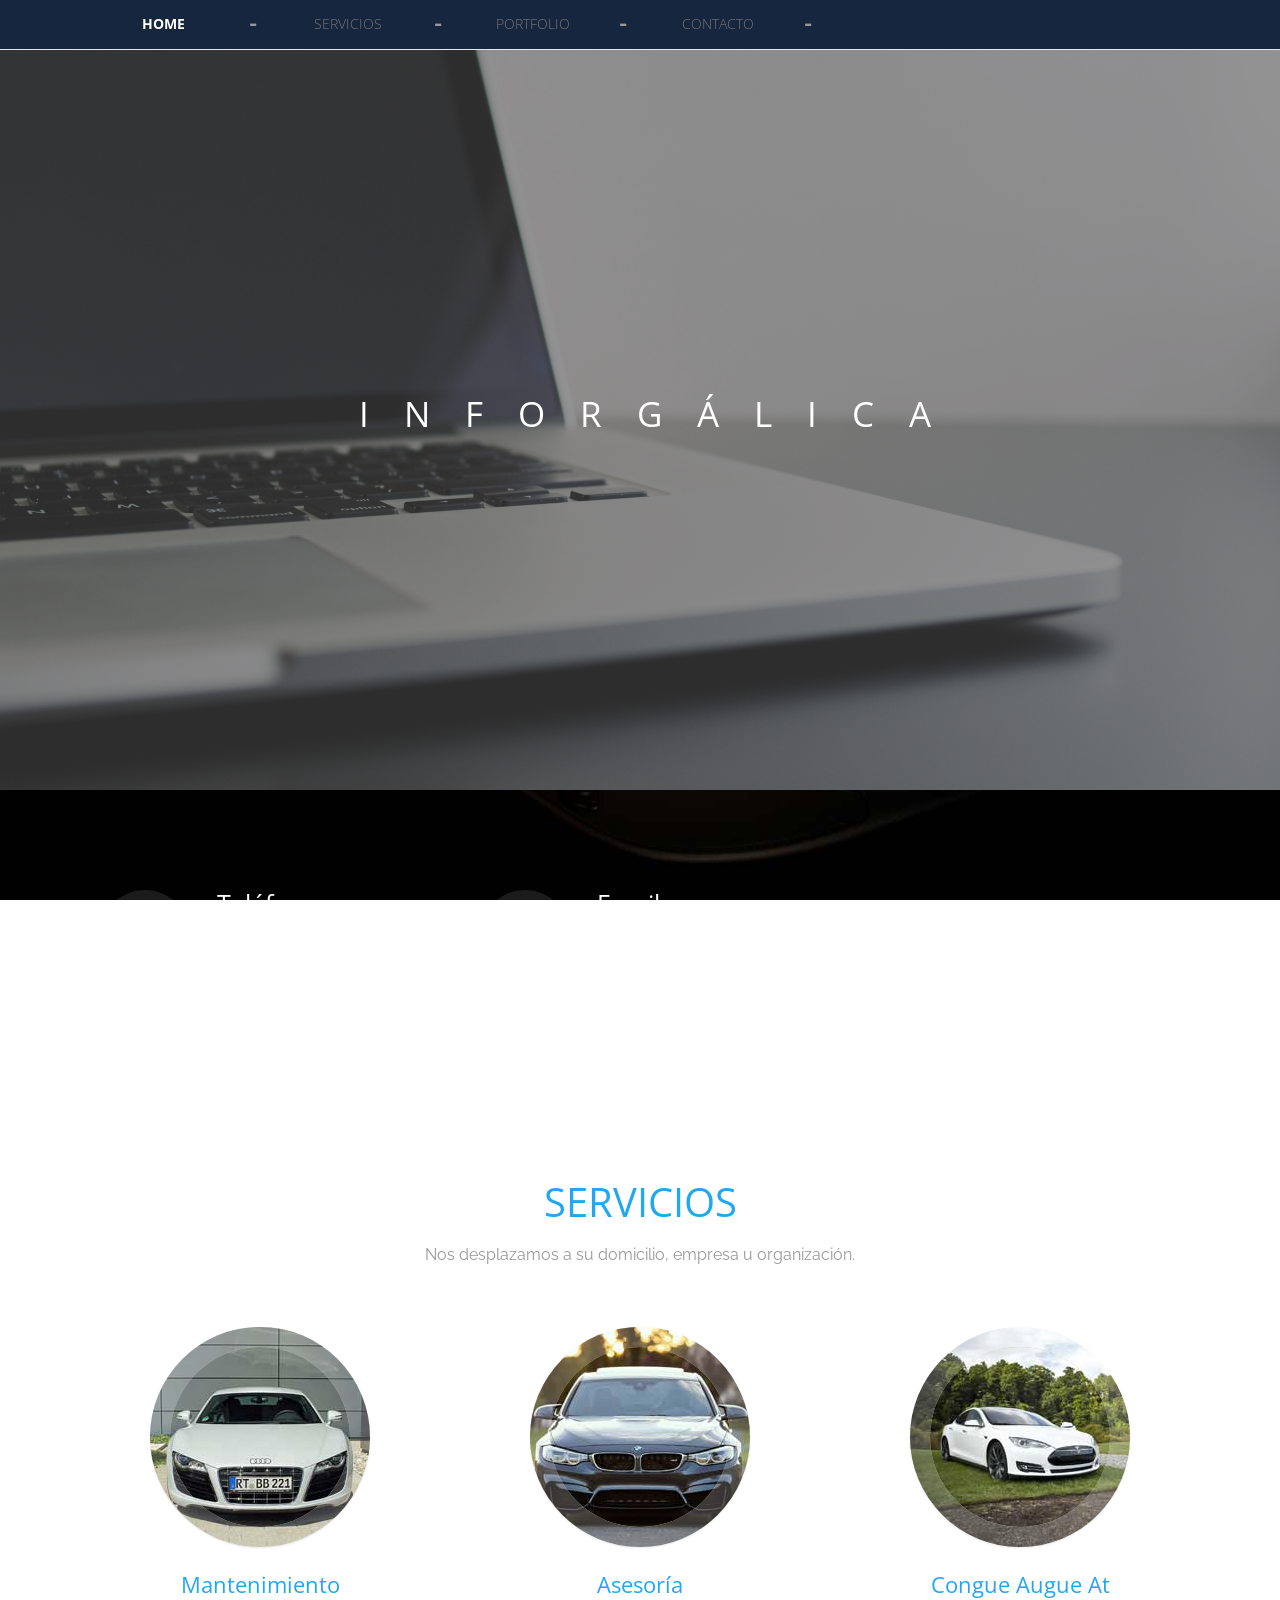
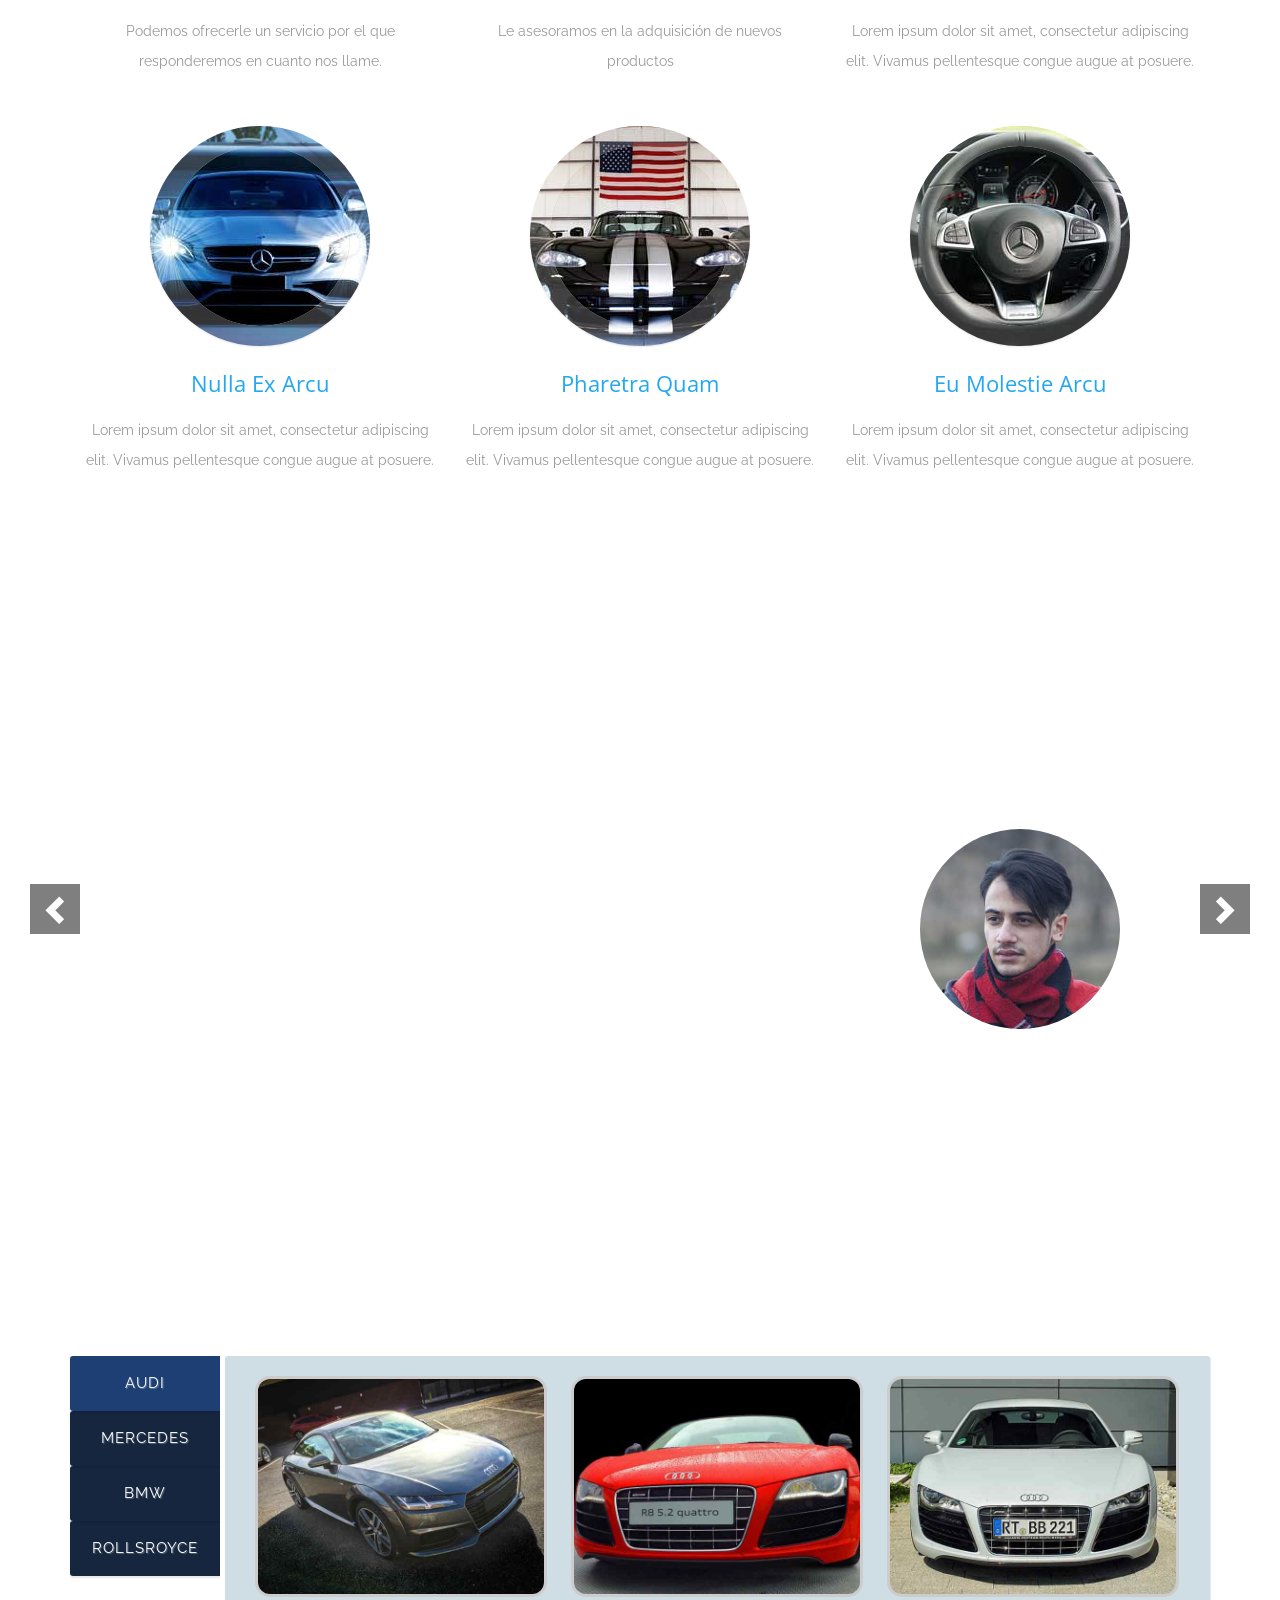
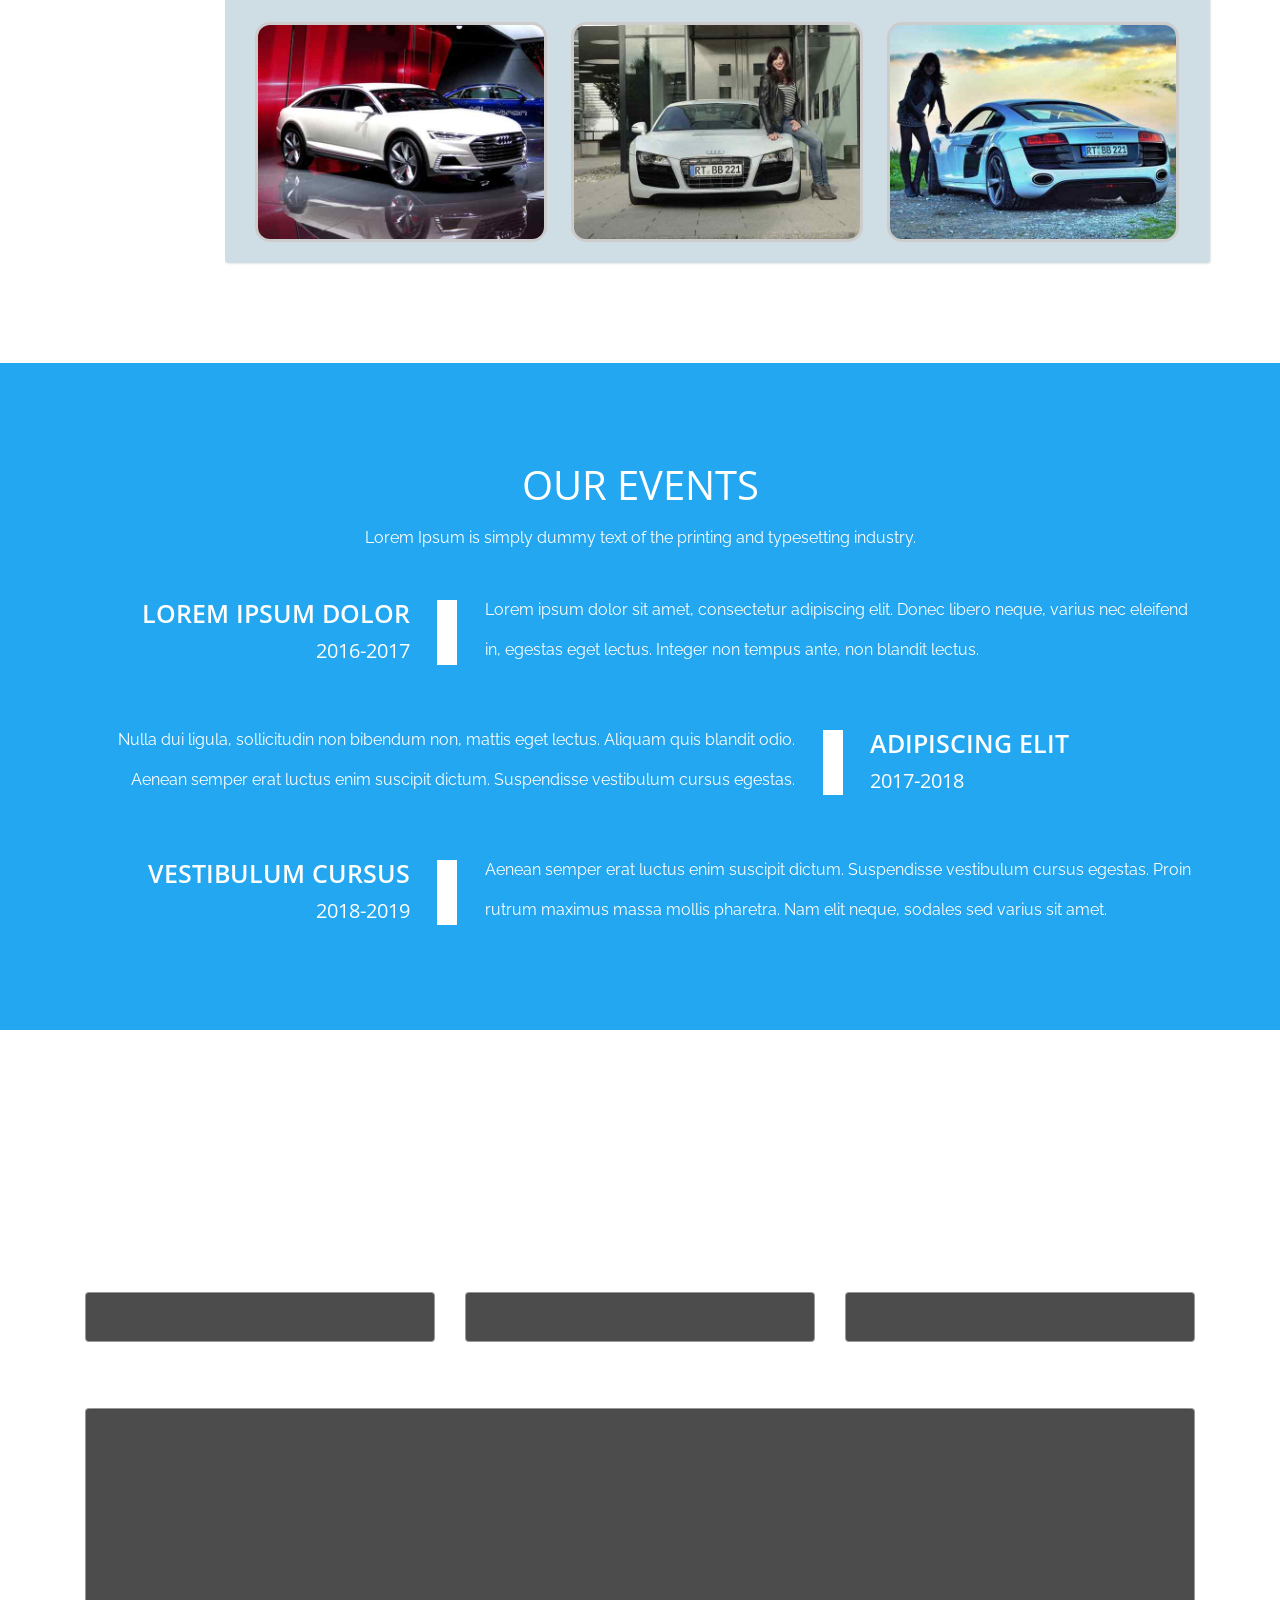
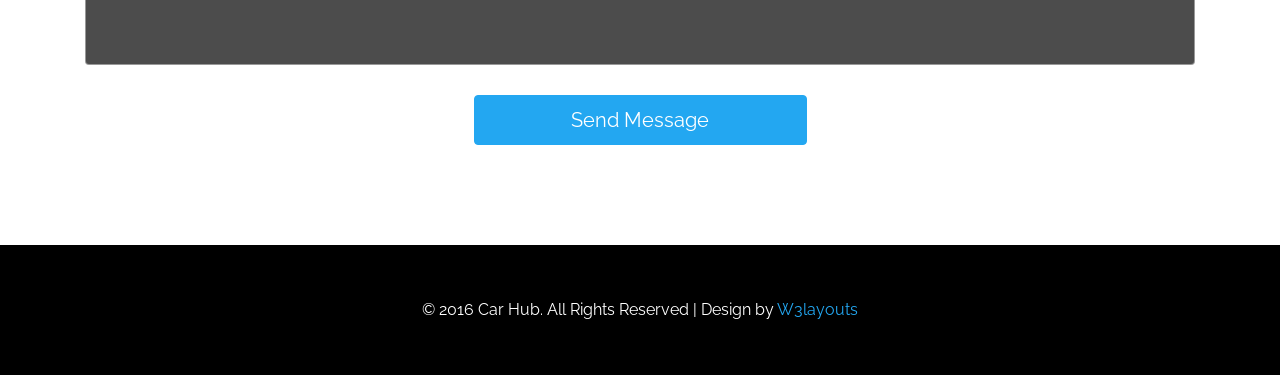
<file: index.html>
<!--
Author: W3layouts
Author URL: http://w3layouts.com
License: Creative Commons Attribution 3.0 Unported
License URL: http://creativecommons.org/licenses/by/3.0/
-->
<!DOCTYPE HTML>
<html>
<head>
<title>InforGálica</title>
<meta name="viewport" content="width=device-width, initial-scale=1">
<meta http-equiv="Content-Type" content="text/html; charset=utf-8" />
<meta name="keywords" content="Car Hub Responsive web template, Bootstrap Web Templates, Flat Web Templates, Android Compatible web template, 
Smartphone Compatible web template, free webdesigns for Nokia, Samsung, LG, SonyEricsson, Motorola web design" />
<script type="application/x-javascript"> addEventListener("load", function() { setTimeout(hideURLbar, 0); }, false); function hideURLbar(){ window.scrollTo(0,1); } </script>
<!-- fonts -->
<link href="//fonts.googleapis.com/css?family=Open+Sans:300,400,600,700,800" rel="stylesheet">
<link href="//fonts.googleapis.com/css?family=Raleway:100,200,300,400,500,600,700,800,900" rel="stylesheet">
<!-- /fonts -->
<!-- css files -->
<link href="css/bootstrap.min.css" rel="stylesheet" type="text/css" media="all" />
<link href="css/font-awesome.min.css" rel="stylesheet" type="text/css" media="all" />
<link href="css/viewbox.css" rel="stylesheet" type="text/css" media="all" />
<link href="css/jQuery.lightninBox.css" rel="stylesheet" type="text/css" media="all" />
<link href="css/service.css" rel="stylesheet" type="text/css" media="all" />
<link href="css/style.css" rel="stylesheet" type="text/css" media="all" />
<!-- /css files -->
<!-- js files -->
<script src="js/modernizr.js"></script>
<!-- /js files -->
</head>
<body>
<!-- navigation -->
<nav class="navbar navbar-default navbar-fixed-top">
	<div class="container">
        <div class="navbar-header">
			<button type="button" class="navbar-toggle collapsed" data-toggle="collapse" data-target="#navbar" aria-expanded="false" aria-controls="navbar">
				<span class="sr-only">Toggle navigation</span>
				<span class="icon-bar"></span>
				<span class="icon-bar"></span>
				<span class="icon-bar"></span>
			</button>
        </div>
        <div id="navbar" class="navbar-collapse collapse">
			<ul class="nav navbar-nav cl-effect-5">
				<li class="active"><a href="index.html" class="page-scroll"><span data-hover="Home">Inicio</span></a></li>
			<!--	<li><a href="#about" class="page-scroll"><span data-hover="About">About</span></a></li> -->
				<li><a href="#service" class="page-scroll"><span data-hover="Services">Servicios</span></a></li>
				<li><a href="#portfolio" class="page-scroll"><span data-hover="Portfolio">Portfolio</span></a></li>
		<!--		<li><a href="#work" class="page-scroll"><span data-hover="Work">Work</span></a></li> -->
				<li><a href="#contact" class="page-scroll"><span data-hover="Contact">Contacto</span></a></li>
			</ul>
        </div><!--/.nav-collapse -->
    </div>
</nav>
<!-- /navigation -->
<!-- banner section -->
<section class="banner-w3ls">
	<div class='header'>
		<div class="logo-agileits">
			<a class="logo-w3ls" href="index.html"><h1>InforGálica</h1></a>
		</div>	
	</div>	
</section>
<!-- /banner section -->
<!-- about section -->
<!--
<section class="about-agileits" id="about">
	<div class="container">
		<div class="col-md-5 col-md-push-7 about-agile2">
			<div class="about-agileinfo">
				<h2>About Us</h2>
				<p>Lorem ipsum dolor sit amet, consectetur adipiscing elit. Etiam facilisis semper felis, id suscipit arcu venenatis nec. Etiam non ligula ac massa bibendum molestie. Nam sit amet augue nulla. </p>
				<p>Quisque pulvinar consectetur erat non ornare. Nulla facilisi. Phasellus condimentum turpis vel elit mollis tempus. Nulla at luctus ante. Nullam et nulla interdum, blandit quam et, vehicula nibh.</p>
			</div>
		</div>
		<div class="col-md-7 col-md-pull-5 about-agile1">
			<div class="cover-slider__wrap">
				<ul class="cover-slider">
					<li class="cover-slider__slide">
						<span class="hide">Alt Tag</span>
					</li>
					<li class="cover-slider__slide">
						<span class="hide">Alt Tag</span>
					</li>
					<li class="cover-slider__slide">
						<span class="hide">Alt Tag</span>
					</li>
					<li class="cover-slider__slide">
						<span class="hide">Alt Tag</span>
					</li>
				</ul>
			</div>
		</div>
		<div class="clearfix"></div>	
	</div>
</section>
<!-- /about section -->
<!-- address -->
<section class="address-agileits">
	<div class="container">
		<div class="col-lg-4 col-md-4 addr-agileinfo1">
			<div class="addr-w3-agile">
				<div class="col-xs-4 addr-agileits1">
					<div class="hi-icon-wrap hi-icon-effect-1 hi-icon-effect-1b">
						<i class="hi-icon fa fa-mobile" aria-hidden="true"></i>
					</div>
				</div>
				<div class="col-xs-8 addr-agileits2">
					<div class="addr-w3l">
						<h3>Teléfono:</h3>
						<p>+34 644 744 724</p>
				<!--		<p>+10 101 1010</p> -->
					</div>	
				</div>	
				<div class="clearfix"></div>
			</div>	
		</div>
		<div class="col-lg-4 col-md-4 addr-agileinfo2">
			<div class="addr-w3-agile">
				<div class="col-xs-4 addr-agileits1">
					<div class="hi-icon-wrap hi-icon-effect-1 hi-icon-effect-1b">
						<i class="hi-icon fa fa-map-marker" aria-hidden="true"></i>
					</div>
				</div>
				<div class="col-xs-8 addr-agileits2">
					<div class="addr-w3l">
		<!--				<h3>Address</h3>
						<p>27 Jack Street,</p>
						<p>Chicago, USA</p>
					</div>	
				</div>
				<div class="clearfix"></div>
			</div>
		</div>	
		<div class="col-lg-4 col-md-4 addr-agileinfo3">
			<div class="addr-w3-agile">
				<div class="col-xs-4 addr-agileits1">
					<div class="hi-icon-wrap hi-icon-effect-1 hi-icon-effect-1b">
						<i class="hi-icon fa fa-envelope-o" aria-hidden="true"></i>
					</div>
				</div>
				<div class="col-xs-8 addr-agileits2">
					<div class="addr-w3l">   -->
						<h3>Email:</h3>
						<p><a href="mailto:contacto@inforgalica.com">contacto@inforgalica.com</a></p>
			<!--			<p><a href="mailto:support@company.com">mail@example.com</a></p> -->
					</div>	
				</div>
				<div class="clearfix"></div>
			</div>
		</div>
		<div class="clearfix"></div>	
	</div>
</section>
<!-- /address -->
<!-- services section -->
<section class="service-wthree" id="service">
	<div class="container">
		<h3 class="text-center">Servicios</h3>
		<p class="text-center">Nos desplazamos a su domicilio, empresa u organización.</p>
		<div class="col-lg-4 col-md-4 col-sm-6">
			<ul class="ch-grid">
				<li>
					<div class="ch-item ch-img-1">				
						<div class="ch-info-wrap">
							<div class="ch-info">
								<div class="ch-info-front ch-img-1"></div>
								<div class="ch-info-back1">
									<h4>Car-Hub</h4>
									<p>Best In Service</p>
								</div>	
							</div>
						</div>
					</div>
				</li>
			</ul>
			<h5 class="text-center">Mantenimiento</h5>
			<p class="serv-p2">Podemos ofrecerle un servicio por el que responderemos en cuanto nos llame.</p>	
		</div>
		<div class="col-lg-4 col-md-4 col-sm-6">
			<ul class="ch-grid">
				<li>
					<div class="ch-item ch-img-2">				
						<div class="ch-info-wrap">
							<div class="ch-info">
								<div class="ch-info-front ch-img-2"></div>
								<div class="ch-info-back2">
									<h4>Formateo</h4>
									<p>Best In Service</p>
								</div>	
							</div>
						</div>
					</div>
				</li>
			</ul>
			<h5 class="text-center">Asesoría</h5>
			<p class="serv-p2">Le asesoramos en la adquisición de nuevos productos</p>	
		</div>
		<div class="col-lg-4 col-md-4 col-sm-6">
			<ul class="ch-grid">
				<li>
					<div class="ch-item ch-img-3">				
						<div class="ch-info-wrap">
							<div class="ch-info">
								<div class="ch-info-front ch-img-3"></div>
								<div class="ch-info-back3">
									<h4>Car-Hub</h4>
									<p>Best In Service</p>
								</div>	
							</div>
						</div>
					</div>
				</li>
			</ul>
			<h5 class="text-center">congue augue at</h5>
			<p class="serv-p2">Lorem ipsum dolor sit amet, consectetur adipiscing elit. Vivamus pellentesque congue augue at posuere.</p>	
		</div>
		<div class="col-lg-4 col-md-4 col-sm-6">
			<ul class="ch-grid">
				<li>
					<div class="ch-item ch-img-4">				
						<div class="ch-info-wrap">
							<div class="ch-info">
								<div class="ch-info-front ch-img-4"></div>
								<div class="ch-info-back4">
									<h4>Car-Hub</h4>
									<p>Best In Service</p>
								</div>	
							</div>
						</div>
					</div>
				</li>
			</ul>
			<h5 class="text-center">Nulla ex arcu</h5>
			<p class="serv-p2">Lorem ipsum dolor sit amet, consectetur adipiscing elit. Vivamus pellentesque congue augue at posuere.</p>	
		</div>
		<div class="col-lg-4 col-md-4 col-sm-6">
			<ul class="ch-grid">
				<li>
					<div class="ch-item ch-img-5">				
						<div class="ch-info-wrap">
							<div class="ch-info">
								<div class="ch-info-front ch-img-5"></div>
								<div class="ch-info-back5">
									<h4>Car-Hub</h4>
									<p>Best In Service</p>
								</div>	
							</div>
						</div>
					</div>
				</li>
			</ul>
			<h5 class="text-center">pharetra quam</h5>
			<p class="serv-p2">Lorem ipsum dolor sit amet, consectetur adipiscing elit. Vivamus pellentesque congue augue at posuere.</p>	
		</div>
		<div class="col-lg-4 col-md-4 col-sm-6">
			<ul class="ch-grid">
				<li>
					<div class="ch-item ch-img-6">				
						<div class="ch-info-wrap">
							<div class="ch-info">
								<div class="ch-info-front ch-img-6"></div>
								<div class="ch-info-back6">
									<h4>Car-Hub</h4>
									<p>Best In Service</p>
								</div>	
							</div>
						</div>
					</div>
				</li>
			</ul>
			<h5 class="text-center">eu molestie arcu</h5>
			<p class="serv-p2">Lorem ipsum dolor sit amet, consectetur adipiscing elit. Vivamus pellentesque congue augue at posuere.</p>	
		</div>
		<div class="clearfix"></div>
	</div>
</section>
<!-- /services section -->
<!-- testimonial section -->
<section class="testimonial">
	<div class="container">
		<h3 class="text-center">Our Clients Word</h3>
		<div id="myCarousel" class="carousel slide" data-ride="carousel" data-interval="2000" data-pause="hover">
			<!-- Indicators -->
			<ol class="carousel-indicators">
				<li data-target="#myCarousel" data-slide-to="0" class="active"></li>
				<li data-target="#myCarousel" data-slide-to="1"></li>
				<li data-target="#myCarousel" data-slide-to="2"></li>
				<li data-target="#myCarousel" data-slide-to="3"></li>
			</ol>
			<!-- Wrapper for slides -->
			<div class="carousel-inner" role="listbox">
				<div class="item active">
					<div class="col-lg-8 col-md-8 col-sm-8 test-agile1">
						<p><i class="fa fa-quote-left" aria-hidden="true"></i> Lorem ipsum dolor sit amet, consectetur adipiscing elit. Nulla mattis libero ut dolor facilisis, eget auctor lacus congue. Curabitur ex nisl, vestibulum vitae consequat eu, tristique et enim. Suspendisse potenti. Quisque at est at nisl vulputate aliquam in quis augue. Sed a pulvinar ipsum. Praesent eget scelerisque arcu. <i class="fa fa-quote-right" aria-hidden="true"></i></p>
					</div>
					<div class="col-lg-4 col-md-4 col-sm-4 test-agile2">
						<img src="images/test-img1.jpg" class="img-circle img-responsive" alt="">
					</div>
					<div class="clearfix"></div>
				</div>
				<div class="item">
					<div class="col-lg-8 col-md-8 col-sm-8 test-agile1">
						<p><i class="fa fa-quote-left" aria-hidden="true"></i> Quisque at est at nisl vulputate aliquam in quis augue. Aliquam vitae fermentum metus. Aenean placerat elit nibh, et malesuada felis dignissim tristique. Sed a pulvinar ipsum. Praesent eget scelerisque arcu.  Vestibulum eleifend lacus ut dignissim placerat. <i class="fa fa-quote-right" aria-hidden="true"></i></p>
					</div>
					<div class="col-lg-4 col-md-4 col-sm-4 test-agile2">
						<img src="images/test-img2.jpg" class="img-circle img-responsive" alt="">
					</div>
					<div class="clearfix"></div>
				</div>
				<div class="item">
					<div class="col-lg-8 col-md-8 col-sm-8 test-agile1">
						<p><i class="fa fa-quote-left" aria-hidden="true"></i> Sed a pulvinar ipsum. Pellentesque interdum, nisl nec vehicula dapibus, lacus eros sagittis metus, ut tincidunt dui tortor vitae dui. Praesent eget scelerisque arcu. Vestibulum eleifend lacus ut dignissim placerat. Quisque at est at nisl vulputate aliquam in quis augue. <i class="fa fa-quote-right" aria-hidden="true"></i></p>
					</div>
					<div class="col-lg-4 col-md-4 col-sm-4 test-agile2">
						<img src="images/test-img3.jpg" class="img-circle img-responsive" alt="">
					</div>
					<div class="clearfix"></div>
				</div>
				<div class="item">
					<div class="col-lg-8 col-md-8 col-sm-8 test-agile1">
						<p><i class="fa fa-quote-left" aria-hidden="true"></i> Vivamus lacinia scelerisque egestas. Aliquam sapien erat, convallis faucibus posuere eget, elementum a metus. Vestibulum eleifend lacus ut dignissim placerat. Quisque at est at nisl vulputate aliquam in quis augue. Sed a pulvinar ipsum. Pellentesque interdum, nisl nec vehicula dapibus. <i class="fa fa-quote-right" aria-hidden="true"></i></p>
					</div>
					<div class="col-lg-4 col-md-4 col-sm-4 test-agile2">
						<img src="images/test-img4.jpg" class="img-circle img-responsive" alt="">
					</div>
					<div class="clearfix"></div>
				</div>
			</div>
			<!-- Left and right controls -->
			<a class="left carousel-control" href="#myCarousel" role="button" data-slide="prev">
				<span class="glyphicon glyphicon-chevron-left" aria-hidden="true"></span>
				<span class="sr-only">Previous</span>
			</a>		
			<a class="right carousel-control" href="#myCarousel" role="button" data-slide="next">
				<span class="glyphicon glyphicon-chevron-right" aria-hidden="true"></span>
				<span class="sr-only">Next</span>
			</a>	
		</div>
	</div>
</section>
<!-- /testimonial section -->
<!-- portfolio section -->
<section class="portfolio-wthree" id="portfolio">
	<div class="container">
		<h3 class="text-center">Our Portfolio</h3>
		<p class="text-center">Lorem Ipsum is simply dummy text of the printing and typesetting industry.</p>
		<section class="tabs">
	        <input id="tab-1" type="radio" name="radio-set" class="tab-selector-1" checked="checked" />
		    <label for="tab-1" class="tab-label-1">Audi</label>
		
	        <input id="tab-2" type="radio" name="radio-set" class="tab-selector-2" />
		    <label for="tab-2" class="tab-label-2">Mercedes</label>
		
	        <input id="tab-3" type="radio" name="radio-set" class="tab-selector-3" />
		    <label for="tab-3" class="tab-label-3">BMW</label>
			
			<input id="tab-4" type="radio" name="radio-set" class="tab-selector-4" />
		    <label for="tab-4" class="tab-label-4">Rollsroyce</label>
            
			<div class="clear-shadow"></div>
				
		    <div class="content">
			    <div class="content-1">
					<a href="images/port-img1.jpg" class="lightninBox" data-lb-group="1"><img src="images/port-img1.jpg" alt="" class="img-responsive"/></a>
					<a href="images/port-img2.jpg" class="lightninBox" data-lb-group="1"><img src="images/port-img2.jpg" alt="" class="img-responsive"/></a>
					<a href="images/port-img3.jpg" class="lightninBox" data-lb-group="1"><img src="images/port-img3.jpg" alt="" class="img-responsive"/></a>
					<a href="images/port-img4.jpg" class="lightninBox" data-lb-group="1"><img src="images/port-img4.jpg" alt="" class="img-responsive"/></a>
					<a href="images/port-img5.jpg" class="lightninBox" data-lb-group="1"><img src="images/port-img5.jpg" alt="" class="img-responsive"/></a>
					<a href="images/port-img6.jpg" class="lightninBox" data-lb-group="1"><img src="images/port-img6.jpg" alt="" class="img-responsive"/></a>	
				</div>
			    <div class="content-2">
					<a href="images/port-img7.jpg" class="lightninBox" data-lb-group="2"><img src="images/port-img7.jpg" alt="" class="img-responsive"/></a>
					<a href="images/port-img8.jpg" class="lightninBox" data-lb-group="2"><img src="images/port-img8.jpg" alt="" class="img-responsive"/></a>
					<a href="images/port-img9.jpg" class="lightninBox" data-lb-group="2"><img src="images/port-img9.jpg" alt="" class="img-responsive"/></a>
					<a href="images/port-img10.jpg" class="lightninBox" data-lb-group="2"><img src="images/port-img10.jpg" alt="" class="img-responsive"/></a>
					<a href="images/port-img11.jpg" class="lightninBox" data-lb-group="2"><img src="images/port-img11.jpg" alt="" class="img-responsive"/></a>
					<a href="images/port-img12.jpg" class="lightninBox" data-lb-group="2"><img src="images/port-img12.jpg" alt="" class="img-responsive"/></a>
				</div>
			    <div class="content-3">
					<a href="images/port-img13.jpg" class="lightninBox" data-lb-group="3"><img src="images/port-img13.jpg" alt="" class="img-responsive"/></a>
					<a href="images/port-img14.jpg" class="lightninBox" data-lb-group="3"><img src="images/port-img14.jpg" alt="" class="img-responsive"/></a>
					<a href="images/port-img15.jpg" class="lightninBox" data-lb-group="3"><img src="images/port-img15.jpg" alt="" class="img-responsive"/></a>
					<a href="images/port-img16.jpg" class="lightninBox" data-lb-group="3"><img src="images/port-img16.jpg" alt="" class="img-responsive"/></a>
					<a href="images/port-img17.jpg" class="lightninBox" data-lb-group="3"><img src="images/port-img17.jpg" alt="" class="img-responsive"/></a>
					<a href="images/port-img18.jpg" class="lightninBox" data-lb-group="3"><img src="images/port-img18.jpg" alt="" class="img-responsive"/></a>
				</div>
				<div class="content-4">
					<a href="images/port-img19.jpg" class="lightninBox" data-lb-group="4"><img src="images/port-img19.jpg" alt="" class="img-responsive"/></a>
					<a href="images/port-img20.jpg" class="lightninBox" data-lb-group="4"><img src="images/port-img20.jpg" alt="" class="img-responsive"/></a>
					<a href="images/port-img21.jpg" class="lightninBox" data-lb-group="4"><img src="images/port-img21.jpg" alt="" class="img-responsive"/></a>
					<a href="images/port-img22.jpg" class="lightninBox" data-lb-group="4"><img src="images/port-img22.jpg" alt="" class="img-responsive"/></a>
					<a href="images/port-img23.jpg" class="lightninBox" data-lb-group="4"><img src="images/port-img23.jpg" alt="" class="img-responsive"/></a>
					<a href="images/port-img24.jpg" class="lightninBox" data-lb-group="4"><img src="images/port-img24.jpg" alt="" class="img-responsive"/></a>
				</div>
		    </div>
		</section>
	</div>
</section>
<!-- /portfolio section -->
<!-- events section -->
<section class="event-agileinfo">
	<div class="container">
		<h3 class="text-center">Our Events</h3>
		<p class="text-center">Lorem Ipsum is simply dummy text of the printing and typesetting industry.</p>
		<div class="col-lg-4 col-md-4 col-sm-4 event-wthree1">
			<div class="event-w3ls1">
				   <a href="#" class="event-w3l" data-toggle="modal" data-target="#largeModal"><h4>Lorem ipsum dolor</h4></a>
				<p class="event-agile1">2016-2017</p>
			</div>	
		</div>
		<div class="col-lg-8 col-md-8 col-sm-8 event-wthree2">
			<p class="event-w3-agile1">Lorem ipsum dolor sit amet, consectetur adipiscing elit. Donec libero neque, varius nec eleifend in, egestas eget lectus. Integer non tempus ante, non blandit lectus. </p>
		</div>
		<div class="clearfix"></div>
		<div class="event-w3-agileits">
			<div class="col-lg-8 col-md-8 col-sm-8 event-wthree2">
				<p class="event-w3-agile2">Nulla dui ligula, sollicitudin non bibendum non, mattis eget lectus. Aliquam quis blandit odio. Aenean semper erat luctus enim suscipit dictum. Suspendisse vestibulum cursus egestas.</p>
			</div>
			<div class="col-lg-4 col-md-4 col-sm-4 event-wthree1">
				<div class="event-w3ls2">
					<a href="#" class="event-w3l" data-toggle="modal" data-target="#largeModal"><h4>adipiscing elit</h4></a>
					<p class="event-agile1">2017-2018</p>
				</div>	
			</div>
			<div class="clearfix"></div>
		</div>	
		<div class="col-lg-4 col-md-4 col-sm-4 event-wthree1">
			<div class="event-w3ls1">
				<a href="#" class="event-w3l" data-toggle="modal" data-target="#largeModal"><h4>vestibulum cursus</h4></a>
				<p class="event-agile1">2018-2019</p>
			</div>	
		</div>
		<div class="col-lg-8 col-md-8 col-sm-8 event-wthree2">
			<p class="event-w3-agile1"> Aenean semper erat luctus enim suscipit dictum. Suspendisse vestibulum cursus egestas. Proin rutrum maximus massa mollis pharetra. Nam elit neque, sodales sed varius sit amet.</p>
		</div>
		<div class="clearfix"></div>
		<div class="modal fade" id="largeModal" tabindex="-1" role="dialog" aria-labelledby="largeModal" aria-hidden="true">
			<div class="modal-dialog modal-lg">
				<div class="modal-content">
					<div class="modal-header">
						<button type="button" class="close" data-dismiss="modal" aria-hidden="true">&times;</button>
						<h4 class="modal-title" id="myModalLabel">Car-Hub</h4>
					</div>
					<div class="modal-body">
						<div class="col-lg-6 col-md-6">
							<img src="images/pop-img.jpg" alt="" class="img-responsive">
						</div>
						<div class="col-lg-6 col-md-6">
							<p>Lorem ipsum dolor sit amet, consectetur adipiscing elit. Etiam facilisis semper felis, id suscipit arcu venenatis nec. Etiam non ligula ac massa bibendum molestie. Nam sit amet augue nulla. </p>
							<p>Quisque pulvinar consectetur erat non ornare. Nulla facilisi. Phasellus condimentum turpis vel elit mollis tempus. Nulla at luctus ante. Nullam et nulla interdum, blandit quam et, vehicula nibh.</p>
						</div>
						<div class="clearfix"></div>
					</div>
					<div class="modal-footer">
						<button type="button" class="btn btn-default" data-dismiss="modal">Close</button>
					</div>
				</div>
			</div>
		</div>
	</div>
</section>
<!-- /events section -->


<!-- works section -->
<!--
<section class="work-agileinfo" id="work">
	<div class="container">
		<h3 class="text-center">Our Works</h3>
		<p class="text-center">Lorem Ipsum is simply dummy text of the printing and typesetting industry.</p>
		<div class="col-lg-3 col-md-6 col-sm-6 col-xs-6 work-wthree">
			<div class="grid">
				<figure class="effect-moses">
					<img src="images/work-img1.jpg" alt="" class="img-responsive"/>
					<figcaption>
						<h4>Car Hub</h4>
						<p>Click It</p>
						<a href="images/work-img1.jpg" class="thumbnail" title="Car-Hub">View more</a>
					</figcaption>			
				</figure>
			</div>
			<a href="#" class="work-agile" data-toggle="modal" data-target="#largeModal"><h5 class="text-center">Lorem ipsum dolor</h5></a>
			<p class="work-w3l">Lorem ipsum dolor sit amet, consectetur adipiscing elit. Etiam sed elit sed ipsum semper tristique. </p>	
		</div>
		<div class="col-lg-3 col-md-6 col-sm-6 col-xs-6 work-wthree">
			<div class="grid">
				<figure class="effect-moses">
					<img src="images/work-img2.jpg" alt="" class="img-responsive"/>
					<figcaption>
						<h4>Car Hub</h4>
						<p>Click It</p>
						<a href="images/work-img2.jpg" class="thumbnail" title="Car-Hub">View more</a>
					</figcaption>			
				</figure>
			</div>
			<a href="#" class="work-agile" data-toggle="modal" data-target="#largeModal"><h5 class="text-center">adipiscing elit</h5></a>
			<p class="work-w3l">Lorem ipsum dolor sit amet, consectetur adipiscing elit. Etiam sed elit sed ipsum semper tristique. </p>	
		</div>
		<div class="col-lg-3 col-md-6 col-sm-6 col-xs-6 work-wthree">
			<div class="grid">
				<figure class="effect-moses">
					<img src="images/work-img3.jpg" alt="" class="img-responsive"/>
					<figcaption>
						<h4>Car Hub</h4>
						<p>Click It</p>
						<a href="images/work-img3.jpg" class="thumbnail" title="Car-Hub">View more</a>
					</figcaption>			
				</figure>
			</div>
			<a href="#" class="work-agile" data-toggle="modal" data-target="#largeModal"><h5 class="text-center">semper tristique</h5></a>
			<p class="work-w3l">Lorem ipsum dolor sit amet, consectetur adipiscing elit. Etiam sed elit sed ipsum semper tristique. </p>	
		</div>
		<div class="col-lg-3 col-md-6 col-sm-6 col-xs-6 work-wthree">
			<div class="grid">
				<figure class="effect-moses">
					<img src="images/work-img4.jpg" alt="" class="img-responsive"/>
					<figcaption>
						<h4>Car Hub</h4>
						<p>Click It</p>
						<a href="images/work-img4.jpg" class="thumbnail" title="Car-Hub">View more</a>
					</figcaption>			
				</figure>
			</div>
			<a href="#" class="work-agile" data-toggle="modal" data-target="#largeModal"><h5 class="text-center">Nam urna orci</h5></a>
			<p class="work-w3l">Lorem ipsum dolor sit amet, consectetur adipiscing elit. Etiam sed elit sed ipsum semper tristique. </p>	
		</div>
		<div class="clearfix"></div>
	</div>
</section>
<!-- /works section -->
<!-- contact section -->

<section class="contact-w3l" id="contact">
	<div class="container">
		<h3 class="text-center">Our Contacts</h3>
		<p class="text-center">Lorem Ipsum is simply dummy text of the printing and typesetting industry.</p>
		<form action="#" method="post" name="sentMessage" id="contactForm" novalidate>
            <div class="col-lg-4 col-md-4 col-sm-4">    
				<div class="control-group form-group">
                    <div class="controls">
                        <label>Full Name:</label>
                        <input type="text" class="form-control" id="name" required data-validation-required-message="Please enter your name.">
                        <p class="help-block"></p>
                    </div>
				</div>
			</div>
			<div class="col-lg-4 col-md-4 col-sm-4">	
                <div class="control-group form-group">
					<div class="controls">
                        <label>Phone Number:</label>
						<input type="tel" class="form-control" id="phone" required data-validation-required-message="Please enter your phone number.">
                    </div>
                </div>
			</div>
			<div class="col-lg-4 col-md-4 col-sm-4">			
                <div class="control-group form-group">
                    <div class="controls">
                        <label>Email Address:</label>
                        <input type="email" class="form-control" id="email" required data-validation-required-message="Please enter your email address.">
                    </div>
                </div>
			</div>
			<div class="clearfix"></div>
			<div class="col-lg-12">	
                <div class="control-group form-group">
                    <div class="controls">
                        <label>Message:</label>
                        <textarea rows="10" cols="100" class="form-control" id="message" required data-validation-required-message="Please enter your message" maxlength="999" style="resize:none"></textarea>
					</div>
                </div>
                <div id="success"></div>
                <!-- For success/fail messages -->
			</div>
			<div class="col-lg-12">	
                <button type="submit" class="btn btn-primary">Send Message</button>
            </div>
			<div class="clearfix"></div>	
		</form>	
	</div>
</section>
<!-- /contact section -->
<!-- footer -->
<div class="footer">
	<p class="text-center">© 2016 Car Hub. All Rights Reserved | Design by <a href="https://w3layouts.com/" target="_blank">W3layouts</a></p>
</div>
<!-- /footer -->
<!-- back to top -->
<a href="#0" class="cd-top">Top</a>
<!-- /back to top -->
<!-- js files -->
<script src="js/jquery.min.js"></script>
<script src="js/bootstrap.min.js"></script>
<script src="js/smoothscroll.js"></script>
<script src="js/jquery.easing.min.js"></script>
<script src="js/grayscale.js"></script>
<script src="js/jqBootstrapValidation.js"></script>
<script src="js/contact_me.js"></script>
<!-- js for back to top -->
<script src="js/top.js"></script>
<!-- /js for back to top -->
<!-- js for work section -->
<script src="js/jquery.viewbox.min.js"></script>
<script>
	$(function(){
			
		$('.thumbnail').viewbox();
		$('.thumbnail-2').viewbox();
			
		(function(){
			var vb = $('.popup-link').viewbox();
			$('.popup-open-button').click(function(){
				vb.trigger('viewbox.open');
			});
			$('.close-button').click(function(){
				vb.trigger('viewbox.close');
			});
		})();
			
		(function(){
			var vb = $('.popup-steps').viewbox({navButtons:false});
				
			$('.steps-button').click(function(){
				vb.trigger('viewbox.open',[0]);
			});
			$('.next-button').click(function(){
				vb.trigger('viewbox.open',[1]);
			});
			$('.prev-button').click(function(){
				vb.trigger('viewbox.open',[0]);
			});
			$('.ok-button').click(function(){
				vb.trigger('viewbox.close');
			});
		})();
	});
</script>
<!-- /js for work section -->
<!-- js for about section -->
<script src="js/index.js"></script>
<!-- /js for about section -->
<!-- js for portfolio section -->
<script src="js/jQuery.lightninBox.js"></script>
<script type="text/javascript">
$(".lightninBox").lightninBox();
</script>
<!-- /js for portfolio section -->
<!-- js for banner -->
<script src="js/bgfader.js"></script>
<script>
var myBgFader = $('.header').bgfader([
  'images/banner1.jpg',
  'images/banner2.jpg',
  'images/banner3.jpg',
  'images/banner4.jpg',
], {
  'timeout': 4000,
  'speed': 4000,
  'opacity': 0.4
})
myBgFader.start()
</script>
<!-- /js for banner -->
<!-- /js files -->
</body>
</html>
</file>
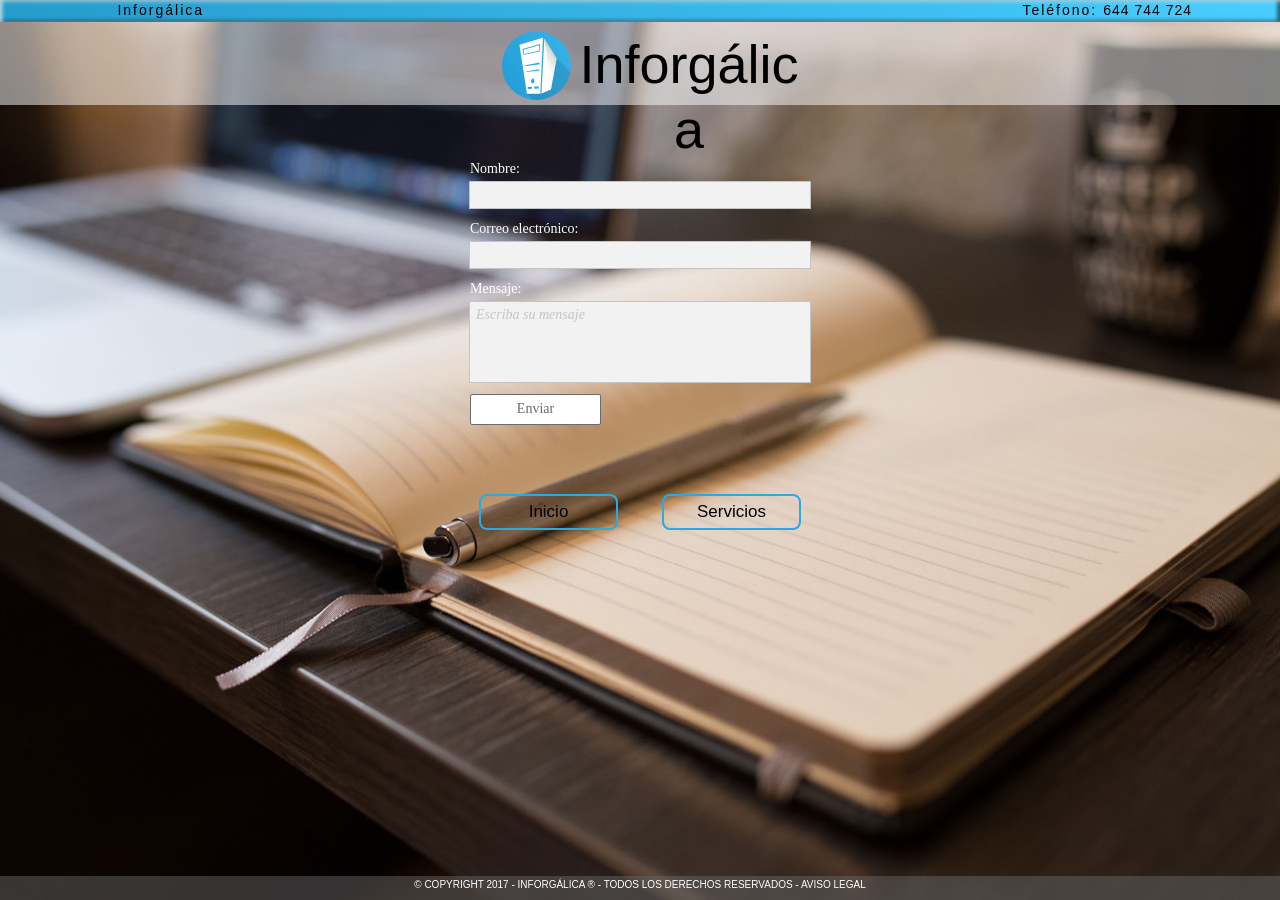
<file: contacto.html>
<!DOCTYPE html>
<html class="nojs html css_verticalspacer" lang="es-ES">
 <head>

  <meta http-equiv="Content-type" content="text/html;charset=UTF-8"/>
  <meta name="generator" content="2017.0.0.363"/>
  <meta name="viewport" content="width=device-width, initial-scale=1.0"/>
  
  <script type="text/javascript">
   // Update the 'nojs'/'js' class on the html node
document.documentElement.className = document.documentElement.className.replace(/\bnojs\b/g, 'js');

// Check that all required assets are uploaded and up-to-date
if(typeof Muse == "undefined") window.Muse = {}; window.Muse.assets = {"required":["museutils.js", "museconfig.js", "jquery.watch.js", "jquery.musepolyfill.bgsize.js", "jquery.museresponsive.js", "require.js", "webpro.js", "contacto.css"], "outOfDate":[]};
</script>
  
  <title>contacto</title>
  <!-- CSS -->
  <link rel="stylesheet" type="text/css" href="css/site_global.css?crc=3927673671"/>
  <link rel="stylesheet" type="text/css" href="css/master_a-p_g_-maestra.css?crc=4018922183"/>
  <link rel="stylesheet" type="text/css" href="css/contacto.css?crc=345480200" id="pagesheet"/>
  <!-- IE-only CSS -->
  <!--[if lt IE 9]>
  <link rel="stylesheet" type="text/css" href="css/nomq_preview_master_a-p_g_-maestra.css?crc=3995452102"/>
  <link rel="stylesheet" type="text/css" href="css/nomq_contacto.css?crc=4159854828" id="nomq_pagesheet"/>
  <![endif]-->
  <!-- Other scripts -->
  <script type="text/javascript">
   var __adobewebfontsappname__ = "muse";
</script>
  <!-- JS includes -->
  <script type="text/javascript">
   document.write('\x3Cscript src="' + (document.location.protocol == 'https:' ? 'https:' : 'http:') + '//webfonts.creativecloud.com/cuprum:n4:default;passion-one:n4:default.js" type="text/javascript">\x3C/script>');
</script>
   </head>
 <body>

  <div class="breakpoint active" id="bp_infinity" data-min-width="1059"><!-- responsive breakpoint node -->
   <div class="clearfix borderbox" id="page"><!-- column -->
    <div class="position_content" id="page_position_content">
     <div class="clearfix colelem" id="pu214"><!-- group -->
      <div class="browser_width shared_content" id="u214-bw" data-content-guid="u214-bw_content">
       <div id="u214"><!-- simple frame --></div>
      </div>
      <div class="browser_width" id="u220-5-bw">
       <div class="transition clearfix" id="u220-5"><!-- content -->
        <h1>&nbsp;&nbsp;&nbsp;&nbsp; Inforgálica&nbsp;&nbsp;&nbsp;&nbsp;&nbsp;&nbsp;&nbsp;&nbsp;&nbsp;&nbsp;&nbsp;&nbsp;&nbsp;&nbsp;&nbsp;&nbsp;&nbsp;&nbsp;&nbsp;&nbsp;&nbsp;&nbsp;&nbsp;&nbsp;&nbsp;&nbsp;&nbsp;&nbsp;&nbsp;&nbsp;&nbsp;&nbsp;&nbsp;&nbsp;&nbsp;&nbsp;&nbsp;&nbsp;&nbsp;&nbsp;&nbsp;&nbsp;&nbsp;&nbsp;&nbsp;&nbsp;&nbsp;&nbsp;&nbsp;&nbsp;&nbsp;&nbsp;&nbsp;&nbsp;&nbsp;&nbsp;&nbsp;&nbsp;&nbsp;&nbsp;&nbsp;&nbsp;&nbsp;&nbsp;&nbsp;&nbsp;&nbsp;&nbsp;&nbsp;&nbsp;&nbsp;&nbsp;&nbsp;&nbsp;&nbsp;&nbsp;&nbsp;&nbsp;&nbsp;&nbsp;&nbsp;&nbsp;&nbsp;&nbsp;&nbsp;&nbsp;&nbsp;&nbsp;&nbsp;&nbsp;&nbsp;&nbsp;&nbsp;&nbsp;&nbsp;&nbsp;&nbsp;&nbsp;&nbsp;&nbsp;&nbsp;&nbsp;&nbsp;&nbsp;&nbsp;&nbsp;&nbsp;&nbsp;&nbsp;&nbsp;&nbsp;&nbsp;&nbsp;&nbsp;&nbsp;&nbsp;&nbsp;&nbsp;&nbsp;&nbsp;&nbsp;&nbsp;&nbsp;&nbsp;&nbsp;&nbsp;&nbsp;&nbsp;&nbsp;&nbsp;&nbsp;&nbsp;&nbsp;&nbsp;&nbsp;&nbsp;&nbsp;&nbsp; Teléfono: <span id="u220-2">644 744 724</span></h1>
       </div>
      </div>
     </div>
     <div class="browser_width colelem shared_content" id="u358-bw" data-content-guid="u358-bw_content">
      <div id="u358"><!-- group -->
       <div class="clearfix" id="u358_align_to_page">
        <div class="clearfix grpelem" id="u428"><!-- group -->
         <div class="clip_frame grpelem" id="u334"><!-- svg -->
          <img class="svg temp_no_img_src" id="u335" data-orig-src="images/logo-vector.svg?crc=300642726" width="69" height="69" alt="" data-mu-svgfallback="images/logo%20vector_poster_.png?crc=4014541529" src="images/blank.gif?crc=4208392903"/>
         </div>
         <div class="transition clearfix grpelem" id="u333-4"><!-- content -->
          <h1>Inforgálica</h1>
         </div>
        </div>
       </div>
      </div>
     </div>
     <form class="form-grp clearfix colelem" id="widgetu874" method="post" enctype="multipart/form-data" action="scripts/form-u874.php"><!-- none box -->
      <div class="fld-grp clearfix grpelem" id="widgetu887" data-required="true"><!-- none box -->
       <label class="fld-label actAsDiv clearfix grpelem" id="u890-4" for="widgetu887_input"><!-- content --><span class="actAsPara shared_content" data-content-guid="u890-4_0_content">Nombre:</span></label>
       <span class="fld-input NoWrap actAsDiv clearfix grpelem" id="u888-3"><!-- content --><input class="wrapped-input" type="text" spellcheck="false" id="widgetu887_input" name="custom_U887" tabindex="1"/></span>
      </div>
      <div class="fld-grp clearfix grpelem" id="widgetu875" data-required="true" data-type="email"><!-- none box -->
       <label class="fld-label actAsDiv clearfix grpelem" id="u878-4" for="widgetu875_input"><!-- content --><span class="actAsPara shared_content" data-content-guid="u878-4_0_content">Correo electrónico:</span></label>
       <span class="fld-input NoWrap actAsDiv clearfix grpelem" id="u876-3"><!-- content --><input class="wrapped-input" type="email" spellcheck="false" id="widgetu875_input" name="Email" tabindex="2"/></span>
      </div>
      <div class="clearfix grpelem" id="u883-4"><!-- content -->
       <p class="shared_content" data-content-guid="u883-4_0_content">Enviando formulario...</p>
      </div>
      <div class="clearfix grpelem" id="u885-4"><!-- content -->
       <p class="shared_content" data-content-guid="u885-4_0_content">El servidor ha detectado un error.</p>
      </div>
      <div class="clearfix grpelem" id="u884-4"><!-- content -->
       <p class="shared_content" data-content-guid="u884-4_0_content">Formulario recibido.</p>
      </div>
      <button class="submit-btn NoWrap rounded-corners clearfix grpelem" id="u886-4" type="submit" value="Enviar" tabindex="4"><!-- content -->
       <div style="margin-top:-11px;height:11px;" class="shared_content" data-content-guid="u886-4_0_content">
        <p>Enviar</p>
       </div>
      </button>
      <div class="fld-grp clearfix grpelem" id="widgetu879" data-required="false"><!-- none box -->
       <label class="fld-label actAsDiv clearfix grpelem" id="u882-4" for="widgetu879_input"><!-- content --><span class="actAsPara shared_content" data-content-guid="u882-4_0_content">Mensaje:</span></label>
       <span class="fld-textarea actAsDiv clearfix grpelem" id="u880-4"><!-- content --><textarea class="wrapped-input" id="widgetu879_input" name="custom_U879" tabindex="3"></textarea><label class="wrapped-input fld-prompt" id="widgetu879_prompt" for="widgetu879_input"><span class="actAsPara shared_content" data-content-guid="widgetu879_prompt_0_content">Escriba su mensaje</span></label></span>
      </div>
     </form>
     <div class="browser_width shared_content" id="u1069-4-bw" data-content-guid="u1069-4-bw_content">
      <div class="clearfix pinned-colelem" id="u1069-4"><!-- content -->
       <p>© COPYRIGHT 2017 - INFORGÁLICA ® - TODOS LOS DERECHOS RESERVADOS - AVISO LEGAL</p>
      </div>
     </div>
     <div class="clearfix colelem shared_content" id="u2704" data-content-guid="u2704_content"><!-- group -->
      <a class="nonblock nontext transition rounded-corners clearfix grpelem" id="u2591-4" href="index.html"><!-- content --><p id="u2591-2">Inicio</p></a>
      <a class="nonblock nontext transition rounded-corners clearfix grpelem" id="u2590-4" href="servicios.html"><!-- content --><p id="u2590-2">Servicios</p></a>
     </div>
     <div class="verticalspacer shared_content" data-offset-top="530" data-content-above-spacer="530" data-content-below-spacer="145" data-content-guid="page_position_content_5_content"></div>
     <div class="browser_width colelem shared_content" id="u1009-bw" data-content-guid="u1009-bw_content">
      <div class="museBGSize" id="u1009"><!-- simple frame --></div>
     </div>
    </div>
   </div>
  </div>
  <div class="breakpoint" id="bp_1058" data-min-width="769" data-max-width="1058"><!-- responsive breakpoint node -->
   <div class="clearfix borderbox temp_no_id" data-orig-id="page"><!-- column -->
    <div class="position_content temp_no_id" data-orig-id="page_position_content">
     <div class="clearfix colelem temp_no_id" data-orig-id="pu214"><!-- group -->
      <span class="browser_width placeholder" data-placeholder-for="u214-bw_content"><!-- placeholder node --></span>
      <div class="browser_width" id="u3127-5-bw">
       <div class="transition clearfix" id="u3127-5"><!-- content -->
        <h1>&nbsp;&nbsp;&nbsp;&nbsp; Inforgálica&nbsp;&nbsp;&nbsp;&nbsp;&nbsp;&nbsp;&nbsp;&nbsp;&nbsp;&nbsp;&nbsp;&nbsp;&nbsp;&nbsp;&nbsp;&nbsp;&nbsp;&nbsp;&nbsp;&nbsp;&nbsp;&nbsp;&nbsp;&nbsp;&nbsp;&nbsp;&nbsp;&nbsp;&nbsp;&nbsp;&nbsp;&nbsp;&nbsp;&nbsp;&nbsp;&nbsp;&nbsp;&nbsp;&nbsp;&nbsp;&nbsp;&nbsp;&nbsp;&nbsp;&nbsp;&nbsp;&nbsp;&nbsp;&nbsp;&nbsp;&nbsp;&nbsp;&nbsp;&nbsp;&nbsp;&nbsp;&nbsp;&nbsp;&nbsp;&nbsp;&nbsp;&nbsp;&nbsp;&nbsp;&nbsp;&nbsp;&nbsp;&nbsp;&nbsp;&nbsp;&nbsp;&nbsp;&nbsp;&nbsp;&nbsp;&nbsp;&nbsp;&nbsp;&nbsp;&nbsp;&nbsp;&nbsp;&nbsp;&nbsp;&nbsp;&nbsp;&nbsp;&nbsp;&nbsp;&nbsp; Teléfono: <span id="u3127-2">644 744 724</span></h1>
       </div>
      </div>
     </div>
     <span class="browser_width colelem placeholder" data-placeholder-for="u358-bw_content"><!-- placeholder node --></span>
     <form class="form-grp clearfix colelem temp_no_id" method="post" enctype="multipart/form-data" action="scripts/form-u874.php" data-orig-id="widgetu874"><!-- none box -->
      <div class="fld-grp clearfix grpelem temp_no_id" data-required="true" data-orig-id="widgetu887"><!-- none box -->
       <label class="fld-label actAsDiv clearfix grpelem temp_no_id" for="widgetu887_input" data-orig-id="u890-4"><!-- content --><span class="actAsPara placeholder" data-placeholder-for="u890-4_0_content"><!-- placeholder node --></span></label>
       <span class="fld-input NoWrap actAsDiv clearfix grpelem temp_no_id" data-orig-id="u888-3"><!-- content --><input class="wrapped-input temp_no_id" type="text" spellcheck="false" name="custom_U887" tabindex="5" data-orig-id="widgetu887_input"/></span>
      </div>
      <div class="fld-grp clearfix grpelem temp_no_id" data-required="true" data-type="email" data-orig-id="widgetu875"><!-- none box -->
       <label class="fld-label actAsDiv clearfix grpelem temp_no_id" for="widgetu875_input" data-orig-id="u878-4"><!-- content --><span class="actAsPara placeholder" data-placeholder-for="u878-4_0_content"><!-- placeholder node --></span></label>
       <span class="fld-input NoWrap actAsDiv clearfix grpelem temp_no_id" data-orig-id="u876-3"><!-- content --><input class="wrapped-input temp_no_id" type="email" spellcheck="false" name="Email" tabindex="6" data-orig-id="widgetu875_input"/></span>
      </div>
      <div class="clearfix grpelem temp_no_id" data-orig-id="u883-4"><!-- content -->
       <span class="placeholder" data-placeholder-for="u883-4_0_content"><!-- placeholder node --></span>
      </div>
      <div class="clearfix grpelem temp_no_id" data-orig-id="u885-4"><!-- content -->
       <span class="placeholder" data-placeholder-for="u885-4_0_content"><!-- placeholder node --></span>
      </div>
      <div class="clearfix grpelem temp_no_id" data-orig-id="u884-4"><!-- content -->
       <span class="placeholder" data-placeholder-for="u884-4_0_content"><!-- placeholder node --></span>
      </div>
      <button class="submit-btn NoWrap rounded-corners clearfix grpelem temp_no_id" type="submit" value="Enviar" tabindex="8" data-orig-id="u886-4"><!-- content -->
       <span class="placeholder" data-placeholder-for="u886-4_0_content"><!-- placeholder node --></span>
      </button>
      <div class="fld-grp clearfix grpelem temp_no_id" data-required="false" data-orig-id="widgetu879"><!-- none box -->
       <label class="fld-label actAsDiv clearfix grpelem temp_no_id" for="widgetu879_input" data-orig-id="u882-4"><!-- content --><span class="actAsPara placeholder" data-placeholder-for="u882-4_0_content"><!-- placeholder node --></span></label>
       <span class="fld-textarea actAsDiv clearfix grpelem temp_no_id" data-orig-id="u880-4"><!-- content --><textarea class="wrapped-input temp_no_id" name="custom_U879" tabindex="7" data-orig-id="widgetu879_input"></textarea><label class="wrapped-input fld-prompt temp_no_id" for="widgetu879_input" data-orig-id="widgetu879_prompt"><span class="actAsPara placeholder" data-placeholder-for="widgetu879_prompt_0_content"><!-- placeholder node --></span></label></span>
      </div>
     </form>
     <span class="browser_width placeholder" data-placeholder-for="u1069-4-bw_content"><!-- placeholder node --></span>
     <span class="clearfix colelem placeholder" data-placeholder-for="u2704_content"><!-- placeholder node --></span>
     <span class="verticalspacer placeholder" data-placeholder-for="page_position_content_5_content"><!-- placeholder node --></span>
     <span class="browser_width colelem placeholder" data-placeholder-for="u1009-bw_content"><!-- placeholder node --></span>
    </div>
   </div>
  </div>
  <div class="breakpoint" id="bp_768" data-min-width="481" data-max-width="768"><!-- responsive breakpoint node -->
   <div class="clearfix borderbox temp_no_id" data-orig-id="page"><!-- column -->
    <div class="position_content temp_no_id" data-orig-id="page_position_content">
     <div class="clearfix colelem temp_no_id" data-orig-id="pu214"><!-- group -->
      <span class="browser_width placeholder" data-placeholder-for="u214-bw_content"><!-- placeholder node --></span>
      <div id="u3008-5-wrapper">
       <div class="transition clearfix" id="u3008-5"><!-- content -->
        <h1>&nbsp;&nbsp;&nbsp;&nbsp;&nbsp;&nbsp;&nbsp;&nbsp;&nbsp;&nbsp; Inforgálica&nbsp;&nbsp;&nbsp;&nbsp;&nbsp;&nbsp;&nbsp;&nbsp;&nbsp;&nbsp;&nbsp;&nbsp;&nbsp;&nbsp;&nbsp;&nbsp;&nbsp;&nbsp;&nbsp;&nbsp;&nbsp;&nbsp;&nbsp;&nbsp;&nbsp;&nbsp;&nbsp;&nbsp;&nbsp;&nbsp;&nbsp; Teléfono: <span id="u3008-2">644 744 724</span></h1>
       </div>
      </div>
     </div>
     <span class="browser_width colelem placeholder" data-placeholder-for="u358-bw_content"><!-- placeholder node --></span>
     <form class="form-grp clearfix colelem temp_no_id" method="post" enctype="multipart/form-data" action="scripts/form-u874.php" data-orig-id="widgetu874"><!-- none box -->
      <div class="fld-grp clearfix grpelem temp_no_id" data-required="true" data-orig-id="widgetu887"><!-- none box -->
       <label class="fld-label actAsDiv clearfix grpelem temp_no_id" for="widgetu887_input" data-orig-id="u890-4"><!-- content --><span class="actAsPara placeholder" data-placeholder-for="u890-4_0_content"><!-- placeholder node --></span></label>
       <span class="fld-input NoWrap actAsDiv clearfix grpelem temp_no_id" data-orig-id="u888-3"><!-- content --><input class="wrapped-input temp_no_id" type="text" spellcheck="false" name="custom_U887" tabindex="9" data-orig-id="widgetu887_input"/></span>
      </div>
      <div class="fld-grp clearfix grpelem temp_no_id" data-required="true" data-type="email" data-orig-id="widgetu875"><!-- none box -->
       <label class="fld-label actAsDiv clearfix grpelem temp_no_id" for="widgetu875_input" data-orig-id="u878-4"><!-- content --><span class="actAsPara placeholder" data-placeholder-for="u878-4_0_content"><!-- placeholder node --></span></label>
       <span class="fld-input NoWrap actAsDiv clearfix grpelem temp_no_id" data-orig-id="u876-3"><!-- content --><input class="wrapped-input temp_no_id" type="email" spellcheck="false" name="Email" tabindex="10" data-orig-id="widgetu875_input"/></span>
      </div>
      <div class="clearfix grpelem temp_no_id" data-orig-id="u883-4"><!-- content -->
       <span class="placeholder" data-placeholder-for="u883-4_0_content"><!-- placeholder node --></span>
      </div>
      <div class="clearfix grpelem temp_no_id" data-orig-id="u885-4"><!-- content -->
       <span class="placeholder" data-placeholder-for="u885-4_0_content"><!-- placeholder node --></span>
      </div>
      <div class="clearfix grpelem temp_no_id" data-orig-id="u884-4"><!-- content -->
       <span class="placeholder" data-placeholder-for="u884-4_0_content"><!-- placeholder node --></span>
      </div>
      <button class="submit-btn NoWrap rounded-corners clearfix grpelem temp_no_id" type="submit" value="Enviar" tabindex="12" data-orig-id="u886-4"><!-- content -->
       <span class="placeholder" data-placeholder-for="u886-4_0_content"><!-- placeholder node --></span>
      </button>
      <div class="fld-grp clearfix grpelem temp_no_id" data-required="false" data-orig-id="widgetu879"><!-- none box -->
       <label class="fld-label actAsDiv clearfix grpelem temp_no_id" for="widgetu879_input" data-orig-id="u882-4"><!-- content --><span class="actAsPara placeholder" data-placeholder-for="u882-4_0_content"><!-- placeholder node --></span></label>
       <span class="fld-textarea actAsDiv clearfix grpelem temp_no_id" data-orig-id="u880-4"><!-- content --><textarea class="wrapped-input temp_no_id" name="custom_U879" tabindex="11" data-orig-id="widgetu879_input"></textarea><label class="wrapped-input fld-prompt temp_no_id" for="widgetu879_input" data-orig-id="widgetu879_prompt"><span class="actAsPara placeholder" data-placeholder-for="widgetu879_prompt_0_content"><!-- placeholder node --></span></label></span>
      </div>
     </form>
     <span class="browser_width placeholder" data-placeholder-for="u1069-4-bw_content"><!-- placeholder node --></span>
     <span class="clearfix colelem placeholder" data-placeholder-for="u2704_content"><!-- placeholder node --></span>
     <span class="verticalspacer placeholder" data-placeholder-for="page_position_content_5_content"><!-- placeholder node --></span>
     <span class="browser_width colelem placeholder" data-placeholder-for="u1009-bw_content"><!-- placeholder node --></span>
    </div>
   </div>
  </div>
  <div class="breakpoint" id="bp_480" data-max-width="480"><!-- responsive breakpoint node -->
   <div class="clearfix borderbox temp_no_id" data-orig-id="page"><!-- column -->
    <div class="position_content temp_no_id" data-orig-id="page_position_content">
     <div class="clearfix colelem temp_no_id" data-orig-id="pu214"><!-- group -->
      <span class="browser_width placeholder" data-placeholder-for="u214-bw_content"><!-- placeholder node --></span>
      <div class="browser_width" id="u3193-5-bw">
       <div class="transition clearfix" id="u3193-5"><!-- content -->
        <h1>Teléfono: <span id="u3193-2">644 744 724</span></h1>
       </div>
      </div>
     </div>
     <span class="browser_width colelem placeholder" data-placeholder-for="u358-bw_content"><!-- placeholder node --></span>
     <form class="form-grp clearfix colelem temp_no_id" method="post" enctype="multipart/form-data" action="scripts/form-u874.php" data-orig-id="widgetu874"><!-- none box -->
      <div class="fld-grp clearfix grpelem temp_no_id" data-required="true" data-orig-id="widgetu887"><!-- none box -->
       <label class="fld-label actAsDiv clearfix grpelem temp_no_id" for="widgetu887_input" data-orig-id="u890-4"><!-- content --><span class="actAsPara placeholder" data-placeholder-for="u890-4_0_content"><!-- placeholder node --></span></label>
       <span class="fld-input NoWrap actAsDiv clearfix grpelem temp_no_id" data-orig-id="u888-3"><!-- content --><input class="wrapped-input temp_no_id" type="text" spellcheck="false" name="custom_U887" tabindex="13" data-orig-id="widgetu887_input"/></span>
      </div>
      <div class="fld-grp clearfix grpelem temp_no_id" data-required="true" data-type="email" data-orig-id="widgetu875"><!-- none box -->
       <label class="fld-label actAsDiv clearfix grpelem temp_no_id" for="widgetu875_input" data-orig-id="u878-4"><!-- content --><span class="actAsPara placeholder" data-placeholder-for="u878-4_0_content"><!-- placeholder node --></span></label>
       <span class="fld-input NoWrap actAsDiv clearfix grpelem temp_no_id" data-orig-id="u876-3"><!-- content --><input class="wrapped-input temp_no_id" type="email" spellcheck="false" name="Email" tabindex="14" data-orig-id="widgetu875_input"/></span>
      </div>
      <div class="clearfix grpelem temp_no_id" data-orig-id="u883-4"><!-- content -->
       <span class="placeholder" data-placeholder-for="u883-4_0_content"><!-- placeholder node --></span>
      </div>
      <div class="clearfix grpelem temp_no_id" data-orig-id="u885-4"><!-- content -->
       <span class="placeholder" data-placeholder-for="u885-4_0_content"><!-- placeholder node --></span>
      </div>
      <div class="clearfix grpelem temp_no_id" data-orig-id="u884-4"><!-- content -->
       <span class="placeholder" data-placeholder-for="u884-4_0_content"><!-- placeholder node --></span>
      </div>
      <button class="submit-btn NoWrap rounded-corners clearfix grpelem temp_no_id" type="submit" value="Enviar" tabindex="16" data-orig-id="u886-4"><!-- content -->
       <span class="placeholder" data-placeholder-for="u886-4_0_content"><!-- placeholder node --></span>
      </button>
      <div class="fld-grp clearfix grpelem temp_no_id" data-required="false" data-orig-id="widgetu879"><!-- none box -->
       <label class="fld-label actAsDiv clearfix grpelem temp_no_id" for="widgetu879_input" data-orig-id="u882-4"><!-- content --><span class="actAsPara placeholder" data-placeholder-for="u882-4_0_content"><!-- placeholder node --></span></label>
       <span class="fld-textarea actAsDiv clearfix grpelem temp_no_id" data-orig-id="u880-4"><!-- content --><textarea class="wrapped-input temp_no_id" name="custom_U879" tabindex="15" data-orig-id="widgetu879_input"></textarea><label class="wrapped-input fld-prompt temp_no_id" for="widgetu879_input" data-orig-id="widgetu879_prompt"><span class="actAsPara placeholder" data-placeholder-for="widgetu879_prompt_0_content"><!-- placeholder node --></span></label></span>
      </div>
     </form>
     <span class="browser_width placeholder" data-placeholder-for="u1069-4-bw_content"><!-- placeholder node --></span>
     <span class="clearfix colelem placeholder" data-placeholder-for="u2704_content"><!-- placeholder node --></span>
     <div class="verticalspacer" data-offset-top="534" data-content-above-spacer="533" data-content-below-spacer="145"></div>
     <span class="browser_width colelem placeholder" data-placeholder-for="u1009-bw_content"><!-- placeholder node --></span>
    </div>
   </div>
  </div>
  <!-- Other scripts -->
  <script type="text/javascript">
   window.Muse.assets.check=function(d){if(!window.Muse.assets.checked){window.Muse.assets.checked=!0;var b={},c=function(a,b){if(window.getComputedStyle){var c=window.getComputedStyle(a,null);return c&&c.getPropertyValue(b)||c&&c[b]||""}if(document.documentElement.currentStyle)return(c=a.currentStyle)&&c[b]||a.style&&a.style[b]||"";return""},a=function(a){if(a.match(/^rgb/))return a=a.replace(/\s+/g,"").match(/([\d\,]+)/gi)[0].split(","),(parseInt(a[0])<<16)+(parseInt(a[1])<<8)+parseInt(a[2]);if(a.match(/^\#/))return parseInt(a.substr(1),
16);return 0},g=function(g){for(var f=document.getElementsByTagName("link"),h=0;h<f.length;h++)if("text/css"==f[h].type){var i=(f[h].href||"").match(/\/?css\/([\w\-]+\.css)\?crc=(\d+)/);if(!i||!i[1]||!i[2])break;b[i[1]]=i[2]}f=document.createElement("div");f.className="version";f.style.cssText="display:none; width:1px; height:1px;";document.getElementsByTagName("body")[0].appendChild(f);for(h=0;h<Muse.assets.required.length;){var i=Muse.assets.required[h],l=i.match(/([\w\-\.]+)\.(\w+)$/),k=l&&l[1]?
l[1]:null,l=l&&l[2]?l[2]:null;switch(l.toLowerCase()){case "css":k=k.replace(/\W/gi,"_").replace(/^([^a-z])/gi,"_$1");f.className+=" "+k;k=a(c(f,"color"));l=a(c(f,"backgroundColor"));k!=0||l!=0?(Muse.assets.required.splice(h,1),"undefined"!=typeof b[i]&&(k!=b[i]>>>24||l!=(b[i]&16777215))&&Muse.assets.outOfDate.push(i)):h++;f.className="version";break;case "js":h++;break;default:throw Error("Unsupported file type: "+l);}}d?d().jquery!="1.8.3"&&Muse.assets.outOfDate.push("jquery-1.8.3.min.js"):Muse.assets.required.push("jquery-1.8.3.min.js");
f.parentNode.removeChild(f);if(Muse.assets.outOfDate.length||Muse.assets.required.length)f="Puede que determinados archivos falten en el servidor o sean incorrectos. Limpie la cache del navegador e inténtelo de nuevo. Si el problema persiste, póngase en contacto con el administrador del sitio web.",g&&Muse.assets.outOfDate.length&&(f+="\nOut of date: "+Muse.assets.outOfDate.join(",")),g&&Muse.assets.required.length&&(f+="\nMissing: "+Muse.assets.required.join(",")),alert(f)};location&&location.search&&location.search.match&&location.search.match(/muse_debug/gi)?setTimeout(function(){g(!0)},5E3):g()}};
var muse_init=function(){require.config({baseUrl:""});require(["jquery","museutils","whatinput","jquery.watch","webpro","jquery.musepolyfill.bgsize","jquery.museresponsive"],function(d){var $ = d;$(document).ready(function(){try{
window.Muse.assets.check($);/* body */
Muse.Utils.transformMarkupToFixBrowserProblemsPreInit();/* body */
Muse.Utils.prepHyperlinks(true);/* body */
Muse.Utils.resizeHeight('.browser_width');/* resize height */
Muse.Utils.requestAnimationFrame(function() { $('body').addClass('initialized'); });/* mark body as initialized */
Muse.Utils.fullPage('#page');/* 100% height page */
Muse.Utils.initWidget('#widgetu874', ['#bp_infinity', '#bp_1058', '#bp_768', '#bp_480'], function(elem) { return new WebPro.Widget.Form(elem, {validationEvent:'submit',errorStateSensitivity:'high',fieldWrapperClass:'fld-grp',formSubmittedClass:'frm-sub-st',formErrorClass:'frm-subm-err-st',formDeliveredClass:'frm-subm-ok-st',notEmptyClass:'non-empty-st',focusClass:'focus-st',invalidClass:'fld-err-st',requiredClass:'fld-err-st',ajaxSubmit:true}); });/* #widgetu874 */
$( '.breakpoint' ).registerBreakpoint();/* Register breakpoints */
Muse.Utils.transformMarkupToFixBrowserProblems();/* body */
}catch(b){if(b&&"function"==typeof b.notify?b.notify():Muse.Assert.fail("Error calling selector function: "+b),false)throw b;}})})};

</script>
  <!-- RequireJS script -->
  <script src="scripts/require.js?crc=244322403" type="text/javascript" async data-main="scripts/museconfig.js?crc=36584860" onload="if (requirejs) requirejs.onError = function(requireType, requireModule) { if (requireType && requireType.toString && requireType.toString().indexOf && 0 <= requireType.toString().indexOf('#scripterror')) window.Muse.assets.check(); }" onerror="window.Muse.assets.check();"></script>
   </body>
</html>
</file>
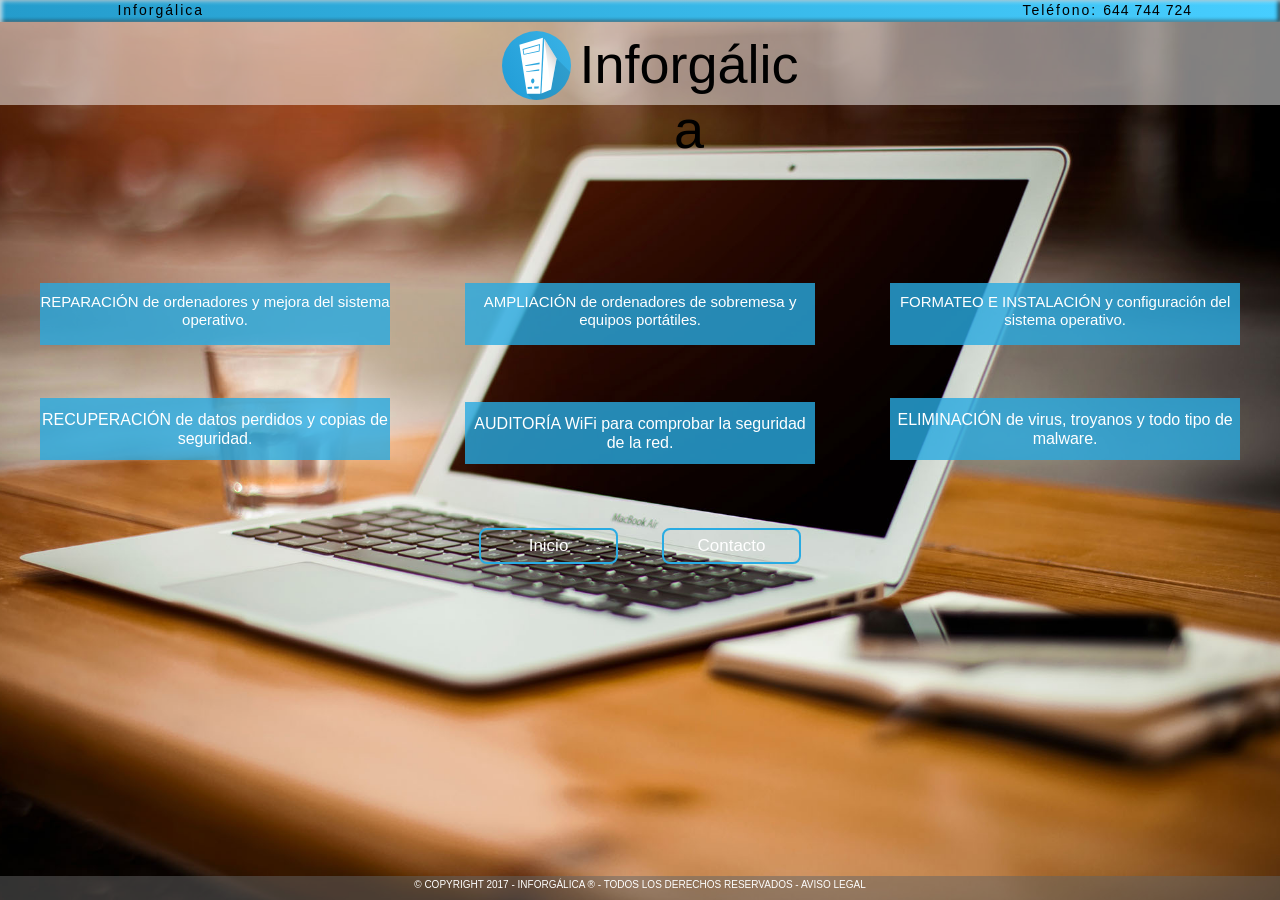
<file: servicios.html>
<!DOCTYPE html>
<html class="nojs html css_verticalspacer" lang="es-ES">
 <head>

  <meta http-equiv="Content-type" content="text/html;charset=UTF-8"/>
  <meta name="generator" content="2017.0.0.363"/>
  <meta name="viewport" content="width=device-width, initial-scale=1.0"/>
  
  <script type="text/javascript">
   // Update the 'nojs'/'js' class on the html node
document.documentElement.className = document.documentElement.className.replace(/\bnojs\b/g, 'js');

// Check that all required assets are uploaded and up-to-date
if(typeof Muse == "undefined") window.Muse = {}; window.Muse.assets = {"required":["museutils.js", "museconfig.js", "jquery.watch.js", "jquery.musepolyfill.bgsize.js", "jquery.museresponsive.js", "require.js", "servicios.css"], "outOfDate":[]};
</script>
  
  <title>servicios</title>
  <!-- CSS -->
  <link rel="stylesheet" type="text/css" href="css/site_global.css?crc=3927673671"/>
  <link rel="stylesheet" type="text/css" href="css/master_a-p_g_-maestra.css?crc=4018922183"/>
  <link rel="stylesheet" type="text/css" href="css/servicios.css?crc=4249434213" id="pagesheet"/>
  <!-- IE-only CSS -->
  <!--[if lt IE 9]>
  <link rel="stylesheet" type="text/css" href="css/nomq_preview_master_a-p_g_-maestra.css?crc=3995452102"/>
  <link rel="stylesheet" type="text/css" href="css/nomq_servicios.css?crc=4089067404" id="nomq_pagesheet"/>
  <![endif]-->
  <!-- Other scripts -->
  <script type="text/javascript">
   var __adobewebfontsappname__ = "muse";
</script>
  <!-- JS includes -->
  <script type="text/javascript">
   document.write('\x3Cscript src="' + (document.location.protocol == 'https:' ? 'https:' : 'http:') + '//webfonts.creativecloud.com/cuprum:n4:default;passion-one:n4:default.js" type="text/javascript">\x3C/script>');
</script>
   </head>
 <body>

  <div class="breakpoint active" id="bp_infinity" data-min-width="1059"><!-- responsive breakpoint node -->
   <div class="clearfix borderbox" id="page"><!-- column -->
    <div class="position_content" id="page_position_content">
     <div class="clearfix colelem" id="pu214"><!-- group -->
      <div class="browser_width shared_content" id="u214-bw" data-content-guid="u214-bw_content">
       <div id="u214" class="shared_content" data-content-guid="u214_content"><!-- simple frame --></div>
      </div>
      <div class="browser_width" id="u220-5-bw">
       <div class="transition clearfix" id="u220-5"><!-- content -->
        <h1>&nbsp;&nbsp;&nbsp;&nbsp; Inforgálica&nbsp;&nbsp;&nbsp;&nbsp;&nbsp;&nbsp;&nbsp;&nbsp;&nbsp;&nbsp;&nbsp;&nbsp;&nbsp;&nbsp;&nbsp;&nbsp;&nbsp;&nbsp;&nbsp;&nbsp;&nbsp;&nbsp;&nbsp;&nbsp;&nbsp;&nbsp;&nbsp;&nbsp;&nbsp;&nbsp;&nbsp;&nbsp;&nbsp;&nbsp;&nbsp;&nbsp;&nbsp;&nbsp;&nbsp;&nbsp;&nbsp;&nbsp;&nbsp;&nbsp;&nbsp;&nbsp;&nbsp;&nbsp;&nbsp;&nbsp;&nbsp;&nbsp;&nbsp;&nbsp;&nbsp;&nbsp;&nbsp;&nbsp;&nbsp;&nbsp;&nbsp;&nbsp;&nbsp;&nbsp;&nbsp;&nbsp;&nbsp;&nbsp;&nbsp;&nbsp;&nbsp;&nbsp;&nbsp;&nbsp;&nbsp;&nbsp;&nbsp;&nbsp;&nbsp;&nbsp;&nbsp;&nbsp;&nbsp;&nbsp;&nbsp;&nbsp;&nbsp;&nbsp;&nbsp;&nbsp;&nbsp;&nbsp;&nbsp;&nbsp;&nbsp;&nbsp;&nbsp;&nbsp;&nbsp;&nbsp;&nbsp;&nbsp;&nbsp;&nbsp;&nbsp;&nbsp;&nbsp;&nbsp;&nbsp;&nbsp;&nbsp;&nbsp;&nbsp;&nbsp;&nbsp;&nbsp;&nbsp;&nbsp;&nbsp;&nbsp;&nbsp;&nbsp;&nbsp;&nbsp;&nbsp;&nbsp;&nbsp;&nbsp;&nbsp;&nbsp;&nbsp;&nbsp;&nbsp;&nbsp;&nbsp;&nbsp;&nbsp;&nbsp; Teléfono: <span id="u220-2">644 744 724</span></h1>
       </div>
      </div>
     </div>
     <div class="browser_width colelem shared_content" id="u358-bw" data-content-guid="u358-bw_content">
      <div id="u358" class="shared_content" data-content-guid="u358_content"><!-- group -->
       <div class="clearfix" id="u358_align_to_page">
        <div class="clearfix grpelem" id="u428"><!-- group -->
         <div class="clip_frame grpelem" id="u334"><!-- svg -->
          <img class="svg temp_no_img_src" id="u335" data-orig-src="images/logo-vector.svg?crc=300642726" width="69" height="69" alt="" data-mu-svgfallback="images/logo%20vector_poster_.png?crc=4014541529" src="images/blank.gif?crc=4208392903"/>
         </div>
         <div class="transition clearfix grpelem" id="u333-4"><!-- content -->
          <h1>Inforgálica</h1>
         </div>
        </div>
       </div>
      </div>
     </div>
     <div class="clearfix colelem shared_content" id="pu801-4" data-content-guid="pu801-4_content"><!-- group -->
      <div class="rgba-background servicios clearfix grpelem shared_content" id="u801-4" data-content-guid="u801-4_content"><!-- content -->
       <p id="u801-2"><span id="u801">REPARACIÓN de ordenadores y mejora del sistema operativo.</span></p>
      </div>
      <div class="rgba-background servicios clearfix grpelem shared_content" id="u826-4" data-content-guid="u826-4_content"><!-- content -->
       <p>AMPLIACIÓN de ordenadores de sobremesa y equipos portátiles.</p>
      </div>
      <div class="rgba-background servicios clearfix grpelem shared_content" id="u814-4" data-content-guid="u814-4_content"><!-- content -->
       <p id="u814-2"><span id="u814">FORMATEO E INSTALACIÓN y configuración del sistema operativo.</span></p>
      </div>
     </div>
     <div class="clearfix colelem shared_content" id="pu820-4" data-content-guid="pu820-4_content"><!-- group -->
      <div class="rgba-background servicios clearfix grpelem shared_content" id="u820-4" data-content-guid="u820-4_content"><!-- content -->
       <p id="u820-2">RECUPERACIÓN de datos perdidos y copias de seguridad.</p>
      </div>
      <div class="rgba-background servicios clearfix grpelem shared_content" id="u823-4" data-content-guid="u823-4_content"><!-- content -->
       <p id="u823-2">AUDITORÍA WiFi para comprobar la seguridad de la red.</p>
      </div>
      <div class="rgba-background clearfix grpelem shared_content" id="u811-4" data-content-guid="u811-4_content"><!-- content -->
       <p id="u811-2">ELIMINACIÓN de virus, troyanos y todo tipo de malware.</p>
      </div>
     </div>
     <div class="browser_width shared_content" id="u1069-4-bw" data-content-guid="u1069-4-bw_content">
      <div class="clearfix pinned-colelem shared_content" id="u1069-4" data-content-guid="u1069-4_content"><!-- content -->
       <p>© COPYRIGHT 2017 - INFORGÁLICA ® - TODOS LOS DERECHOS RESERVADOS - AVISO LEGAL</p>
      </div>
     </div>
     <div class="clearfix colelem shared_content" id="u1855" data-content-guid="u1855_content"><!-- group -->
      <a class="nonblock nontext transition rounded-corners clearfix grpelem" id="u838-4" href="index.html"><!-- content --><p id="u838-2">Inicio</p></a>
      <a class="nonblock nontext transition rounded-corners clearfix grpelem" id="u841-4" href="contacto.html"><!-- content --><p id="u841-2">Contacto</p></a>
     </div>
     <div class="verticalspacer shared_content" data-offset-top="564" data-content-above-spacer="563" data-content-below-spacer="145" data-content-guid="page_position_content_6_content"></div>
     <div class="browser_width colelem shared_content" id="u966-bw" data-content-guid="u966-bw_content">
      <div class="museBGSize" id="u966"><!-- simple frame --></div>
     </div>
    </div>
   </div>
  </div>
  <div class="breakpoint" id="bp_1058" data-min-width="769" data-max-width="1058"><!-- responsive breakpoint node -->
   <div class="clearfix borderbox temp_no_id" data-orig-id="page"><!-- column -->
    <div class="position_content temp_no_id" data-orig-id="page_position_content">
     <div class="clearfix colelem temp_no_id" data-orig-id="pu214"><!-- group -->
      <span class="browser_width placeholder" data-placeholder-for="u214-bw_content"><!-- placeholder node --></span>
      <div class="browser_width" id="u3127-5-bw">
       <div class="transition clearfix" id="u3127-5"><!-- content -->
        <h1>&nbsp;&nbsp;&nbsp;&nbsp; Inforgálica&nbsp;&nbsp;&nbsp;&nbsp;&nbsp;&nbsp;&nbsp;&nbsp;&nbsp;&nbsp;&nbsp;&nbsp;&nbsp;&nbsp;&nbsp;&nbsp;&nbsp;&nbsp;&nbsp;&nbsp;&nbsp;&nbsp;&nbsp;&nbsp;&nbsp;&nbsp;&nbsp;&nbsp;&nbsp;&nbsp;&nbsp;&nbsp;&nbsp;&nbsp;&nbsp;&nbsp;&nbsp;&nbsp;&nbsp;&nbsp;&nbsp;&nbsp;&nbsp;&nbsp;&nbsp;&nbsp;&nbsp;&nbsp;&nbsp;&nbsp;&nbsp;&nbsp;&nbsp;&nbsp;&nbsp;&nbsp;&nbsp;&nbsp;&nbsp;&nbsp;&nbsp;&nbsp;&nbsp;&nbsp;&nbsp;&nbsp;&nbsp;&nbsp;&nbsp;&nbsp;&nbsp;&nbsp;&nbsp;&nbsp;&nbsp;&nbsp;&nbsp;&nbsp;&nbsp;&nbsp;&nbsp;&nbsp;&nbsp;&nbsp;&nbsp;&nbsp;&nbsp;&nbsp;&nbsp;&nbsp; Teléfono: <span id="u3127-2">644 744 724</span></h1>
       </div>
      </div>
     </div>
     <span class="browser_width colelem placeholder" data-placeholder-for="u358-bw_content"><!-- placeholder node --></span>
     <span class="clearfix colelem placeholder" data-placeholder-for="pu801-4_content"><!-- placeholder node --></span>
     <span class="clearfix colelem placeholder" data-placeholder-for="pu820-4_content"><!-- placeholder node --></span>
     <span class="browser_width placeholder" data-placeholder-for="u1069-4-bw_content"><!-- placeholder node --></span>
     <span class="clearfix colelem placeholder" data-placeholder-for="u1855_content"><!-- placeholder node --></span>
     <span class="verticalspacer placeholder" data-placeholder-for="page_position_content_6_content"><!-- placeholder node --></span>
     <span class="browser_width colelem placeholder" data-placeholder-for="u966-bw_content"><!-- placeholder node --></span>
    </div>
   </div>
  </div>
  <div class="breakpoint" id="bp_768" data-min-width="553" data-max-width="768"><!-- responsive breakpoint node -->
   <div class="clearfix borderbox temp_no_id" data-orig-id="page"><!-- column -->
    <div class="position_content temp_no_id" data-orig-id="page_position_content">
     <div class="clearfix colelem temp_no_id shared_content" data-orig-id="pu214" data-content-guid="pu214_content"><!-- group -->
      <div class="browser_width temp_no_id" data-orig-id="u214-bw">
       <span class="gradient placeholder" data-placeholder-for="u214_content"><!-- placeholder node --></span>
      </div>
      <div id="u3008-5-wrapper">
       <div class="transition clearfix" id="u3008-5"><!-- content -->
        <h1>&nbsp;&nbsp;&nbsp;&nbsp;&nbsp;&nbsp;&nbsp;&nbsp;&nbsp;&nbsp; Inforgálica&nbsp;&nbsp;&nbsp;&nbsp;&nbsp;&nbsp;&nbsp;&nbsp;&nbsp;&nbsp;&nbsp;&nbsp;&nbsp;&nbsp;&nbsp;&nbsp;&nbsp;&nbsp;&nbsp;&nbsp;&nbsp;&nbsp;&nbsp;&nbsp;&nbsp;&nbsp;&nbsp;&nbsp;&nbsp;&nbsp;&nbsp; Teléfono: <span id="u3008-2">644 744 724</span></h1>
       </div>
      </div>
     </div>
     <div class="browser_width colelem temp_no_id" data-orig-id="u358-bw">
      <span class="rgba-background placeholder" data-placeholder-for="u358_content"><!-- placeholder node --></span>
     </div>
     <span class="clearfix colelem placeholder" data-placeholder-for="pu801-4_content"><!-- placeholder node --></span>
     <span class="clearfix colelem placeholder" data-placeholder-for="pu820-4_content"><!-- placeholder node --></span>
     <div class="browser_width temp_no_id" data-orig-id="u1069-4-bw">
      <span class="rgba-background clearfix pinned-colelem placeholder" data-placeholder-for="u1069-4_content"><!-- placeholder node --></span>
     </div>
     <span class="clearfix colelem placeholder" data-placeholder-for="u1855_content"><!-- placeholder node --></span>
     <div class="verticalspacer" data-offset-top="551" data-content-above-spacer="551" data-content-below-spacer="145"></div>
     <span class="browser_width colelem placeholder" data-placeholder-for="u966-bw_content"><!-- placeholder node --></span>
    </div>
   </div>
  </div>
  <div class="breakpoint" id="bp_552" data-min-width="481" data-max-width="552"><!-- responsive breakpoint node -->
   <div class="clearfix borderbox temp_no_id" data-orig-id="page"><!-- column -->
    <div class="position_content temp_no_id" data-orig-id="page_position_content">
     <span class="clearfix colelem placeholder" data-placeholder-for="pu214_content"><!-- placeholder node --></span>
     <div class="browser_width colelem temp_no_id" data-orig-id="u358-bw">
      <span class="rgba-background placeholder" data-placeholder-for="u358_content"><!-- placeholder node --></span>
     </div>
     <span class="clearfix colelem placeholder" data-placeholder-for="pu801-4_content"><!-- placeholder node --></span>
     <span class="clearfix colelem placeholder" data-placeholder-for="pu820-4_content"><!-- placeholder node --></span>
     <div class="browser_width temp_no_id" data-orig-id="u1069-4-bw">
      <span class="rgba-background clearfix pinned-colelem placeholder" data-placeholder-for="u1069-4_content"><!-- placeholder node --></span>
     </div>
     <span class="clearfix colelem placeholder" data-placeholder-for="u1855_content"><!-- placeholder node --></span>
     <div class="verticalspacer" data-offset-top="552" data-content-above-spacer="552" data-content-below-spacer="145"></div>
     <span class="browser_width colelem placeholder" data-placeholder-for="u966-bw_content"><!-- placeholder node --></span>
    </div>
   </div>
  </div>
  <div class="breakpoint" id="bp_480" data-max-width="480"><!-- responsive breakpoint node -->
   <div class="clearfix borderbox temp_no_id" data-orig-id="page"><!-- column -->
    <div class="position_content temp_no_id" data-orig-id="page_position_content">
     <div class="clearfix colelem temp_no_id" data-orig-id="pu214"><!-- group -->
      <span class="browser_width placeholder" data-placeholder-for="u214-bw_content"><!-- placeholder node --></span>
      <div class="browser_width" id="u3193-5-bw">
       <div class="transition clearfix" id="u3193-5"><!-- content -->
        <h1>Teléfono: <span id="u3193-2">644 744 724</span></h1>
       </div>
      </div>
     </div>
     <span class="browser_width colelem placeholder" data-placeholder-for="u358-bw_content"><!-- placeholder node --></span>
     <div class="browser_width colelem" id="u801-4-bw">
      <span class="rgba-background servicios clearfix placeholder" data-placeholder-for="u801-4_content"><!-- placeholder node --></span>
     </div>
     <div class="browser_width colelem" id="u826-4-bw">
      <span class="rgba-background servicios clearfix placeholder" data-placeholder-for="u826-4_content"><!-- placeholder node --></span>
     </div>
     <div class="browser_width colelem" id="u814-4-bw">
      <span class="rgba-background servicios clearfix placeholder" data-placeholder-for="u814-4_content"><!-- placeholder node --></span>
     </div>
     <div class="browser_width colelem" id="u820-4-bw">
      <span class="rgba-background servicios clearfix placeholder" data-placeholder-for="u820-4_content"><!-- placeholder node --></span>
     </div>
     <div class="browser_width colelem" id="u823-4-bw">
      <span class="rgba-background servicios clearfix placeholder" data-placeholder-for="u823-4_content"><!-- placeholder node --></span>
     </div>
     <div class="browser_width colelem" id="u811-4-bw">
      <span class="rgba-background clearfix placeholder" data-placeholder-for="u811-4_content"><!-- placeholder node --></span>
     </div>
     <span class="browser_width placeholder" data-placeholder-for="u1069-4-bw_content"><!-- placeholder node --></span>
     <span class="clearfix colelem placeholder" data-placeholder-for="u1855_content"><!-- placeholder node --></span>
     <div class="verticalspacer" data-offset-top="536" data-content-above-spacer="535" data-content-below-spacer="145"></div>
     <span class="browser_width colelem placeholder" data-placeholder-for="u966-bw_content"><!-- placeholder node --></span>
    </div>
   </div>
  </div>
  <!-- Other scripts -->
  <script type="text/javascript">
   window.Muse.assets.check=function(d){if(!window.Muse.assets.checked){window.Muse.assets.checked=!0;var b={},c=function(a,b){if(window.getComputedStyle){var c=window.getComputedStyle(a,null);return c&&c.getPropertyValue(b)||c&&c[b]||""}if(document.documentElement.currentStyle)return(c=a.currentStyle)&&c[b]||a.style&&a.style[b]||"";return""},a=function(a){if(a.match(/^rgb/))return a=a.replace(/\s+/g,"").match(/([\d\,]+)/gi)[0].split(","),(parseInt(a[0])<<16)+(parseInt(a[1])<<8)+parseInt(a[2]);if(a.match(/^\#/))return parseInt(a.substr(1),
16);return 0},g=function(g){for(var f=document.getElementsByTagName("link"),h=0;h<f.length;h++)if("text/css"==f[h].type){var i=(f[h].href||"").match(/\/?css\/([\w\-]+\.css)\?crc=(\d+)/);if(!i||!i[1]||!i[2])break;b[i[1]]=i[2]}f=document.createElement("div");f.className="version";f.style.cssText="display:none; width:1px; height:1px;";document.getElementsByTagName("body")[0].appendChild(f);for(h=0;h<Muse.assets.required.length;){var i=Muse.assets.required[h],l=i.match(/([\w\-\.]+)\.(\w+)$/),k=l&&l[1]?
l[1]:null,l=l&&l[2]?l[2]:null;switch(l.toLowerCase()){case "css":k=k.replace(/\W/gi,"_").replace(/^([^a-z])/gi,"_$1");f.className+=" "+k;k=a(c(f,"color"));l=a(c(f,"backgroundColor"));k!=0||l!=0?(Muse.assets.required.splice(h,1),"undefined"!=typeof b[i]&&(k!=b[i]>>>24||l!=(b[i]&16777215))&&Muse.assets.outOfDate.push(i)):h++;f.className="version";break;case "js":h++;break;default:throw Error("Unsupported file type: "+l);}}d?d().jquery!="1.8.3"&&Muse.assets.outOfDate.push("jquery-1.8.3.min.js"):Muse.assets.required.push("jquery-1.8.3.min.js");
f.parentNode.removeChild(f);if(Muse.assets.outOfDate.length||Muse.assets.required.length)f="Puede que determinados archivos falten en el servidor o sean incorrectos. Limpie la cache del navegador e inténtelo de nuevo. Si el problema persiste, póngase en contacto con el administrador del sitio web.",g&&Muse.assets.outOfDate.length&&(f+="\nOut of date: "+Muse.assets.outOfDate.join(",")),g&&Muse.assets.required.length&&(f+="\nMissing: "+Muse.assets.required.join(",")),alert(f)};location&&location.search&&location.search.match&&location.search.match(/muse_debug/gi)?setTimeout(function(){g(!0)},5E3):g()}};
var muse_init=function(){require.config({baseUrl:""});require(["jquery","museutils","whatinput","jquery.watch","jquery.musepolyfill.bgsize","jquery.museresponsive"],function(d){var $ = d;$(document).ready(function(){try{
window.Muse.assets.check($);/* body */
Muse.Utils.transformMarkupToFixBrowserProblemsPreInit();/* body */
Muse.Utils.prepHyperlinks(true);/* body */
Muse.Utils.resizeHeight('.browser_width');/* resize height */
Muse.Utils.requestAnimationFrame(function() { $('body').addClass('initialized'); });/* mark body as initialized */
Muse.Utils.fullPage('#page');/* 100% height page */
$( '.breakpoint' ).registerBreakpoint();/* Register breakpoints */
Muse.Utils.transformMarkupToFixBrowserProblems();/* body */
}catch(b){if(b&&"function"==typeof b.notify?b.notify():Muse.Assert.fail("Error calling selector function: "+b),false)throw b;}})})};

</script>
  <!-- RequireJS script -->
  <script src="scripts/require.js?crc=244322403" type="text/javascript" async data-main="scripts/museconfig.js?crc=36584860" onload="if (requirejs) requirejs.onError = function(requireType, requireModule) { if (requireType && requireType.toString && requireType.toString().indexOf && 0 <= requireType.toString().indexOf('#scripterror')) window.Muse.assets.check(); }" onerror="window.Muse.assets.check();"></script>
   </body>
</html>
</file>
<file: css/viewbox.css>
.viewbox-container{
    position: fixed;
    top: 0;
    left: 0;
    right: 0;
    bottom: 0;
    background: rgba(0, 0, 0, 0.83);
    z-index: 9999;
}
.viewbox-body{
	position: absolute;
	top: 50%;
	left: 50%;
	background:rgba(0, 0, 0, 0.4);
	-webkit-border-radius: 10px;
	-moz-border-radius: 10px;
	border-radius: 10px;
	-webkit-box-shadow: 0 0 10px rgba(0, 0, 0, 0.6);
	-moz-box-shadow: 0 0 10px rgba(0, 0, 0, 0.6);
	box-shadow: 0 0 10px rgba(0, 0, 0, 0.6);
	overflow: auto;
}
.viewbox-header{
	margin: 10px;
}
.viewbox-content{
	margin: 10px;
	width: 300px;
	height: 300px;
}
.viewbox-footer{
	margin: 10px;
}
.viewbox-content .viewbox-image{
	width: 100%;
	height: 100%;
}

/* buttons */
.viewbox-button-default{
	cursor: pointer;
    height: 64px;
    width: 64px;
}
.viewbox-button-default > svg{
	width: 100%;
	height: 100%;
	background: inherit;
	fill: inherit;
	pointer-events: none;
	transform: translateX(0px);
}
.viewbox-button-default{
	fill: #999;
}
.viewbox-button-default:hover{
    fill: #fff;
}

.viewbox-button-close{
	position:absolute;
	top:10px;
	right: 10px;
	z-index:9;
}
.viewbox-button-next,
.viewbox-button-prev{
	position:absolute;
	top: 50%;
	height: 128px;
    width: 128px;
	margin: -64px 0 0;
	z-index:9;
}
.viewbox-button-next{
	right: 10px;
}
.viewbox-button-prev{
	left: 10px;
}

/* loader */
.viewbox-container .loader{
	widows: 100%;
	position: absolute;
	left: 50%;
	top: 50%;
	margin:-25px 0 0 -25px;
}
.viewbox-container .loader *{
	margin: 0;
	padding: 0;
}
.viewbox-container .loader .spinner{
	width: 50px;
	height: 50px;
	position: relative;
	margin: 0 auto;
}
.viewbox-container .loader .double-bounce1,
.viewbox-container .loader .double-bounce2{
	width: 100%;
	height: 100%;
	border-radius: 50%;
	background-color: #999;
	opacity: 0.6;
	position: absolute;
	top: 0;
	left: 0;
	-webkit-animation: sk-bounce 2.0s infinite ease-in-out;
	animation: sk-bounce 2.0s infinite ease-in-out;
}
.viewbox-container .loader .double-bounce2 {
	-webkit-animation-delay: -1.0s;
	animation-delay: -1.0s;
}
@-webkit-keyframes sk-bounce{
	0%, 100% { -webkit-transform: scale(0.0) }
	50% { -webkit-transform: scale(1.0) }
}

@keyframes sk-bounce{
	0%, 100% { 
		transform: scale(0.0);
		-webkit-transform: scale(0.0);
	} 50% { 
		transform: scale(1.0);
		-webkit-transform: scale(1.0);
	}
}
</file>
<file: css/service.css>
.ch-item {
	width: 100%;
	height: 100%;
	border-radius: 50%;
	position: relative;
	box-shadow: 0 1px 2px rgba(0,0,0,0.1);
	cursor: default;
}

.ch-info-wrap, 
.ch-info{
	position: absolute;
	width: 180px;
	height: 180px;
	border-radius: 50%;
}

.ch-info-wrap {
	top: 20px;
	left: 20px;
	background: #f9f9f9;
	box-shadow: 
		0 0 0 20px rgba(255,255,255,0.2), 
		inset 0 0 3px rgba(115,114, 23, 0.8);

}

.ch-info > div {
	display: block;
	position: absolute;
	width: 100%;
	height: 100%;
	border-radius: 50%;
	background-position: center center;
	
	-webkit-backface-visibility: hidden; /*Just for webkit to have a smooth font*/
}

.ch-info .ch-info-front {
	-webkit-transition: all 0.6s ease-in-out;
	-moz-transition: all 0.6s ease-in-out;
	-o-transition: all 0.6s ease-in-out;
	-ms-transition: all 0.6s ease-in-out;
	transition: all 0.6s ease-in-out;
}
.ch-info .ch-info-back1,.ch-info .ch-info-back2,.ch-info .ch-info-back3,.ch-info .ch-info-back4,.ch-info .ch-info-back5,.ch-info .ch-info-back6 {
	opacity: 0;
	pointer-events: none;
	
	-webkit-transform: scale(1.5);
	-moz-transform: scale(1.5);
	-o-transform: scale(1.5);
	-ms-transform: scale(1.5);
	transform: scale(1.5);
	
	-webkit-transition: all 0.4s ease-in-out 0.2s;
	-moz-transition: all 0.4s ease-in-out 0.2s;
	-o-transition: all 0.4s ease-in-out 0.2s;
	-ms-transition: all 0.4s ease-in-out 0.2s;
	transition: all 0.4s ease-in-out 0.2s;
}
.ch-img-1 { 
	background-image: url(../images/serv-img1.jpg);
}
.ch-info .ch-info-back1 { 
	background-image: url(../images/serv-img1-1.jpg);
}
.ch-img-2 { 
	background-image: url(../images/serv-img2.jpg);
}
.ch-info .ch-info-back2 { 
	background-image: url(../images/serv-img2-2.jpg);
}
.ch-img-3 { 
	background-image: url(../images/serv-img3.jpg);
}
.ch-info .ch-info-back3 { 
	background-image: url(../images/serv-img3-3.jpg);
}
.ch-img-4 { 
	background-image: url(../images/serv-img4.jpg);
}
.ch-info .ch-info-back4 { 
	background-image: url(../images/serv-img4-4.jpg);
}
.ch-img-5 { 
	background-image: url(../images/serv-img5.jpg);
}
.ch-info .ch-info-back5 { 
	background-image: url(../images/serv-img5-5.jpg);
}
.ch-img-6 { 
	background-image: url(../images/serv-img6.jpg);
}
.ch-info .ch-info-back6 { 
	background-image: url(../images/serv-img6-6.jpg);
}
.ch-info h4 {
    color: #fff;
    text-transform: uppercase;
    letter-spacing: 2px;
    font-size: 18px;
    margin: 0;
    padding: 60px 0 15px;
    font-family: 'Open Sans', Arial, sans-serif;
    text-shadow: 0 0 1px #fff, 0 1px 2px rgba(0,0,0,0.3);
}

.ch-info p {
	color: #fff;
	padding: 10px 5px 0;
	font-style: italic;
	margin: 0 30px;
	font-size: 12px;
	border-top: 1px solid rgba(255,255,255,0.5);
}

.ch-info p a {
	display: block;
	color: #e7615e;
	font-style: normal;
	font-weight: 700;
	text-transform: uppercase;
	font-size: 9px;
	letter-spacing: 1px;
	padding-top: 4px;
	font-family: 'Open Sans', Arial, sans-serif;
}

.ch-info p a:hover {
	color: #fff;
}

.ch-item:hover .ch-info-front {
	-webkit-transform: scale(0);
	-moz-transform: scale(0);
	-o-transform: scale(0);
	-ms-transform: scale(0);
	transform: scale(0);
	
	opacity: 0;
} 

.ch-item:hover .ch-info-back1,.ch-item:hover .ch-info-back2,.ch-item:hover .ch-info-back3,.ch-item:hover .ch-info-back4,.ch-item:hover .ch-info-back5,.ch-item:hover .ch-info-back6 {
	-webkit-transform: scale(1);
	-moz-transform: scale(1);
	-o-transform: scale(1);
	-ms-transform: scale(1);
	transform: scale(1);
	
	opacity: 1;
	pointer-events: auto;
}
</file>
<file: css/style.css>
/*--Author: W3layouts
Author URL: http://w3layouts.com
License: Creative Commons Attribution 3.0 Unported
License URL: http://creativecommons.org/licenses/by/3.0/
--*/
/*-- reset code --*/
body{
	padding:0;
	margin:0;
	background:#FFF;
}
body a{
    transition:0.5s all;
	-webkit-transition:0.5s all;
	-moz-transition:0.5s all;
	-o-transition:0.5s all;
	-ms-transition:0.5s all;
}
input[type="button"],input[type="submit"]{
	transition:0.5s all;
	-webkit-transition:0.5s all;
	-moz-transition:0.5s all;
	-o-transition:0.5s all;
	-ms-transition:0.5s all;
}
h1,h2,h3,h4,h5,h6{
	margin:0;	
	padding:0;
}	
p{
	margin:0;
	padding:0;
}
ul{
	margin:0;
	padding:0;
}
label{
	margin:0;
}
button{
	transition:0.5s all;
	-webkit-transition:0.5s all;
	-moz-transition:0.5s all;
	-o-transition:0.5s all;
	-ms-transition:0.5s all;
}
img {
	transition:0.5s all;
	-webkit-transition:0.5s all;
	-moz-transition:0.5s all;
	-o-transition:0.5s all;
	-ms-transition:0.5s all;
}
/*-- /reset code --*/
body {
	font-family: 'Raleway', sans-serif;
	color:#999;
}
/*-- navigation --*/
nav.navbar.navbar-default.navbar-fixed-top {
    background-color: #16263f;
    border-color: #e7e7e7;
	height:50px;
}
.navbar-nav>li {
    float: left;
    width: 185px;
    text-align: center;
	position:relative;
}
.navbar-nav>li:nth-child(1):after, .navbar-nav>li:nth-child(2):after, .navbar-nav>li:nth-child(3):after, .navbar-nav>li:nth-child(4):after, .navbar-nav>li:nth-child(5):after {
	position: relative;
    content: '-';
    font-size: 20px;
    font-weight: bold;
    right: -90px;
    top: -25px;
}

/*-- letras menu movil --*/
.navbar-nav>li>a {
    padding:0px 15px;
	overflow:hidden;
	position:relative;
	font-size:14px;
	font-weight:200;
	color:#fff;
	margin-top:14px;
	font-family: 'Open Sans', sans-serif;
}
.navbar-default .navbar-nav>.active>a, .navbar-default .navbar-nav>.active>a:focus, .navbar-default .navbar-nav>.active>a:hover {
    color: #fff;
    background-color:transparent;
}
.navbar-default .navbar-nav>li>a:focus, .navbar-default .navbar-nav>li>a:hover {
    color: #fff;
    background-color:transparent;
}
/* Effect  */
.cl-effect-5 li a {
	overflow: hidden;
	text-transform:uppercase;
}
.cl-effect-5 li a span {
	position: relative;
	display: inline-block;
	-webkit-transition: -webkit-transform 0.3s;
	-moz-transition: -moz-transform 0.3s;
	transition: transform 0.3s;
}
.cl-effect-5 li a span::before {
	position: absolute;
	top: 100%;
	content: attr(data-hover);
	font-weight: 700;
	-webkit-transform: translate3d(0,0,0);
	-moz-transform: translate3d(0,0,0);
	transform: translate3d(0,0,0);
}
.cl-effect-5 li.active a span,
.cl-effect-5 li a:active span,
.cl-effect-5 li a:hover span,
.cl-effect-5 li a:focus span {
	-webkit-transform: translateY(-100%);
	-moz-transform: translateY(-100%);
	transform: translateY(-100%);
}
/* /Effect */
span.line1 {
    position: absolute;
    top: -2px;
    font-size: 17px;
    color: #fff;
}  

/*-- /navigation --*/
/*-- banner section --*/
section.banner-w3ls {
	position:relative;
}
section.banner-w3ls .header { 
	height:920px;
	margin:0 auto;
	padding:0;
}
.bgfader{
	position: absolute;
	z-index: -2;
	top: 0;
	left: 0;
	overflow: hidden;
	width: 100%;
	height: 100%;
	display: none;
}
.bgfader-overlay{
	z-index: -1;
	width: 100%;
	height: 100%;
	position: absolute;
	top: 0;
	left: 0;
}
.bgfader > .image{
	display: none;
}

.bgfader, .bgfader > .image{
	width: 100%;
	height: 100%;
	background-position: center;
	background-attachment:fixed;
	background-repeat: no-repeat;
	-webkit-background-size: cover;
	background-size: cover;
	-moz-background-size:cover;
	-o-background-size:cover;
	-ms-background-size:cover;
}
.logo-agileits {
	position:absolute;
    z-index: 999;
    width: 100%;
    text-align: center;
    top: 47%;
}
a.logo-w3ls {        /*-- cuadrado de letras principales --*/
	text-decoration:none;
	width: 640px;
    height: 100px;
    background-color: rgba(0,0,0,0.7);
}
a.logo-w3ls h1 {        /*-- letras principales en tamaño grande --*/
	font-size: 35px;
    text-align: center;
    font-weight: normal;
    letter-spacing: 35px;
    margin: 24px 0 0 45px;
    color: #fff;
    text-transform: uppercase;
    font-family: 'Open Sans', sans-serif;
}
/*-- /banner section --*/
/*-- about section --*/
section.about-agileits .about-agileinfo h2 {
	font-size:40px;
	font-weight:normal;
	padding-bottom:20px;
	color:#23a7f1;
	text-transform:uppercase;
	font-family: 'Open Sans', sans-serif;
}
section.about-agileits .about-agileinfo p {
	font-size:16px;
	font-weight:normal;
	line-height:30px;
	padding-bottom:20px;
}
section.about-agileits .about-agileinfo {
    padding: 78px 20px;
}
.cover-slider__wrap {
	position: relative;
	width:100%;
	height:500px;
	margin:0 auto;
	padding:0;
	box-shadow: 0 0 0.5em rgba(0, 0, 0, 0.5);
}
.cover-slider {
  -webkit-backface-visibility: hidden;
          backface-visibility: hidden;
}
.cover-slider__slide {
	position: absolute;
	top: 0;
	bottom: 0;
	left: 0;
	right: 100%;
	padding: 0;
	margin: 0;
	background-size: cover;
	background-position: center;
	list-style: none;
	z-index: 0;
	opacity:1;
}
.cover-slider__slide.active {
	-webkit-animation-duration: 2500ms;
          animation-duration: 2500ms;
	-webkit-animation-name: slidein;
          animation-name: slidein;
	-webkit-animation-fill-mode: forwards;
          animation-fill-mode: forwards;
}
.cover-slider__slide.inactive {
	-webkit-animation-duration: 2500ms;
          animation-duration: 2500ms;
	-webkit-animation-name: slideout;
          animation-name: slideout;
	-webkit-animation-fill-mode: forwards;
          animation-fill-mode: forwards;
}
@-webkit-keyframes slidein {
  from {
    left: 0;
    right: 100%;
  }
  to {
    left: 0;
    right: 0;
  }
}
@keyframes slidein {
  from {
    left: 0;
    right: 100%;
  }
  to {
    left: 0;
    right: 0;
  }
}
@-webkit-keyframes slideout {
  from {
    left: 0;
    right: 0;
  }
  to {
    left: 100%;
    right: 0;
  }
}
@keyframes slideout {
  from {
    left: 0;
    right: 0;
  }
  to {
    left: 100%;
    right: 0;
  }
}
.cover-slider__slide:nth-child(1) {
	background-image: url("../images/about-img1.jpg");
}
.cover-slider__slide:nth-child(2) {
	background-image: url("../images/about-img2.jpg");
}
.cover-slider__slide:nth-child(3) {
	background-image: url("../images/about-img3.jpg");
}
.cover-slider__slide:nth-child(4) {
	background-image: url("../images/about-img4.jpg");
}
/*-- about section --*/
/*-- address section --*/
section.address-agileits {
	padding:100px 0;
	background:url(../images/addr-img.jpg) no-repeat;
	background-position:center;
	background-attachment:fixed;
	background-size:100% 100%; 
	-webkit-background-size:100% 100%;
	-moz-background-size:100% 100%;
	-o-background-size:100% 100%;
	-ms-background-size:100% 100%;
}
section.address-agileits h3 {
	font-size:25px;
	font-weight:normal;
	color:#fff;
	padding-bottom:3px;
	font-family: 'Open Sans', sans-serif;
}
section.address-agileits p {
	font-size:16px;
	font-weight:normal;
	color:#fff;
	padding-bottom:10px;
}
section.address-agileits p a {
	color:#fff;
	text-decoration:none;
}
.hi-icon a {
	display:block; 
	width:100%; 
	height:100%;  
	position:absolute; 
	top:0px; 
	z-index:100 
}
.hi-icon-wrap {
	text-align: center;
	margin: 0 auto;
	padding:0;
}
.hi-icon {
	display: inline-block;
	font-size: 0px;
	cursor: pointer;
	margin:0px;
	width: 90px;
	height: 90px;
	border-radius: 50%;
	text-align: center;
	position: relative;
	z-index: 1;
	color: #fff;
}
.hi-icon:after {
	position: absolute;
	width: 100%;
	height: 100%;
	border-radius: 50%;
	content: '';
	-webkit-box-sizing: content-box; 
	-moz-box-sizing: content-box; 
	box-sizing: content-box;
}
.hi-icon:before  {
	speak: none;
	font-size: 48px;
	line-height: 90px;
	font-style: normal;
	font-weight: normal;
	font-variant: normal;
	text-transform: none;
	display: block;
	-webkit-font-smoothing: antialiased;
}
.hi-icon-effect-1 .hi-icon {
	background: rgba(255,255,255,0.1);
	-webkit-transition: background 0.2s, color 0.2s;
	-moz-transition: background 0.2s, color 0.2s;
	transition: background 0.2s, color 0.2s;
}
.hi-icon-effect-1 .hi-icon:after {
	top: -7px;
	left: -7px;
	padding: 7px;
	box-shadow: 0 0 0 4px #fff;
	-webkit-transition: -webkit-transform 0.2s, opacity 0.2s;
	-webkit-transform: scale(.8);
	-moz-transition: -moz-transform 0.2s, opacity 0.2s;
	-moz-transform: scale(.8);
	-ms-transform: scale(.8);
	transition: transform 0.2s, opacity 0.2s;
	transform: scale(.8);
	opacity: 0;
}
.hi-icon-effect-1b .hi-icon:after {
	-webkit-transform: scale(1.2);
	-moz-transform: scale(1.2);
	-ms-transform: scale(1.2);
	transform: scale(1.2);
}
.hi-icon-effect-1b .hi-icon:hover:after {
	-webkit-transform: scale(1);
	-moz-transform: scale(1);
	-ms-transform: scale(1);
	transform: scale(1);
	opacity: 1;
}
.addr-w3-agile:hover .hi-icon-effect-1b .hi-icon {
	background: rgba(255,255,255,1);
	color: #16263f;
} 
.addr-w3-agile:hover .hi-icon:after {
	-webkit-transform: scale(1);
	-moz-transform: scale(1);
	-ms-transform: scale(1);
	transform: scale(1);
	opacity: 1;
} 
/*-- /address section --*/
/*-- services section --*/
section.service-wthree {
	padding:100px 0;
}
section.service-wthree h3.text-center {
	font-size:40px;
	font-weight:normal;
	color:#23a7f1;
	padding-bottom:20px;
	text-transform:uppercase;
	font-family: 'Open Sans', sans-serif;
}
section.service-wthree p.text-center {
	font-size:16px;
	font-weight:normal;
	padding-bottom:40px;
}
section.service-wthree h5.text-center {
    font-size: 22px;
    font-weight: normal;
    color:#23a7f1;
    padding-bottom: 20px;
    text-transform:capitalize;
	font-family: 'Open Sans', sans-serif;
}
section.service-wthree p.serv-p2 {
    font-size: 14px;
	text-align:center;
    font-weight: normal;
    line-height: 30px;
	padding-bottom:30px;
}
.ch-grid {
	margin:0 0 0 0;
	padding: 0;
	list-style: none;
	display: block;
	text-align: center;
	width: 100%;
}

.ch-grid:after,
.ch-item:before {
	content: '';
    display: table;
}

.ch-grid:after {
	clear: both;
}

.ch-grid li {
	width: 220px;
	height: 220px;
	display: inline-block;
	margin: 20px;
}
/*-- /services section --*/ 
/*-- testimonial section --*/
section.testimonial {
	padding:100px 0;
	background:url(../images/test.jpg) no-repeat;
	background-position:center;
	background-attachment:fixed;
	background-size:100% 100%;
	-webkit-background-size:100% 100%;
	-moz-background-size:100% 100%;
	-o-background-size:100% 100%;
	-ms-background-size:100% 100%;
}
section.testimonial h3.text-center {
	font-size:40px;
	font-weight:normal;
	color:#fff;
	text-transform:uppercase;
	padding-bottom:80px;
	font-family: 'Open Sans', sans-serif;
}
section.testimonial p {
	font-size:16px;
	font-weight:normal;
	color:#fff;
	letter-spacing:1px;
	line-height:40px;
}
section.testimonial p i.fa {
	font-size:30px;
	color:#fff;
}
.carousel-control .glyphicon-chevron-left, .carousel-control .glyphicon-chevron-right, .carousel-control .icon-next, .carousel-control .icon-prev {
    width: 30px;
    height: 30px;
    line-height: 20px;
    font-size: 30px;
}
.carousel-control .glyphicon-chevron-left, .carousel-control .icon-prev {
    margin-left: -13px;
}
.carousel-control .glyphicon-chevron-right, .carousel-control .icon-next {
    margin-right: -13px;
}
.carousel-control.left {
	background: #000;
    width: 50px;
    height: 50px;
    margin-left: -70px;
    margin-top: 55px;
}
.carousel-control.right {
    background: #000;
    width: 50px;
    height: 50px;
    margin-right: -70px;
    margin-top: 55px;
}
.carousel-indicators {
    bottom: -45px;
}	
section.testimonial img.img-circle.img-responsive {
    width: 200px;
	margin:0 auto;
}
section.testimonial p i.fa.fa-quote-left {
	margin-right:20px;
}
section.testimonial p i.fa.fa-quote-right {
	margin-left:20px;
}
/*-- /testimonial section --*/
/*-- portfolio section --*/
section.portfolio-wthree {
	padding:100px 0;
	background:url(../images/portfolio.jpg) no-repeat;
	background-position:center;
	background-attachment:fixed;
	background-size:100% 100%;
	-webkit-background-size:100% 100%;
	-moz-background-size:100% 100%;
	-o-background-size:100% 100%;
	-ms-background-size:100% 100%;
}
section.portfolio-wthree h3.text-center {
	font-size:40px;
	font-weight:normal;
	color:#fff;
	text-transform:uppercase;
	padding-bottom:20px;
	font-family: 'Open Sans', sans-serif;
}
section.portfolio-wthree p.text-center {
	font-size:16px;
	font-weight:normal;
	padding-bottom:40px;
	color:#fff;
}
.tabs {
    position: relative;
    margin: 0px auto;
    width: 100%;
}
.tabs input {
	position: absolute;
	z-index: 1000;
	left: 0px;
	top: 0px;
	opacity: 0;
    -ms-filter:"progid:DXImageTransform.Microsoft.Alpha(Opacity=0)";
    filter: alpha(opacity=0);
	cursor: pointer;
}
.tabs input#tab-2{
	top: 40px;
}
.tabs input#tab-3{
	top: 80px;
}
.tabs input#tab-4{
	top: 120px;
}
.tabs label {
	background: #16263f;
	font-size: 15px;
	font-weight:normal;
	line-height:55px;
	height:55px;
	position: relative;
	padding:0;
	display: block;
	width:150px;
	color: #fff;
	letter-spacing: 1px;
	text-transform: uppercase;
	font-weight: normal;
	text-align: center;
	cursor:pointer;
	float: left;
	clear: both;
	text-shadow: 1px 1px 1px rgba(255,255,255,0.3);
    border-radius: 3px 0 0 3px;
    box-shadow: 0px 2px 2px rgba(0,0,0,0.1);
}
.tabs label:after {
    content: '';
	background: #fff;
	position: absolute;
	right: -2px;
	top: 0;
	width: 2px;
	height: 100%;
}
.tabs input:hover + label {
	background: #1e3f73;
}
.tabs label:first-of-type {
    z-index: 4;
}
.tab-label-2 {
    z-index: 3;
}
.tab-label-3 {
    z-index: 2;
}
.tab-label-4 {
    z-index: 1;
}
.tabs input:checked + label {
    background:#1e3f73;
    z-index: 7;
	color:#fff;
}
.tabs input:checked:hover + label {
	background: #1e3f73;
	color:#fff;
	cursor:default;
}
.clear-shadow {
	clear: both;
}
.content {
	background:rgba(161, 188, 205, 0.51);
    position: relative;
    width: auto;
    margin: -220px 0 0 155px;
    height: 507px;
    z-index: 5;
    overflow: hidden;
    box-shadow: 1px 1px 2px rgba(0,0,0,0.1);
    border-radius: 3px;
}
.content div {
    position: absolute;
	top: 0;
	padding: 10px 20px;
	z-index: 1;
    opacity: 0;
    -webkit-transition: all linear 0.5s;
    -moz-transition: all linear 0.5s;
    -o-transition: all linear 0.5s;
    -ms-transition: all linear 0.5s;
    transition: all linear 0.5s;
}
.content div{
	-webkit-transform: translateY(-450px);
	-moz-transform: translateY(-450px);
	-o-transform: translateY(-450px);
	-ms-transform: translateY(-450px);
	transform: translateY(-450px);
}
.tabs input.tab-selector-1:checked ~ .content .content-1,
.tabs input.tab-selector-2:checked ~ .content .content-2,
.tabs input.tab-selector-3:checked ~ .content .content-3,
.tabs input.tab-selector-4:checked ~ .content .content-4 {
    -webkit-transform: translateY(0px);
	-moz-transform: translateY(0px);
	-o-transform: translateY(0px);
	-ms-transform: translateY(0px);
	transform: translateY(0px);
    z-index: 100;
    -ms-filter:"progid:DXImageTransform.Microsoft.Alpha(Opacity=100)";
    filter: alpha(opacity=100);
    opacity: 1;
    -webkit-transition: all ease-out 0.3s 0.3s;
    -moz-transition: all ease-out 0.3s 0.3s;
    -o-transition: all ease-out 0.3s 0.3s;
    -ms-transition: all ease-out 0.3s 0.3s;
    transition: all ease-out 0.3s 0.3s;
}
/*-- /portfolio section --*/
/*-- events section --*/
section.event-agileinfo {
	padding:100px 0;
	background:#23a7f1;
}
section.event-agileinfo h3.text-center {
	font-size:40px;
	font-weight:normal;
	color:#fff;
	text-transform:uppercase;
	padding-bottom:20px;
	font-family: 'Open Sans', sans-serif;
}
section.event-agileinfo p.text-center {
	font-size:16px;
	font-weight:normal;
	padding-bottom:40px;
	color:#fff;
}
section.event-agileinfo a.event-w3l {
	display:block;
	text-decoration:none;
	padding: 10px 0;
}
section.event-agileinfo a.event-w3l h4 {
	font-size: 25px;
    font-weight: 600;
    color: #fff;
    text-transform: uppercase;
    font-family: 'Open Sans', sans-serif;
}
section.event-agileinfo p.event-agile1 {
	font-size:20px;
	font-weight:normal;
	color:#fff;
	font-family: 'Open Sans', sans-serif;
}
section.event-agileinfo p.event-w3-agile1, section.event-agileinfo p.event-w3-agile2 {
	font-size:16px;
	font-weight:normal;
	color:#fff;
	line-height:40px;
}
section.event-agileinfo p.event-w3-agile1 {
	margin-left:20px;
	text-align:left;
}
section.event-agileinfo p.event-w3-agile2 {
	text-align:right;
	margin-right:20px;
}
section.event-agileinfo .event-w3ls1 {
	text-align:right;
	position:relative;
	margin-right: 25px;
}
section.event-agileinfo .event-w3ls1:after {
	position:absolute;
	content:'';
	width:20px;
	height:65px;
	background:#fff;
	right:-47px;
	top:10px
}
section.event-agileinfo .event-w3ls2 {
	text-align:left;
	position:relative;
	margin-left: 25px;
}
section.event-agileinfo .event-w3ls2:after {
	position:absolute;
	content:'';
	width:20px;
	height:65px;
	background:#fff;
	left:-47px;
	top:10px
}
section.event-agileinfo .event-w3-agileits {
    padding: 50px 0;
}
.modal-header {
    padding: 15px;
    border-bottom: 1px solid #e5e5e5;
    background-color: #31708f;
}
h4.modal-title {
    text-align: center;
    font-size: 35px;
    font-weight: normal;
    text-transform: uppercase;
    color: #fff;
}
.modal-body p{
	font-size:16px;
	font-weight:normal;
	color:#999;
	line-height:35px;
	padding-bottom:10px;
}
.modal-header .close {
    margin-top: 0px;
    font-size: 75px;
    font-weight: 300;
    line-height: 30px;
    color: #fff;
    z-index: 9999;
    opacity: 1;
    cursor: pointer;
}
.modal-footer button.btn.btn-default {
	background-color:#fff;
	color:#000;
	border-color:#000;
}
.modal-footer button.btn.btn-default:hover {
	background-color:#23a7f1;
	color:#fff;
}
/*-- /events section --*/
/*-- works section --*/
section.work-agileinfo {
	padding:100px 0;
}
section.work-agileinfo h3.text-center {
	font-size:40px;
	font-weight:normal;
	color:#23a7f1;
	text-transform:uppercase;
	padding-bottom:20px;
	font-family: 'Open Sans', sans-serif;
}
section.work-agileinfo p.text-center {
	font-size:16px;
	font-weight:normal;
	padding-bottom:40px;
}
section.work-agileinfo a.work-agile {
	display:block;
	text-decoration:none;
	padding:20px 0 15px;
}
section.work-agileinfo h5.text-center {
	font-size:20px;
	font-weight:normal;
	color:#23a7f1;
	text-transform:uppercase;
	font-family: 'Open Sans', sans-serif;
}
section.work-agileinfo p.work-w3l {
	font-size:14px;
	font-weight:normal;
	line-height:30px;
	text-align:center;
}
.grid {
	position: relative;
	clear: both;
	margin: 0 auto;
	padding:0;
	list-style: none;
	text-align: center;
}
/* Common style */
.grid figure {
	position: relative;
    overflow: hidden;
    width: 100%;
    height: auto;
    background: #3085a3;
    text-align: center;
    cursor: pointer;
}
.grid figure img {
	position: relative;
	display: block;
	height:auto;
	max-width: 100%;
	opacity: 0.8;
}
.grid figure figcaption {
	padding: 2em;
	color: #fff;
	text-transform: uppercase;
	font-size: 1.25em;
	-webkit-backface-visibility: hidden;
	backface-visibility: hidden;
}
.grid figure figcaption,
.grid figure figcaption > a {
	position: absolute;
	top: 0;
	left: 0;
	width: 100%;
	height: 100%;
}
/* Anchor will cover the whole item by default */
/* For some effects it will show as a button */
.grid figure figcaption > a {
	z-index: 1000;
	text-indent: 200%;
	white-space: nowrap;
	font-size: 0;
	opacity: 0;
}
.grid figure h4 {
	word-spacing: -0.15em;
	font-weight: 300;
}
.grid figure h4,
.grid figure p {
	margin: 0;
}
.grid figure p {
	letter-spacing: 1px;
	font-size: 68.5%;
}
figure.effect-moses {
	background: -webkit-linear-gradient(-45deg, #EC65B7 0%,#05E0D8 100%);
	background: linear-gradient(-45deg, #EC65B7 0%,#05E0D8 100%);
}
figure.effect-moses img {
	opacity: 0.85;
	-webkit-transition: opacity 0.35s;
	transition: opacity 0.35s;
}
figure.effect-moses h4,
figure.effect-moses p {
	width: 50%;
	height: 50%;
	border: 2px solid #fff;
}
figure.effect-moses h4 {
	line-height:53px;
	width: 50%;
	font-size:17px;
	font-weight:normal;
	font-family: 'Open Sans', sans-serif;
	height: 50%;
	text-align: center;
	-webkit-transition: -webkit-transform 0.35s;
	transition: transform 0.35s;
	-webkit-transform: translate3d(10px,10px,0);
	transform: translate3d(10px,10px,0);
}
figure.effect-moses p {
	float: right;
    padding: 20px 0;
    font-size: 13px;
    font-weight: normal;
    text-align: center;
    opacity: 0;
    -webkit-transition: opacity 0.35s, -webkit-transform 0.35s;
    transition: opacity 0.35s, transform 0.35s;
    -webkit-transform: translate3d(-50%,-50%,0);
    transform: translate3d(-50%,-50%,0);
}
figure.effect-moses:hover h4 {
	-webkit-transform: translate3d(0,0,0);
	transform: translate3d(0,0,0);
}
figure.effect-moses:hover p {
	opacity: 1;
	-webkit-transform: translate3d(0,0,0);
	transform: translate3d(0,0,0);
}
figure.effect-moses:hover img {
	opacity: 0.6;
}
/*-- /works section --*/
/*-- contact section --*/
section.contact-w3l {
	padding:100px 0;
	background:url(../images/contact.jpg) no-repeat;
	background-position:center;
	background-attachment:fixed;
	background-size:cover;
	-webkit-background-size:cover;
	-moz-background-size:cover;
	-o-background-size:cover;
	-ms-background-size:cover;
}
section.contact-w3l h3.text-center {
	font-size:40px;
	font-weight:normal;
	color:#fff;
	text-transform:uppercase;
	padding-bottom:20px;
	font-family: 'Open Sans', sans-serif;
}
section.contact-w3l p.text-center {
	font-size:16px;
	font-weight:normal;
	padding-bottom:40px;
	color:#fff;
}
input#name,input#phone,input#email,textarea#message {
	font-size: 17px;
    font-weight: normal;
    color: #fff;
    width: 100%;
    background-color: rgba(0, 0, 0, 0.7);
    border: 1px solid rgba(255, 255, 255, 0.43);
    outline: none;
	margin-bottom:30px;
}
input#name:focus,input#phone:focus,input#email:focus,textarea#message:focus {
	background-color: rgba(0, 0, 0, 1);
    border: 1px solid #fff;
	color:#fff;	
}
input#name,input#phone,input#email {
	height:50px;
}
section.contact-w3l label {
	font-size:18px;
	font-weight:normal;
	color:#fff;
	text-transform:uppercase;
	padding-bottom:10px;
}
section.contact-w3l button.btn.btn-primary {
    width: 30%;
    margin: 0 auto;
    height: 50px;
    font-size: 20px;
    text-align: center;
    font-weight: normal;
    color: #fff;
    display: block;
    background-color: #23a7f1;
    border-color: #23a7f1;
    outline: none;
    transition: all 0.5s ease-in-out;
    -webkit-transition: all 0.5s ease-in-out;
    -moz-transition: all 0.5s ease-in-out;
    -o-transition: all 0.5s ease-in-out;
    -ms-transition: all 0.5s ease-in-out;
}
section.contact-w3l button.btn.btn-primary:hover {
	color: #fff;
    background-color:#000e25;
	border-color:#000e25;
}
/*-- /contact section --*/
/*-- footer --*/
.footer {
	padding:50px 0;
	background-color:#000;
}
.footer p.text-center {
	font-size:16px;
	font-weight:normal;
	color:#fff;
	line-height:30px;
	padding:0 10px;
}
.footer p.text-center a {
	color:#23a7f1;
	text-decoration:none;
}
.footer p.text-center a:hover {
	color:#1d54a9;
}
/*-- /footer --*/
/*-- back to top --*/
.cd-top {
	display: inline-block;
	height: 40px;
	width: 40px;
	position: fixed;
	bottom: 40px;
	right: 10px;
	box-shadow: 0 0 10px rgba(0, 0, 0, 0.05);
	/* image replacement properties */
	overflow: hidden;
	text-indent: 100%;
	white-space: nowrap;
	background: rgba(0, 0, 0, 0) url(../images/up-arrow.svg) no-repeat center 50%;
	background-size:70%;
	border:1px solid #fff;
	visibility: hidden;
	opacity: 0;
	-webkit-transition: opacity .3s 0s, visibility 0s .3s;
	-moz-transition: opacity .3s 0s, visibility 0s .3s;
	transition: opacity .3s 0s, visibility 0s .3s;
}
.cd-top.cd-is-visible, .cd-top.cd-fade-out, .no-touch .cd-top:hover {
	-webkit-transition: opacity .3s 0s, visibility 0s 0s;
	-moz-transition: opacity .3s 0s, visibility 0s 0s;
	transition: opacity .3s 0s, visibility 0s 0s;
}
.cd-top.cd-is-visible {
	/* the button becomes visible */
	visibility: visible;
	opacity: 1;
}
.cd-top.cd-fade-out {
	/* if the user keeps scrolling down, the button is out of focus and becomes less visible */
	opacity: .5;
	z-index: 999;
}
.cd-top:hover {
	background-color: #000;
	opacity: 1;
}
@media only screen and (min-width: 768px) {
	.cd-top {
    right: 20px;
    bottom: 20px;
}
}
@media only screen and (min-width: 1024px) {
	.cd-top {
    height: 50px;
    width: 50px;
    right: 30px;
    bottom: 30px;
}
}
/*-- /back to top --*/

/*-- responsive design --*/
@media (max-width:1600px) {
	section.banner-w3ls .header {
    height: 790px;
}
section.address-agileits p {
	padding-bottom:7px;
}
}

@media (max-width:1280px) {
.carousel-control.left {
    margin-left: -40px;
}
.carousel-control.right {
    margin-right: -40px;
}
}

@media (max-width:1080px) {
.navbar-nav>li {
	width:155px;	
}
section.banner-w3ls .header {
    height: 750px;
}
section.about-agileits .about-agileinfo {
    padding: 48px 20px;
}
section.address-agileits h3 {
    font-size: 20px;
}
section.address-agileits .addr-w3l {
    margin-left: 15px;
}
section.address-agileits p {
    font-size: 14px;
}
section.about-agileits .about-agileinfo p {
    font-size: 14px;
}
section.about-agileits .about-agileinfo h2 {
    font-size: 35px;
}
section.address-agileits,section.testimonial {
	background-size:cover;
	-webkit-background-size:cover;
	-moz-background-size:cover;
	-o-background-size:cover;
	-ms-background-size:cover;
}
.logo-agileits {
	top:44%;
}
section.service-wthree,section.portfolio-wthree,section.event-agileinfo,section.contact-w3l {
    padding: 50px 0;
}
section.service-wthree h3.text-center,section.portfolio-wthree h3.text-center,section.event-agileinfo h3.text-center,section.work-agileinfo h3.text-center,section.contact-w3l h3.text-center {
    font-size: 35px;
}
section.service-wthree p.text-center,section.portfolio-wthree p.text-center,section.event-agileinfo p.text-center,section.work-agileinfo p.text-center,section.contact-w3l p.text-center {
    font-size: 14px;
	padding-bottom: 30px;
}
.ch-grid li {
	margin:0 auto;
}
section.service-wthree h5.text-center {
    font-size: 20px;
	padding:15px 0;
}
section.testimonial {
    padding: 50px 0;
}
section.testimonial h3.text-center {
    font-size: 35px;
	padding-bottom: 40px;
}
section.testimonial p {
    font-size: 14px;
}
section.testimonial img.img-circle.img-responsive {
    width: 150px;
    margin: 0 auto;
}
.col-lg-8.col-md-8.col-sm-8.test-agile1 {
    width: 80%;
}
.col-lg-4.col-md-4.col-sm-4.test-agile2 {
    width: 20%;
}
.carousel-control.left {
	margin-left: -40px;
    margin-top: 40px;
}
.carousel-control.right {
	margin-right: -40px;
    margin-top: 40px;
}
a.lightninBox {
	width:225px;
}
.content {
	height:405px;
}
section.event-agileinfo a.event-w3l h4 {
    font-size: 20px;
}
section.event-agileinfo .event-w3ls1:after {
	height: 58px;
}
section.event-agileinfo p.event-w3-agile1, section.event-agileinfo p.event-w3-agile2 {
    font-size: 14px;
	line-height: 30px;
}
section.event-agileinfo .event-w3-agileits {
    padding: 30px 0;
}
figure.effect-moses h4 {
	padding-top: 60px;
    font-size: 25px;
	line-height:0;
}
figure.effect-moses p {
	padding: 50px 0 0;
    font-size: 20px;
}
section.work-agileinfo p.work-w3l {
	padding-bottom:40px;
}
section.work-agileinfo {
	padding:50px 0 0;
}
section.contact-w3l label {
    font-size: 15px;
}
section.contact-w3l button.btn.btn-primary {
	font-size:18px;
}
.footer p.text-center {
    font-size: 14px;
}
.footer {
    padding: 30px 0;
}
.modal-body p {
    font-size: 14px;
}
h4.modal-title {
	font-size:30px;
}
}

@media (max-width:1024px) {
.navbar-nav>li:nth-child(1):after, .navbar-nav>li:nth-child(2):after, .navbar-nav>li:nth-child(3):after, .navbar-nav>li:nth-child(4):after, .navbar-nav>li:nth-child(5):after {
	right: -78px;
}
section.banner-w3ls .header {
    height: 675px;
}
.carousel-control.left {
    margin-left: -25px;
    margin-top: 40px;
}
.carousel-control.right {
    margin-right: -25px;
    margin-top: 40px;
}
section.about-agileits .about-agileinfo h2 {
    font-size: 30px;
}
section.service-wthree h3.text-center, section.portfolio-wthree h3.text-center, section.event-agileinfo h3.text-center, section.work-agileinfo h3.text-center, section.contact-w3l h3.text-center {
    font-size: 30px;
}
}

@media (max-width: 991px) {
.navbar-nav>li {
    width: 120px;
}
.navbar-nav>li:nth-child(1):after, .navbar-nav>li:nth-child(2):after, .navbar-nav>li:nth-child(3):after, .navbar-nav>li:nth-child(4):after, .navbar-nav>li:nth-child(5):after {
    right: -60px;
}
section.about-agileits .about-agileinfo {
    padding: 20px 0px;
    text-align: center;
}
section.about-agileits .about-agileinfo h2 {
    font-size: 30px;
	padding-bottom:15px;
}
section.about-agileits .about-agileinfo p {
	padding-bottom:10px;
}
.col-lg-4.col-md-4.addr-agileinfo1,.col-lg-4.col-md-4.addr-agileinfo2,.col-lg-4.col-md-4.addr-agileinfo3 {
    width: 33.3%;
	float:left;
}
section.address-agileits .container,section.testimonial .container {
	width:auto;
}
.carousel-control.left {
    margin-left: 15px;
    margin-top: -60px;
}
.carousel-control.right {
    margin-right: 15px;
    margin-top: -60px;
}
section.banner-w3ls .header {
    height: 600px;
}
a.lightninBox {
    width: 240px;
}
.content {
    height: 635px;
}
section.event-agileinfo a.event-w3l h4 {
    font-size: 17px;
}
figure.effect-moses h4 {
    padding-top: 40px;
    font-size: 22px;
    line-height: 0;
}
figure.effect-moses p {
    padding: 30px 0 0;
    font-size: 19px;
}
section.work-agileinfo a.work-agile {
	padding: 20px 0 10px;
}
.modal-body img.img-responsive {
	padding-bottom:20px;
}
}

@media (max-width:900px) {
section.address-agileits .addr-w3l {
    margin-left: 1px;
}
section.address-agileits h3 {
    font-size: 20px;
    width: 135%;
}
.hi-icon {
	width: 60px;
    height: 60px;
}
.hi-icon:before {
	font-size: 35px;
    line-height: 60px;
}
section.address-agileits h3 {
    font-size: 18px;
    width: 112%;
}
}

@media (max-width: 768px) {
section.banner-w3ls .header {
    height: 500px;
}
.bgfader, .bgfader > .image {
	background-attachment:inherit;
}
section.address-agileits h3 {
    font-size: 18px;
    width: 130%;
}
}

@media (max-width: 767px) {
.navbar-nav>li {
    width: 100%;
}
.navbar-nav>li:nth-child(1):after, .navbar-nav>li:nth-child(2):after, .navbar-nav>li:nth-child(3):after, .navbar-nav>li:nth-child(4):after, .navbar-nav>li:nth-child(5):after {
	display:none;
}
.navbar-nav>li>a {
	margin:12px 0;
}
ul.nav.navbar-nav.cl-effect-5 {
    margin: 0;
    padding: 0;
    background-color: rgba(0, 0, 0, 0.8);
}
nav.navbar.navbar-default.navbar-fixed-top {
    background-color: rgba(22, 38, 63, 0.51);
    border-color: #e7e7e7;
    height: 50px;
}
.navbar-toggle {
    position: relative;
    float: none;
    padding: 9px 10px;
    background-color: transparent;
    background-image: none;
    border: 3px solid #0096e6!important;
    border-radius: 4px;
    margin: 7px auto 0;
    display: block;
}
.navbar-toggle:focus,.navbar-toggle:hover {
	 background-color:#0096e6!important;
} 
.navbar-default .navbar-toggle .icon-bar {
    background-color:#0096e6!important;
}
.navbar-toggle:focus .icon-bar,.navbar-toggle:hover .icon-bar {
	background-color:#fff!important;
}
}

@media (max-width: 736px) {
section.banner-w3ls .header {
    height: 353px;
}
.cover-slider__wrap {
	height:300px;
}
section.address-agileits h3 {
    font-size: 18px;
    width: 100%;
}
.col-lg-4.col-md-4.addr-agileinfo1, .col-lg-4.col-md-4.addr-agileinfo2, .col-lg-4.col-md-4.addr-agileinfo3 {
    width: 50%;
    float: left;
}
.col-lg-4.col-md-4.addr-agileinfo3 { 
	padding-top:30px;
}
section.address-agileits {
    padding: 50px 0;
}
.col-lg-8.col-md-8.col-sm-8.test-agile1 {
    width: 100%;
}
.col-lg-4.col-md-4.col-sm-4.test-agile2 {
    width: 100%;
}
.carousel-control.left {
    margin-left: 15px;
    margin-top: 206px;
}
.carousel-control.right {
    margin-right: 15px;
    margin-top: 206px;
}
a.logo-w3ls h1 {
    font-size: 35px;
	letter-spacing: 30px;
	margin: 20px 0 0 37px;
}
a.logo-w3ls {
	width: 430px;
    height: 80px;
}
a.lightninBox {
    width: 225px;
}
.content {
    height: 601px;
}
.col-lg-4.col-md-4.col-sm-4.event-wthree1 {
    width: 35%;
	float:left;
}
.col-lg-8.col-md-8.col-sm-8.event-wthree2 {
    width: 65%;
    float: left;
}
.modal-header .close {
    margin-top: 15px;
}
figure.effect-moses h4 {
    padding-top: 38px;
    font-size: 20px;
    line-height: 0;
}
figure.effect-moses p {
    padding: 30px 0 0;
    font-size: 16px;
}
}

@media (max-width: 667px) {
section.banner-w3ls .header {
    height: 312px;
}
a.lightninBox {
    width: 190px;
}
.content {
    height: 520px;
}
section.event-agileinfo .event-w3ls1:after {
	width:7px;
	height:73px;
	right: -23px;
}
section.event-agileinfo .event-w3ls1 {
	margin-right:0;
}
section.event-agileinfo p.event-w3-agile1 {
    margin-left: 10px;
}
section.event-agileinfo .event-w3ls2 {
	margin-left:0;
}
section.event-agileinfo p.event-w3-agile2 {
	margin-right: 10px;
}
section.event-agileinfo .event-w3ls2:after {
	width:7px;
	height:73px;
	left: -23px;
}
figure.effect-moses h4 {
    padding-top: 32px;
    font-size: 20px;
    line-height: 0;
}
figure.effect-moses p {
    padding: 23px 0 0;
    font-size: 16px;
}
}

@media (max-width:640px) {
section.about-agileits .about-agileinfo h2 {
    font-size: 25px;
    padding-bottom: 10px;
}
section.testimonial p {
	padding-bottom:25px;	
}
.tabs label {
	float:none;
	display:inline-block;
	width: 145px;
	border-radius:5px;
	-webkit-border-radius:5px;
	-moz-border-radius:5px;
	-o-border-radius:5px;
	-ms-border-radius:5px;
}
.content {
	margin:10px 0 0 0;
}
.tabs label:after {
	display:none;
}
.content div {
	padding:10px;
}
a.lightninBox {
    width: 178px;
	margin:5px;
}
.content {
    height: 325px;
}
.col-lg-4.col-md-4.col-sm-4.event-wthree1 {
    width: 40%;
    float: left;
}
.col-lg-8.col-md-8.col-sm-8.event-wthree2 {
    width: 60%;
    float: left;
}
figure.effect-moses p {
    padding: 20px 0 0;
    font-size: 16px;
}
section.service-wthree h3.text-center, section.portfolio-wthree h3.text-center, section.event-agileinfo h3.text-center, section.work-agileinfo h3.text-center, section.contact-w3l h3.text-center {
    font-size: 25px;
	padding-bottom: 10px;
}
section.testimonial h3.text-center {
    font-size: 25px;
    padding-bottom: 25px;
}
}

@media (max-width: 600px) {
section.banner-w3ls .header {
    height: 365px;
}
.tabs label {
	width: 135px;
}
a.lightninBox {
    width: 165px;
    margin: 5px;
}
.content {
    height: 300px;
}
.grid figure figcaption {
	padding:1em;
}
}

@media (max-width: 568px) {
section.banner-w3ls .header {
    height: 258px;
}
.navbar-fixed-bottom .navbar-collapse, .navbar-fixed-top .navbar-collapse {
    max-height: 206px;
}
.cover-slider__wrap {
    height: 230px;
}
section.address-agileits .addr-w3l {
    margin-left: 0px;
}
.col-lg-4.col-md-4.addr-agileinfo1, .col-lg-4.col-md-4.addr-agileinfo2, .col-lg-4.col-md-4.addr-agileinfo3 {
    width: 100%;
    float: left;
}
.col-lg-4.col-md-4.addr-agileinfo2,.col-lg-4.col-md-4.addr-agileinfo3 {
    padding-top: 30px;
}
a.logo-w3ls {
    width: 310px;
    height: 65px;
}
a.logo-w3ls h1 {
    font-size: 30px;
    letter-spacing: 18px;
    margin: 16px 0 0 17px;
}
.logo-agileits {
    top: 47%;
}
.col-xs-4.addr-agileits1 {
    width: 50%;
    float: left;
}
.col-xs-8.addr-agileits2 {
    width: 50%;
    float: left;
}
section.address-agileits .addr-w3l {
    margin-left: -60px;
}
.tabs label {
    width: 127px;
}
a.lightninBox {
    width: 154px;
    margin: 5px;
}
.content {
    height: 285px;
}
.col-lg-4.col-md-4.col-sm-4.event-wthree1 {
    width: 45%;
    float: left;
}
.col-lg-8.col-md-8.col-sm-8.event-wthree2 {
    width: 55%;
    float: left;
}
figure.effect-moses p {
    padding: 24px 0 0;
    font-size: 16px;
}
}

@media (max-width:480px) {
.logo-agileits {
    top: 45%;
}
.navbar-fixed-bottom .navbar-collapse, .navbar-fixed-top .navbar-collapse {
    max-height: 275px;
}
.carousel-control.left {
    margin-left: 15px;
    margin-top: 293px;
}
.carousel-control.right {
    margin-right: 15px;
    margin-top: 293px;
}
.tabs label {
    width: 105px;
    font-size: 13px;
    height: 40px;
    line-height: 15px;
    padding-top: 13px!important;
}
a.lightninBox {
    width: 125px;
    margin: 5px;
}
.content {
    height: 245px;
}
.col-lg-4.col-md-4.col-sm-4.event-wthree1 {
    width: 100%;
    float: left;
}
.col-lg-8.col-md-8.col-sm-8.event-wthree2 {
    width: 100%;
    float: left;
}
section.event-agileinfo .event-w3ls1 {
    text-align: center;
    position: relative;
    margin-right:auto;
	padding-bottom:20px;
}
section.event-agileinfo .event-w3-agileits .col-lg-4.col-md-4.col-sm-4.event-wthree1 {
	margin:0 auto 0;
}
section.event-agileinfo .event-w3-agileits .col-lg-8.col-md-8.col-sm-8.event-wthree2 { 
	margin:0 auto 0;	
}
section.event-agileinfo .event-w3ls1:after {
    width: 127px;
    height: 2px;
    right: 0;
    top: 76px;
    left: 143px;
}
section.service-wthree p.text-center, section.portfolio-wthree p.text-center, section.event-agileinfo p.text-center, section.work-agileinfo p.text-center, section.contact-w3l p.text-center {
    font-size: 14px;
    padding-bottom: 20px;
    line-height: 30px;
}
section.event-agileinfo a.event-w3l h4 {
    font-size: 20px;
}
section.event-agileinfo p.event-w3-agile1 {
    margin-left: auto;
    text-align: center;
}
section.event-agileinfo .event-w3ls2 {
    margin-left: auto;
    text-align: center;
}
section.event-agileinfo .event-w3ls2:after {
    width: 127px;
    height: 2px;
    right: 0;
    top: 76px;
    left: 143px;
}
section.event-agileinfo p.event-w3-agile2 {
    margin-right: auto;
    text-align: center;
}
section.event-agileinfo .event-w3-agileits .col-lg-4.col-md-4.col-sm-4.event-wthree1 {
    margin: -180px auto 0;
}
section.event-agileinfo .event-w3-agileits .col-lg-8.col-md-8.col-sm-8.event-wthree2 {
    margin: 80px auto 0;
}
.col-lg-3.col-md-6.col-sm-6.col-xs-6.work-wthree {
    width: 100%;
    float: left;
}
section.testimonial p {
    padding-bottom: 0px;
}
.col-lg-8.col-md-8.col-sm-8.test-agile1 {
	height:300px;
}
figure.effect-moses h4 {
    padding-top: 63px;
    font-size: 25px;
    line-height: 0;
}
figure.effect-moses p {
    padding: 52px 0 0;
    font-size: 20px;
}
section.contact-w3l button.btn.btn-primary {
    font-size: 16px;
	width:50%;
	height:45px;
}
}

@media (max-width: 414px) {
section.address-agileits .addr-w3l {
    margin-left: -40px;
}
.col-lg-8.col-md-8.col-sm-8.test-agile1 {
	height:340px;
}
.carousel-control.left {
    margin-left: 15px;
    margin-top: 340px;
}
.carousel-control.right {
    margin-right: 15px;
    margin-top: 340px;
}
.tabs label {
    width: 89px;
    font-size: 13px;
    vertical-align: middle;
    height: 55px;
    line-height: 15px;
    padding-top: 16px!important;
}
.tabs label {
    width: 89px;
    font-size: 13px;
    vertical-align: middle;
    height: 48px;
    text-transform: capitalize;
    line-height: 15px;
    padding-top: 16px!important;
}
a.lightninBox {
    width: 161px;
    margin: 5px;
}
.content {
    height: 425px;
}
section.event-agileinfo a.event-w3l h4 {
    font-size: 17px;
    font-weight: 300;
}
section.event-agileinfo p.event-agile1 {
    font-size: 18px;
    font-weight: 300;
}
section.event-agileinfo a.event-w3l {
	padding:0 0 5px;
}
section.event-agileinfo .event-w3ls1:after,section.event-agileinfo .event-w3ls2:after {
    width: 172px;
    height: 2px;
    right: 0;
    top: 52px;
    left: 83px;
}
section.event-agileinfo .event-w3-agileits .col-lg-4.col-md-4.col-sm-4.event-wthree1 {
    margin: -185px auto 0;
}
section.event-agileinfo .event-w3-agileits .col-lg-8.col-md-8.col-sm-8.event-wthree2 {
    margin: 60px auto 0;
}
figure.effect-moses h4 {
    padding-top: 51px;
    font-size: 25px;
    line-height: 0;
}
figure.effect-moses p {
    padding: 40px 0 0;
    font-size: 20px;
}
section.service-wthree, section.portfolio-wthree, section.event-agileinfo, section.contact-w3l {
	padding:30px 0;
}
section.work-agileinfo {
    padding: 30px 0 0;
}
}

@media (max-width:384px) {
.cover-slider__wrap {
    height: 175px;
}
.tabs label {
    width: 81px;
}
a.lightninBox {
    width: 308px;
    margin: 5px;
}
.content {
    height: 1497px;
}
section.event-agileinfo .event-w3ls1:after, section.event-agileinfo .event-w3ls2:after {
    width: 176px;
    height: 2px;
    right: 0;
    top: 57px;
    left: 67px;
}
section.event-agileinfo .event-w3-agileits .col-lg-4.col-md-4.col-sm-4.event-wthree1 {
    margin: -215px auto 0;
}
figure.effect-moses h4 {
    padding-top: 46px;
    font-size: 22px;
    line-height: 0;
}
figure.effect-moses p {
    padding: 36px 0 0;
    font-size: 17px;
}
.col-lg-8.col-md-8.col-sm-8.test-agile1 {
    height: 375px;
}
}

@media (max-width:375px) {
.col-lg-8.col-md-8.col-sm-8.test-agile1 {
    height: 375px;
}
.carousel-control.left {
    margin-left: 15px;
    margin-top: 380px;
}
.carousel-control.right {
    margin-right: 15px;
    margin-top: 380px;
}
.tabs label {
    width: 79px;
}
a.lightninBox {
    width: 299px;
    margin: 5px;
}
.content {
    height: 1460px;
}
figure.effect-moses h4 {
    padding-top: 44px;
    font-size: 22px;
    line-height: 0;
}
figure.effect-moses p {
    padding: 34px 0 0;
    font-size: 17px;
}
}

@media (max-width: 320px) {
a.logo-w3ls {
    width: 200px;
    height: 50px;
}
a.logo-w3ls h1 {
    font-size: 25px;
    letter-spacing: 7px;
    margin: 11px 0 0 8px;
}
.logo-agileits {
    top: 47%;
}
section.banner-w3ls .header {
    height: 200px;
}
.cover-slider__wrap {
    height: 145px;
}
section.about-agileits .about-agileinfo p {
    font-size: 13px;
}
section.address-agileits .addr-w3l {
    margin-left: 10px;
}
.col-xs-4.addr-agileits1 {
    width: 30%;
    float: left;
}
.col-xs-8.addr-agileits2 {
    width: 70%;
    float: left;
}
section.address-agileits p {
    font-size: 13px;
}
section.service-wthree p.text-center, section.portfolio-wthree p.text-center, section.event-agileinfo p.text-center, section.work-agileinfo p.text-center, section.contact-w3l p.text-center {
    font-size: 13px;
    padding-bottom: 20px;
    line-height: 30px;
}
section.service-wthree p.serv-p2 {
    font-size: 13px;
    text-align: center;
    font-weight: normal;
    line-height: 30px;
    padding-bottom: 30px;
}
section.testimonial p {
    font-size: 13px;
	line-height:35px;
}

section.testimonial p i.fa {
    font-size: 25px;
}
section.testimonial p i.fa.fa-quote-left {
	margin-right: 15px;
}
section.testimonial p i.fa.fa-quote-right {
	margin-left:15px;
}
.carousel-control.left,.carousel-control.right {
	width:40px;
	height:40px;
}
section.about-agileits .about-agileinfo h2 {
    font-size: 23px;
    padding-bottom: 10px;
}
section.service-wthree h3.text-center, section.portfolio-wthree h3.text-center, section.event-agileinfo h3.text-center, section.work-agileinfo h3.text-center, section.contact-w3l h3.text-center {
    font-size: 22px;
    padding-bottom: 10px;
}
section.service-wthree h5.text-center {
    font-size: 19px;
    padding: 10px 0;
}
section.testimonial h3.text-center {
    font-size: 22px;
    padding-bottom: 20px;
}
.tabs label {
    width: 65px;
	font-size: 11px;
    vertical-align: middle;
    height: 40px;
    text-transform: capitalize;
    line-height: 15px;
    padding-top: 13px!important;
}
a.lightninBox {
    width: 243px;
    margin: 5px;
}
.content {
    height: 1205px;
}
section.event-agileinfo a.event-w3l h4 {
    font-size: 16px;
    font-weight: 300;
}
section.event-agileinfo p.event-agile1 {
    font-size: 16px;
    font-weight: 300;
}
section.event-agileinfo .event-w3ls1:after, section.event-agileinfo .event-w3ls2:after {
    width: 170px;
    height: 2px;
    right: 0;
    top: 51px;
    left: 37px;
}
section.event-agileinfo .event-w3-agileits .col-lg-4.col-md-4.col-sm-4.event-wthree1 {
    margin: -240px auto 0;
}
section.event-agileinfo .event-w3-agileits .col-lg-8.col-md-8.col-sm-8.event-wthree2 {
    margin: 45px auto 0;
}
section.event-agileinfo .event-w3-agileits {
    padding: 30px 0 20px;
}
figure.effect-moses h4 {
    padding-top: 34px;
    font-size: 18px;
    line-height: 0;
}
figure.effect-moses p {
    padding: 23px 0 0;
    font-size: 17px;
}
section.event-agileinfo p.event-w3-agile1, section.event-agileinfo p.event-w3-agile2 {
    font-size: 13px;
    line-height: 30px;
}
section.work-agileinfo h5.text-center {
    font-size: 18px;
}
section.work-agileinfo a.work-agile {
    padding: 20px 0 10px;
}
section.work-agileinfo p.work-w3l {
    font-size: 13px;
}
section.contact-w3l label {
    font-size: 13px;
}
input#name, input#phone, input#email {
    height: 40px;
	margin-bottom:15px;
}
input#name, input#phone, input#email, textarea#message {
    font-size: 14px;
}
section.contact-w3l button.btn.btn-primary {
    font-size: 14px;
    width: 100%;
    height: 40px;
}
.footer p.text-center {
    font-size: 13px;
}
}







/*-- /responsive design --*/
</file>
<file: css/site_global.css>
html{min-height:100%;min-width:100%;-ms-text-size-adjust:none;}body,div,dl,dt,dd,ul,ol,li,nav,h1,h2,h3,h4,h5,h6,pre,code,form,fieldset,legend,input,button,textarea,p,blockquote,th,td,a{margin:0px;padding:0px;border-width:0px;border-style:solid;border-color:transparent;-webkit-transform-origin:left top;-ms-transform-origin:left top;-o-transform-origin:left top;transform-origin:left top;background-repeat:no-repeat;}button.submit-btn{-moz-box-sizing:content-box;-webkit-box-sizing:content-box;box-sizing:content-box;}.transition{-webkit-transition-property:background-image,background-position,background-color,border-color,border-radius,color,font-size,font-style,font-weight,letter-spacing,line-height,text-align,box-shadow,text-shadow,opacity;transition-property:background-image,background-position,background-color,border-color,border-radius,color,font-size,font-style,font-weight,letter-spacing,line-height,text-align,box-shadow,text-shadow,opacity;}.transition *{-webkit-transition:inherit;transition:inherit;}table{border-collapse:collapse;border-spacing:0px;}fieldset,img{border:0px;border-style:solid;-webkit-transform-origin:left top;-ms-transform-origin:left top;-o-transform-origin:left top;transform-origin:left top;}address,caption,cite,code,dfn,em,strong,th,var,optgroup{font-style:inherit;font-weight:inherit;}del,ins{text-decoration:none;}li{list-style:none;}caption,th{text-align:left;}h1,h2,h3,h4,h5,h6{font-size:100%;font-weight:inherit;}input,button,textarea,select,optgroup,option{font-family:inherit;font-size:inherit;font-style:inherit;font-weight:inherit;}.form-grp input,.form-grp textarea{-webkit-appearance:none;-webkit-border-radius:0;}body{font-family:Arial, Helvetica Neue, Helvetica, sans-serif;text-align:left;font-size:14px;line-height:17px;word-wrap:break-word;text-rendering:optimizeLegibility;-moz-font-feature-settings:'liga';-ms-font-feature-settings:'liga';-webkit-font-feature-settings:'liga';font-feature-settings:'liga';}a:link{color:#0000FF;text-decoration:underline;}a:visited{color:#800080;text-decoration:underline;}a:hover{color:#0000FF;text-decoration:underline;}a:active{color:#EE0000;text-decoration:underline;}a.nontext{color:black;text-decoration:none;font-style:normal;font-weight:normal;}.normal_text{color:#000000;direction:ltr;font-family:Arial, Helvetica Neue, Helvetica, sans-serif;font-size:14px;font-style:normal;font-weight:normal;letter-spacing:0px;line-height:17px;text-align:left;text-decoration:none;text-indent:0px;text-transform:none;vertical-align:0px;padding:0px;}.servicios{color:#FFFFFF;font-family:cuprum, sans-serif;font-size:16px;font-weight:400;text-align:center;padding:0px;}.Estilo-de-car-cter{color:#FFFFFF;}.list0 li:before{position:absolute;right:100%;letter-spacing:0px;text-decoration:none;font-weight:normal;font-style:normal;}.rtl-list li:before{right:auto;left:100%;}.nls-None > li:before,.nls-None .list3 > li:before,.nls-None .list6 > li:before{margin-right:6px;content:'•';}.nls-None .list1 > li:before,.nls-None .list4 > li:before,.nls-None .list7 > li:before{margin-right:6px;content:'○';}.nls-None,.nls-None .list1,.nls-None .list2,.nls-None .list3,.nls-None .list4,.nls-None .list5,.nls-None .list6,.nls-None .list7,.nls-None .list8{padding-left:34px;}.nls-None.rtl-list,.nls-None .list1.rtl-list,.nls-None .list2.rtl-list,.nls-None .list3.rtl-list,.nls-None .list4.rtl-list,.nls-None .list5.rtl-list,.nls-None .list6.rtl-list,.nls-None .list7.rtl-list,.nls-None .list8.rtl-list{padding-left:0px;padding-right:34px;}.nls-None .list2 > li:before,.nls-None .list5 > li:before,.nls-None .list8 > li:before{margin-right:6px;content:'-';}.nls-None.rtl-list > li:before,.nls-None .list1.rtl-list > li:before,.nls-None .list2.rtl-list > li:before,.nls-None .list3.rtl-list > li:before,.nls-None .list4.rtl-list > li:before,.nls-None .list5.rtl-list > li:before,.nls-None .list6.rtl-list > li:before,.nls-None .list7.rtl-list > li:before,.nls-None .list8.rtl-list > li:before{margin-right:0px;margin-left:6px;}.TabbedPanelsTab{white-space:nowrap;}.MenuBar .MenuBarView,.MenuBar .SubMenuView{display:block;list-style:none;}.MenuBar .SubMenu{display:none;position:absolute;}.NoWrap{white-space:nowrap;word-wrap:normal;}.rootelem{margin-left:auto;margin-right:auto;}.colelem{display:inline;float:left;clear:both;}.clearfix:after{content:"\0020";visibility:hidden;display:block;height:0px;clear:both;}*:first-child+html .clearfix{zoom:1;}.clip_frame{overflow:hidden;}.popup_anchor{position:relative;width:0px;height:0px;}.popup_element{z-index:100000;}.svg{display:block;vertical-align:top;}span.wrap{content:'';clear:left;display:block;}span.actAsInlineDiv{display:inline-block;}.position_content,.excludeFromNormalFlow{float:left;}.preload_images{position:absolute;overflow:hidden;left:-9999px;top:-9999px;height:1px;width:1px;}.preload{height:1px;width:1px;}.animateStates{-webkit-transition:0.3s ease-in-out;-moz-transition:0.3s ease-in-out;-o-transition:0.3s ease-in-out;transition:0.3s ease-in-out;}[data-whatinput="mouse"] *:focus,[data-whatinput="touch"] *:focus,input:focus,textarea:focus{outline:none;}textarea{resize:none;overflow:auto;}.fld-prompt{pointer-events:none;}.wrapped-input{position:absolute;top:0px;left:0px;background:transparent;border:none;}.submit-btn{z-index:50000;cursor:pointer;}.anchor_item{width:22px;height:18px;}.MenuBar .SubMenuVisible,.MenuBarVertical .SubMenuVisible,.MenuBar .SubMenu .SubMenuVisible,.popup_element.Active,span.actAsPara,.actAsDiv,a.nonblock.nontext,img.block{display:block;}.widget_invisible,.js .invi,.js .mse_pre_init{visibility:hidden;}.ose_ei{visibility:hidden;z-index:0;}.no_vert_scroll{overflow-y:hidden;}.always_vert_scroll{overflow-y:scroll;}.always_horz_scroll{overflow-x:scroll;}.fullscreen{overflow:hidden;left:0px;top:0px;position:fixed;height:100%;width:100%;-moz-box-sizing:border-box;-webkit-box-sizing:border-box;-ms-box-sizing:border-box;box-sizing:border-box;}.fullwidth{position:absolute;}.borderbox{-moz-box-sizing:border-box;-webkit-box-sizing:border-box;-ms-box-sizing:border-box;box-sizing:border-box;}.scroll_wrapper{position:absolute;overflow:auto;left:0px;right:0px;top:0px;bottom:0px;padding-top:0px;padding-bottom:0px;margin-top:0px;margin-bottom:0px;}.browser_width > *{position:absolute;left:0px;right:0px;}.grpelem,.accordion_wrapper{display:inline;float:left;}.fld-checkbox input[type=checkbox],.fld-radiobutton input[type=radio]{position:absolute;overflow:hidden;clip:rect(0px, 0px, 0px, 0px);height:1px;width:1px;margin:-1px;padding:0px;border:0px;}.fld-checkbox input[type=checkbox] + label,.fld-radiobutton input[type=radio] + label{display:inline-block;background-repeat:no-repeat;cursor:pointer;float:left;width:100%;height:100%;}.pointer_cursor,.fld-recaptcha-mode,.fld-recaptcha-refresh,.fld-recaptcha-help{cursor:pointer;}p,h1,h2,h3,h4,h5,h6,ol,ul,span.actAsPara{max-height:1000000px;}.superscript{vertical-align:super;font-size:66%;line-height:0px;}.subscript{vertical-align:sub;font-size:66%;line-height:0px;}.horizontalSlideShow{-ms-touch-action:pan-y;touch-action:pan-y;}.verticalSlideShow{-ms-touch-action:pan-x;touch-action:pan-x;}.colelem100,.verticalspacer{clear:both;}.list0 li,.MenuBar .MenuItemContainer,.SlideShowContentPanel .fullscreen img,.css_verticalspacer .verticalspacer{position:relative;}.popup_element.Inactive,.js .disn,.js .an_invi,.hidden,.breakpoint{display:none;}#muse_css_mq{position:absolute;display:none;background-color:#FFFFFE;}.fluid_height_spacer{width:0.01px;}.muse_check_css{display:none;position:fixed;}@media screen and (-webkit-min-device-pixel-ratio:0){body{text-rendering:auto;}}
</file>
<file: css/master_a-p_g_-maestra.css>
#u214{filter:progid:DXImageTransform.Microsoft.gradient(startColorstr=#FF249CCC, endColorstr=#FF47CEFF, GradientType=1);-ms-filter:"progid:DXImageTransform.Microsoft.gradient(startColorstr='#FF249CCC', endColorstr='#FF47CEFF', GradientType=1)";background-size:100% auto;}#u214::before{bottom:0px;left:0px;right:0px;position:absolute;pointer-events:none;box-shadow:inset 2px 1px 4px rgba(255,255,255,0.75), inset -2px -1px 4px rgba(0,0,0,0.75);top:0px;content:"";}#u214:hover{filter:progid:DXImageTransform.Microsoft.gradient(startColorstr=#FF1CA3D8, endColorstr=#FF3FC8FF, GradientType=1);-ms-filter:"progid:DXImageTransform.Microsoft.gradient(startColorstr='#FF1CA3D8', endColorstr='#FF3FC8FF', GradientType=1)";}#u358{-pie-background:rgba(255,255,255,0.5);}#u428{background-color:transparent;border-width:0px;border-color:transparent;}#u334{background-color:transparent;}#u335{display:block;}#u333-4{-webkit-transition-duration:1s;color:#000000;line-height:65px;transition-delay:0s;font-weight:400;transition-duration:1s;-webkit-transition-timing-function:ease-in-out;font-size:54px;-webkit-transition-delay:0s;font-family:passion-one, sans-serif;transition-timing-function:ease-in-out;background-color:transparent;text-align:center;background-image:url("../images/blank.gif?crc=4208392903");}#u333-4:hover{-webkit-transition-duration:1s;-webkit-transition-timing-function:ease;-webkit-transition-delay:0.3s;transition-delay:0.3s;transition-timing-function:ease;background-color:transparent;transition-duration:1s;}#u333-4:hover p,#u333-4:hover h1{color:#000000;visibility:inherit;}#u1069-4{font-size:10px;color:#FFFFFF;text-align:center;line-height:12px;-pie-background:rgba(100,100,100,0.5);}@media (min-width: 1059px), print{#u214{background:-webkit-gradient(linear, left center, right center, from(#249CCC),color-stop(100%, #47CEFF));background:-webkit-linear-gradient(left,#249CCC ,#47CEFF 100%);background:linear-gradient(to right,#249CCC ,#47CEFF 100%);}#u214:hover{background:-webkit-gradient(linear, left center, right center, from(#1CA3D8),color-stop(100%, #3FC8FF));background:-webkit-linear-gradient(left,#1CA3D8 ,#3FC8FF 100%);background:linear-gradient(to right,#1CA3D8 ,#3FC8FF 100%);}#u220-5{-webkit-transition-duration:1s;-webkit-transition-delay:0s;-webkit-transition-timing-function:ease;transition-duration:1s;transition-delay:0s;transition-timing-function:ease;background-image:url("../images/blank.gif?crc=4208392903");background-color:transparent;color:#000000;text-align:center;letter-spacing:2px;font-family:cuprum, sans-serif;font-weight:400;}#u220-5:hover{-webkit-transition-duration:1s;-webkit-transition-delay:0s;-webkit-transition-timing-function:ease;transition-duration:1s;transition-delay:0s;transition-timing-function:ease;}#u220-5:hover p,#u220-5:hover h1,#u220-5:hover span{color:#000000;visibility:inherit;}#u220-2{letter-spacing:1px;}#u358{background-color:#FFFFFF;background-color:rgba(255,255,255,0.5);}#u358_align_to_page{max-width:1280px;}#u1069-4{background-color:#B1B1B1;background-color:rgba(100,100,100,0.5);}}@media (min-width: 769px) and (max-width: 1058px){#u214{background:-webkit-gradient(linear, left center, right center, from(#249CCC),color-stop(100%, #47CEFF));background:-webkit-linear-gradient(left,#249CCC ,#47CEFF 100%);background:linear-gradient(to right,#249CCC ,#47CEFF 100%);}#u214:hover{background:-webkit-gradient(linear, left center, right center, from(#1CA3D8),color-stop(100%, #3FC8FF));background:-webkit-linear-gradient(left,#1CA3D8 ,#3FC8FF 100%);background:linear-gradient(to right,#1CA3D8 ,#3FC8FF 100%);}#u3127-5{-webkit-transition-duration:1s;-webkit-transition-delay:0s;-webkit-transition-timing-function:ease;transition-duration:1s;transition-delay:0s;transition-timing-function:ease;background-image:url("../images/blank.gif?crc=4208392903");background-color:transparent;color:#000000;text-align:center;letter-spacing:2px;font-family:cuprum, sans-serif;font-weight:400;}#u3127-5:hover{-webkit-transition-duration:1s;-webkit-transition-delay:0s;-webkit-transition-timing-function:ease;transition-duration:1s;transition-delay:0s;transition-timing-function:ease;}#u3127-5:hover p,#u3127-5:hover h1,#u3127-5:hover span{color:#000000;visibility:inherit;}#u3127-2{letter-spacing:1px;}#u358{background-color:#FFFFFF;background-color:rgba(255,255,255,0.5);}#u358_align_to_page{max-width:1058px;}#u1069-4{background-color:#B1B1B1;background-color:rgba(100,100,100,0.5);}}@media (min-width: 481px) and (max-width: 768px){#u214{background:-webkit-gradient(linear, left center, right center, from(#249CCC),color-stop(100%, #47CEFF));background:-webkit-linear-gradient(left,#249CCC ,#47CEFF 100%);background:linear-gradient(to right,#249CCC ,#47CEFF 100%);}#u214:hover{background:-webkit-gradient(linear, left center, right center, from(#1CA3D8),color-stop(100%, #3FC8FF));background:-webkit-linear-gradient(left,#1CA3D8 ,#3FC8FF 100%);background:linear-gradient(to right,#1CA3D8 ,#3FC8FF 100%);}#u3008-5{-webkit-transition-duration:1s;-webkit-transition-delay:0s;-webkit-transition-timing-function:ease;transition-duration:1s;transition-delay:0s;transition-timing-function:ease;background-image:url("../images/blank.gif?crc=4208392903");background-color:transparent;color:#000000;text-align:center;letter-spacing:2px;font-family:cuprum, sans-serif;font-weight:400;}#u3008-5:hover{-webkit-transition-duration:1s;-webkit-transition-delay:0s;-webkit-transition-timing-function:ease;transition-duration:1s;transition-delay:0s;transition-timing-function:ease;}#u3008-5:hover p,#u3008-5:hover h1,#u3008-5:hover span{color:#000000;visibility:inherit;}#u3008-2{letter-spacing:1px;}#u358{background-color:#FFFFFF;background-color:rgba(255,255,255,0.5);}#u358_align_to_page{max-width:768px;}#u1069-4{background-color:#B1B1B1;background-color:rgba(100,100,100,0.5);}}@media (max-width: 480px){#u214{background:-webkit-gradient(linear, left center, right center, from(#249CCC),color-stop(100%, #47CEFF));background:-webkit-linear-gradient(left,#249CCC ,#47CEFF 100%);background:linear-gradient(to right,#249CCC ,#47CEFF 100%);}#u214:hover{background:-webkit-gradient(linear, left center, right center, from(#1CA3D8),color-stop(100%, #3FC8FF));background:-webkit-linear-gradient(left,#1CA3D8 ,#3FC8FF 100%);background:linear-gradient(to right,#1CA3D8 ,#3FC8FF 100%);}#u3193-5{-webkit-transition-duration:1s;-webkit-transition-delay:0s;-webkit-transition-timing-function:ease;transition-duration:1s;transition-delay:0s;transition-timing-function:ease;background-image:url("../images/blank.gif?crc=4208392903");background-color:transparent;color:#000000;text-align:center;letter-spacing:2px;font-family:cuprum, sans-serif;font-weight:400;}#u3193-5:hover{-webkit-transition-duration:1s;-webkit-transition-delay:0s;-webkit-transition-timing-function:ease;transition-duration:1s;transition-delay:0s;transition-timing-function:ease;}#u3193-5:hover p,#u3193-5:hover h1,#u3193-5:hover span{color:#000000;visibility:inherit;}#u3193-2{letter-spacing:1px;}#u358{background-color:#FFFFFF;background-color:rgba(255,255,255,0.5);}#u358_align_to_page{max-width:480px;}#u1069-4{background-color:#B1B1B1;background-color:rgba(100,100,100,0.5);}}@media (min-width: 553px) and (max-width: 768px){#u214{background:-webkit-gradient(linear, left center, right center, from(#249CCC),color-stop(100%, #47CEFF));background:-webkit-linear-gradient(left,#249CCC ,#47CEFF 100%);background:linear-gradient(to right,#249CCC ,#47CEFF 100%);}#u214:hover{background:-webkit-gradient(linear, left center, right center, from(#1CA3D8),color-stop(100%, #3FC8FF));background:-webkit-linear-gradient(left,#1CA3D8 ,#3FC8FF 100%);background:linear-gradient(to right,#1CA3D8 ,#3FC8FF 100%);}#u3008-5{-webkit-transition-duration:1s;-webkit-transition-delay:0s;-webkit-transition-timing-function:ease;transition-duration:1s;transition-delay:0s;transition-timing-function:ease;background-image:url("../images/blank.gif?crc=4208392903");background-color:transparent;color:#000000;text-align:center;letter-spacing:2px;font-family:cuprum, sans-serif;font-weight:400;}#u3008-5:hover{-webkit-transition-duration:1s;-webkit-transition-delay:0s;-webkit-transition-timing-function:ease;transition-duration:1s;transition-delay:0s;transition-timing-function:ease;}#u3008-5:hover p,#u3008-5:hover h1,#u3008-5:hover span{color:#000000;visibility:inherit;}#u3008-2{letter-spacing:1px;}#u358{background-color:#FFFFFF;background-color:rgba(255,255,255,0.5);}#u358_align_to_page{max-width:768px;}#u1069-4{background-color:#B1B1B1;background-color:rgba(100,100,100,0.5);}}@media (min-width: 481px) and (max-width: 552px){#u214{background:-webkit-gradient(linear, left center, right center, from(#249CCC),color-stop(100%, #47CEFF));background:-webkit-linear-gradient(left,#249CCC ,#47CEFF 100%);background:linear-gradient(to right,#249CCC ,#47CEFF 100%);}#u214:hover{background:-webkit-gradient(linear, left center, right center, from(#1CA3D8),color-stop(100%, #3FC8FF));background:-webkit-linear-gradient(left,#1CA3D8 ,#3FC8FF 100%);background:linear-gradient(to right,#1CA3D8 ,#3FC8FF 100%);}#u3008-5{-webkit-transition-duration:1s;-webkit-transition-delay:0s;-webkit-transition-timing-function:ease;transition-duration:1s;transition-delay:0s;transition-timing-function:ease;background-image:url("../images/blank.gif?crc=4208392903");background-color:transparent;color:#000000;text-align:center;letter-spacing:2px;font-family:cuprum, sans-serif;font-weight:400;}#u3008-5:hover{-webkit-transition-duration:1s;-webkit-transition-delay:0s;-webkit-transition-timing-function:ease;transition-duration:1s;transition-delay:0s;transition-timing-function:ease;}#u3008-5:hover p,#u3008-5:hover h1,#u3008-5:hover span{color:#000000;visibility:inherit;}#u3008-2{letter-spacing:1px;}#u358{background-color:#FFFFFF;background-color:rgba(255,255,255,0.5);}#u358_align_to_page{max-width:552px;}#u1069-4{background-color:#B1B1B1;background-color:rgba(100,100,100,0.5);}}
</file>
<file: css/contacto.css>
.version.contacto{color:#000014;background-color:#979C08;}.js body.initialized{visibility:visible;}#page{margin-left:auto;background-color:transparent;border-width:0px;z-index:1;min-height:500px;width:100%;margin-right:auto;border-color:#000000;background-image:none;}#page_position_content{width:100%;}#pu214{width:100%;z-index:66;}#u214{height:22px;top:0px;z-index:66;position:fixed;}#u214:hover{min-height:0px;height:22px;margin:0px;}#u214-bw{z-index:66;}#u358_align_to_page{margin-left:auto;margin-right:auto;position:relative;}#u428{z-index:55;margin-right:-10000px;position:relative;width:302px;margin-left:50%;}#u334{margin-top:4px;left:-151px;margin-left:50%;margin-right:-10000px;position:relative;width:69px;z-index:60;}#u334:hover,#u334:active{left:-151px;width:69px;min-height:0px;margin:4px -10000px 0px 50%;}#u335{z-index:61;}#u333-4{left:-79px;padding:5px;z-index:56;margin-right:-10000px;position:relative;width:220px;margin-left:50%;min-height:135px;}#u333-4:hover{left:-79px;width:220px;min-height:135px;padding-bottom:5px;padding-top:5px;margin:0px -10000px 0px 50%;}#u358,#u358-bw{z-index:54;min-height:89px;}#widgetu874{left:-170px;z-index:3;position:relative;width:0.01px;margin-left:50%;height:262px;}#widgetu887{background-color:transparent;z-index:4;border-width:0px;position:relative;left:-1px;width:342px;border-color:transparent;margin-right:-10000px;height:47px;}#widgetu887.fld-err-st{background-color:transparent;border-radius:0px;min-height:0px;width:342px;height:47px;margin:0px -10000px 0px 0px;}#u890-4{color:#FFFFFF;z-index:5;position:relative;left:1px;border-color:transparent;text-align:left;background-color:transparent;border-width:0px;margin-right:-10000px;min-height:20px;width:200px;line-height:14px;font-family:Georgia, Palatino, Palatino Linotype, Times, Times New Roman, serif;}#u888-3{margin-top:19px;border-style:solid;z-index:9;position:relative;color:#C4C4C4;border-color:#C4C4C4;font-style:italic;background-color:#F2F2F2;padding:6px;border-width:1px;margin-right:-10000px;min-height:14px;width:328px;line-height:14px;font-family:Georgia, Palatino, Palatino Linotype, Times, Times New Roman, serif;}#widgetu875{margin-top:60px;background-color:transparent;z-index:12;border-width:0px;position:relative;left:-1px;width:342px;border-color:transparent;margin-right:-10000px;height:47px;}#widgetu875.fld-err-st{background-color:transparent;border-radius:0px;min-height:0px;width:342px;height:47px;margin:60px -10000px 0px 0px;}#u878-4{color:#FFFFFF;z-index:13;position:relative;left:1px;border-color:transparent;text-align:left;background-color:transparent;border-width:0px;margin-right:-10000px;min-height:20px;width:200px;line-height:14px;font-family:Georgia, Palatino, Palatino Linotype, Times, Times New Roman, serif;}#widgetu875.fld-err-st #u878-4{width:200px;padding-top:0px;padding-bottom:0px;min-height:20px;margin:0px -10000px 0px 0px;}#u876-3{margin-top:19px;border-style:solid;z-index:17;position:relative;color:#C4C4C4;border-color:#C4C4C4;font-style:italic;background-color:#F2F2F2;padding:6px;border-width:1px;margin-right:-10000px;min-height:14px;width:328px;line-height:14px;font-family:Georgia, Palatino, Palatino Linotype, Times, Times New Roman, serif;}#widgetu887:hover #u888-3,#widgetu887.focus-st #u888-3,#widgetu875:hover #u876-3,#widgetu875.focus-st #u876-3{background-color:#FFFFFF;width:328px;padding-top:6px;padding-bottom:6px;border-color:#6B6B6B;min-height:14px;margin:19px -10000px 0px 0px;}#widgetu887.fld-err-st #u888-3,#widgetu875.fld-err-st #u876-3{background-color:#FFFFFF;width:328px;padding-top:6px;padding-bottom:6px;border-color:#D7244C;min-height:14px;margin:19px -10000px 0px 0px;}#widgetu887_input,#widgetu875_input{color:#C4C4C4;padding:6px;font-family:Georgia, Palatino, Palatino Linotype, Times, Times New Roman, serif;min-height:14px;width:328px;font-style:italic;}#u883-4{margin-top:234px;left:140px;z-index:20;padding-top:4px;min-height:21px;filter:alpha(opacity=0);-ms-filter:"progid:DXImageTransform.Microsoft.Alpha(Opacity=0)";position:relative;background-color:transparent;font-size:12px;margin-right:-10000px;font-family:Palatino, Palatino Linotype, Georgia, Times, Times New Roman, serif;width:200px;line-height:14px;opacity:0;}#widgetu874.frm-sub-st #u883-4 p{font-style:italic;color:#999999;font-size:14px;line-height:1;font-family:Georgia, Palatino, Palatino Linotype, Times, Times New Roman, serif;}#u885-4{margin-top:234px;color:#FF0000;z-index:24;padding-top:4px;min-height:21px;left:140px;filter:alpha(opacity=0);-ms-filter:"progid:DXImageTransform.Microsoft.Alpha(Opacity=0)";position:relative;background-color:transparent;font-size:12px;margin-right:-10000px;font-family:Palatino, Palatino Linotype, Georgia, Times, Times New Roman, serif;width:200px;line-height:14px;opacity:0;}#widgetu874.frm-subm-err-st #u885-4 p{font-style:italic;color:#D7244C;font-size:14px;line-height:1;font-family:Georgia, Palatino, Palatino Linotype, Times, Times New Roman, serif;}#u884-4{margin-top:234px;color:#00FF00;z-index:28;padding-top:4px;min-height:21px;left:140px;filter:alpha(opacity=0);-ms-filter:"progid:DXImageTransform.Microsoft.Alpha(Opacity=0)";position:relative;background-color:transparent;font-size:12px;margin-right:-10000px;font-family:Palatino, Palatino Linotype, Georgia, Times, Times New Roman, serif;width:200px;line-height:12px;opacity:0;}#widgetu874.frm-sub-st #u883-4,#widgetu874.frm-subm-err-st #u885-4,#widgetu874.frm-subm-ok-st #u884-4{min-height:25px;filter:alpha(opacity=100);-ms-filter:"progid:DXImageTransform.Microsoft.Alpha(Opacity=100)";opacity:1;}#widgetu874.frm-subm-ok-st #u884-4 p{font-style:italic;color:#999999;font-size:14px;font-family:Georgia, Palatino, Palatino Linotype, Times, Times New Roman, serif;}#u886-4{margin-top:232px;border-style:solid;text-align:center;color:#6B6B6B;margin-bottom:-1px;border-color:#6B6B6B;line-height:14px;position:relative;background-color:#FFFFFF;border-radius:2px;border-width:1px;margin-right:-10000px;font-family:Georgia, Palatino, Palatino Linotype, Times, Times New Roman, serif;width:129px;height:22px;padding:7px 0px 0px;}#u886-4:hover{background-color:#F2F2F2;width:129px;padding-top:7px;padding-bottom:0px;border-color:#6B6B6B;height:22px;min-height:0px;margin:232px -10000px -1px 0px;}#u886-4:active{background-color:#DEDEDE;width:129px;padding-top:7px;padding-bottom:0px;border-color:#6B6B6B;height:22px;min-height:0px;margin:232px -10000px -1px 0px;}#widgetu874.frm-sub-st #u886-4{border-color:#DEDEDE;background-color:#DEDEDE;}#widgetu874.frm-sub-st #u886-4 *{color:#C4C4C4;}#widgetu879{margin-top:120px;background-color:transparent;z-index:36;border-width:0px;position:relative;left:-1px;width:342px;border-color:transparent;margin-right:-10000px;height:101px;}#widgetu879.fld-err-st{background-color:transparent;border-radius:0px;min-height:0px;width:342px;height:101px;margin:120px -10000px 0px 0px;}#u882-4{color:#FFFFFF;z-index:37;position:relative;left:1px;border-color:transparent;text-align:left;background-color:transparent;border-width:0px;margin-right:-10000px;min-height:20px;width:200px;line-height:14px;font-family:Georgia, Palatino, Palatino Linotype, Times, Times New Roman, serif;}#widgetu887.fld-err-st #u890-4,#widgetu879.fld-err-st #u882-4{width:200px;padding-top:0px;padding-bottom:0px;border-width:0px;border-color:transparent;min-height:20px;margin:0px -10000px 0px 0px;}#widgetu887.fld-err-st #u890-4 p,#widgetu887.fld-err-st #u890-4 span,#widgetu875.fld-err-st #u878-4 p,#widgetu875.fld-err-st #u878-4 span,#widgetu879.fld-err-st #u882-4 p,#widgetu879.fld-err-st #u882-4 span{color:#D7244C;}#u880-4{margin-top:19px;border-style:solid;z-index:41;position:relative;color:#C4C4C4;border-color:#C4C4C4;font-style:italic;background-color:#F2F2F2;padding:6px;border-width:1px;margin-right:-10000px;min-height:68px;width:328px;line-height:14px;font-family:Georgia, Palatino, Palatino Linotype, Times, Times New Roman, serif;}#widgetu879:hover #u880-4,#widgetu879.focus-st #u880-4{background-color:#FFFFFF;width:328px;padding-top:6px;padding-bottom:6px;border-color:#6B6B6B;min-height:68px;margin:19px -10000px 0px 0px;}#widgetu887.non-empty-st #u888-3 *,#widgetu887:hover #u888-3 *,#widgetu887.focus-st #u888-3 *,#widgetu875.non-empty-st #u876-3 *,#widgetu875:hover #u876-3 *,#widgetu875.focus-st #u876-3 *,#widgetu879.non-empty-st #u880-4 *,#widgetu879:hover #u880-4 *,#widgetu879.focus-st #u880-4 *{color:#4F4F4F;font-style:normal;}#widgetu879.fld-err-st #u880-4{background-color:#FFFFFF;width:328px;padding-top:6px;padding-bottom:6px;border-color:#D7244C;min-height:68px;margin:19px -10000px 0px 0px;}#widgetu887.fld-err-st #u888-3 *,#widgetu875.fld-err-st #u876-3 *,#widgetu879.fld-err-st #u880-4 *{color:#D7244C;font-style:italic;}#widgetu879_input,#widgetu879_prompt{color:#C4C4C4;padding:6px;font-family:Georgia, Palatino, Palatino Linotype, Times, Times New Roman, serif;min-height:68px;width:328px;font-style:italic;}#widgetu879.focus-st #widgetu879_prompt{padding-bottom:6px;visibility:hidden;padding-top:6px;}#widgetu887:hover #widgetu887_input,#widgetu887.focus-st #widgetu887_input,#widgetu887.fld-err-st #widgetu887_input,#widgetu875:hover #widgetu875_input,#widgetu875.focus-st #widgetu875_input,#widgetu875.fld-err-st #widgetu875_input,#widgetu879:hover #widgetu879_input,#widgetu879.focus-st #widgetu879_input,#widgetu879.fld-err-st #widgetu879_input,#widgetu879:hover #widgetu879_prompt,#widgetu879.fld-err-st #widgetu879_prompt{padding-bottom:6px;padding-top:6px;}.js body,#widgetu879.non-empty-st #widgetu879_prompt{visibility:hidden;}#u1069-4{bottom:0px;padding:3px;z-index:62;position:fixed;}#u1069-4-bw{z-index:62;}#u2704{background-color:transparent;border-width:0px;z-index:45;position:relative;margin-left:50%;border-color:transparent;}#u2591-4{-webkit-transition-duration:1s;color:#000000;position:relative;border-color:#29ABE2;padding-top:6px;background-color:transparent;border-radius:8px;margin-right:-10000px;transition-timing-function:ease;text-align:center;background-image:url("../images/blank.gif?crc=4208392903");font-family:cuprum, sans-serif;border-style:solid;z-index:50;transition-delay:0s;font-weight:400;transition-duration:1s;margin-left:50%;-webkit-transition-timing-function:ease;-webkit-transition-delay:0s;border-width:2px;}#u2590-4{-webkit-transition-duration:1s;color:#000000;position:relative;border-color:#29ABE2;padding-top:6px;background-color:transparent;border-radius:8px;margin-right:-10000px;transition-timing-function:ease;text-align:center;background-image:url("../images/blank.gif?crc=4208392903");font-family:cuprum, sans-serif;border-style:solid;z-index:46;transition-delay:0s;font-weight:400;transition-duration:1s;margin-left:50%;-webkit-transition-timing-function:ease;-webkit-transition-delay:0s;border-width:2px;}#u2591-4:hover,#u2590-4:hover{background-color:#FFFFFF;border-radius:8px;padding-top:6px;padding-bottom:0px;margin:0px -10000px 0px 50%;}#u2591-4:hover p,#u2590-4:hover p{color:#000000;visibility:inherit;}#u1009{background-color:transparent;background-repeat:no-repeat;z-index:2;opacity:1;filter:alpha(opacity=100);-ms-filter:"progid:DXImageTransform.Microsoft.Alpha(Opacity=100)";background-position:center center;height:930px;background-size:cover;}#u1009-bw{margin-top:-785px;margin-bottom:-785px;z-index:2;height:930px;}#widgetu887.non-empty-st #u888-3,#widgetu875.non-empty-st #u876-3,#widgetu879.non-empty-st #u880-4,.html{background-color:#FFFFFF;}body{position:relative;}@media (min-width: 1059px), print{#muse_css_mq{background-color:#FFFFFF;}#bp_infinity.active{display:block;}#page{max-width:1280px;}#page_position_content{margin-top:-255px;}#pu214{padding-bottom:32px;margin-top:255px;}#u220-5{z-index:67;min-height:30px;position:fixed;top:2px;}#u220-5:hover{padding-top:0px;padding-bottom:0px;min-height:30px;margin:0px;}#u220-5-bw{z-index:67;}#u358_align_to_page{margin-bottom:-16px;}#u428{margin-bottom:-67px;margin-top:11px;left:-138px;}#u358-bw{margin-top:-16px;}#widgetu874{margin-top:57px;}#u1069-4{min-height:18px;}#u2704{width:322px;margin-top:70px;left:-161px;}#u2591-4{width:135px;min-height:26px;line-height:20px;font-size:17px;left:-161px;}#u2591-4:hover{min-height:26px;width:135px;left:-161px;}#u2590-4{width:135px;min-height:26px;line-height:20px;font-size:17px;left:22px;}#u2590-4:hover{min-height:26px;width:135px;left:22px;}.css_verticalspacer .verticalspacer{height:calc(100vh - 675px);}#u1009{background-image:url("../images/photo-1429051781835-9f2c0a9df6e4.jpg?crc=242903065");}}@media (min-width: 769px) and (max-width: 1058px){#muse_css_mq{background-color:#000422;}#bp_1058.active{display:block;}#page{max-width:1058px;}#page_position_content{margin-top:-255px;}#pu214{padding-bottom:32px;margin-top:255px;}#u3127-5{z-index:67;min-height:30px;position:fixed;top:2px;}#u3127-5:hover{padding-top:0px;padding-bottom:0px;min-height:30px;margin:0px;}#u3127-5-bw{z-index:67;}#u358_align_to_page{margin-bottom:-16px;}#u428{margin-bottom:-67px;margin-top:11px;left:-138px;}#u358-bw{margin-top:-16px;}#widgetu874{margin-top:57px;}#u1069-4{min-height:18px;}#u2704{width:322px;margin-top:70px;left:-161px;}#u2591-4{width:135px;min-height:26px;line-height:20px;font-size:17px;left:-161px;}#u2591-4:hover{min-height:26px;width:135px;left:-161px;}#u2590-4{width:135px;min-height:26px;line-height:20px;font-size:17px;left:22px;}#u2590-4:hover{min-height:26px;width:135px;left:22px;}.css_verticalspacer .verticalspacer{height:calc(100vh - 675px);}#u1009{background-image:url("../images/photo-1429051781835-9f2c0a9df6e4-u1009-fr.jpg?crc=136591803");}body{overflow-x:hidden;}}@media (min-width: 481px) and (max-width: 768px){#muse_css_mq{background-color:#000300;}#bp_768.active{display:block;}#page{max-width:768px;}#page_position_content{margin-top:-255px;}#pu214{padding-bottom:36px;margin-top:255px;}#u3008-5{min-height:33px;position:relative;left:-50%;margin-left:384px;width:100%;max-width:768px;}#u3008-5:hover{padding-top:0px;padding-bottom:0px;min-height:33px;width:100%;max-width:768px;margin:0px 0px 0px 384px;}#u3008-5-wrapper{position:fixed;top:3px;z-index:67;left:50%;margin-left:-384px;width:100%;max-width:768px;}#u358_align_to_page{margin-bottom:-20px;}#u428{margin-bottom:-67px;margin-top:11px;left:-152px;}#u358-bw{margin-top:-20px;}#widgetu874{margin-top:57px;}#u1069-4{min-height:15px;}#u2704{width:322px;margin-top:70px;left:-161px;}#u2591-4{width:135px;min-height:26px;line-height:20px;font-size:17px;left:-161px;}#u2591-4:hover{min-height:26px;width:135px;left:-161px;}#u2590-4{width:135px;min-height:26px;line-height:20px;font-size:17px;left:22px;}#u2590-4:hover{min-height:26px;width:135px;left:22px;}.css_verticalspacer .verticalspacer{height:calc(100vh - 675px);}#u1009{background-image:url("../images/photo-1429051781835-9f2c0a9df6e4-u1009-fr.jpg?crc=136591803");}body{overflow-x:hidden;}}@media (max-width: 480px){#muse_css_mq{background-color:#0001e0;}#bp_480.active{display:block;}#page{max-width:480px;}#page_position_content{margin-top:-251px;}#pu214{padding-bottom:33px;margin-top:251px;}#u3193-5{z-index:67;min-height:30px;position:fixed;top:3px;}#u3193-5:hover{padding-top:0px;padding-bottom:0px;min-height:30px;margin:0px;}#u3193-5-bw{z-index:67;}#u358_align_to_page{margin-bottom:-17px;}#u428{margin-bottom:-64px;margin-top:8px;left:-151px;}#u358-bw{margin-top:-17px;}#widgetu874{margin-top:58px;}#u1069-4{min-height:18px;}#u2704{width:180px;margin-top:78px;left:-80px;}#u2591-4{width:82px;min-height:21px;line-height:19px;font-size:16px;left:-90px;}#u2591-4:hover{min-height:21px;width:82px;left:-90px;}#u2590-4{width:82px;min-height:21px;line-height:19px;font-size:16px;left:4px;}#u2590-4:hover{min-height:21px;width:82px;left:4px;}.css_verticalspacer .verticalspacer{height:calc(100vh - 678px);}#u1009{background-image:url("../images/photo-1429051781835-9f2c0a9df6e4-u1009-fr.jpg?crc=136591803");}body{overflow-x:hidden;min-width:320px;}}
</file>
<file: css/nomq_preview_master_a-p_g_-maestra.css>
#u214{background:-webkit-gradient(linear, left center, right center, from(#249CCC),color-stop(100%, #47CEFF));background:-webkit-linear-gradient(left,#249CCC ,#47CEFF 100%);background:linear-gradient(to right,#249CCC ,#47CEFF 100%);}#u214:hover{background:-webkit-gradient(linear, left center, right center, from(#1CA3D8),color-stop(100%, #3FC8FF));background:-webkit-linear-gradient(left,#1CA3D8 ,#3FC8FF 100%);background:linear-gradient(to right,#1CA3D8 ,#3FC8FF 100%);}#u220-5{-webkit-transition-duration:1s;-webkit-transition-delay:0s;-webkit-transition-timing-function:ease;transition-duration:1s;transition-delay:0s;transition-timing-function:ease;background-image:url("../images/blank.gif?crc=4208392903");background-color:transparent;color:#000000;text-align:center;letter-spacing:2px;font-family:cuprum, sans-serif;font-weight:400;}#u220-5:hover{-webkit-transition-duration:1s;-webkit-transition-delay:0s;-webkit-transition-timing-function:ease;transition-duration:1s;transition-delay:0s;transition-timing-function:ease;}#u220-5:hover p,#u220-5:hover h1,#u220-5:hover span{color:#000000;visibility:inherit;}#u220-2{letter-spacing:1px;}#u358{background-color:#FFFFFF;background-color:rgba(255,255,255,0.5);}#u358_align_to_page{max-width:1280px;}#u1069-4{background-color:#B1B1B1;background-color:rgba(100,100,100,0.5);}
</file>
<file: css/nomq_contacto.css>
#muse_css_mq{background-color:#FFFFFF;}#bp_infinity.active{display:block;}#page{max-width:1280px;}#page_position_content{margin-top:-255px;}#pu214{padding-bottom:32px;margin-top:255px;}#u220-5{z-index:67;min-height:30px;position:fixed;top:2px;}#u220-5:hover{padding-top:0px;padding-bottom:0px;min-height:30px;margin:0px;}#u220-5-bw{z-index:67;}#u358_align_to_page{margin-bottom:-16px;}#u428{margin-bottom:-67px;margin-top:11px;left:-138px;}#u358-bw{margin-top:-16px;}#widgetu874{margin-top:57px;}#u1069-4{min-height:18px;}#u2704{width:322px;margin-top:70px;left:-161px;}#u2591-4{width:135px;min-height:26px;line-height:20px;font-size:17px;left:-161px;}#u2591-4:hover{min-height:26px;width:135px;left:-161px;}#u2590-4{width:135px;min-height:26px;line-height:20px;font-size:17px;left:22px;}#u2590-4:hover{min-height:26px;width:135px;left:22px;}.css_verticalspacer .verticalspacer{height:calc(100vh - 675px);}#u1009{background-image:url("../images/photo-1429051781835-9f2c0a9df6e4.jpg?crc=242903065");}
</file>
<file: css/servicios.css>
.version.servicios{color:#0000FD;background-color:#493865;}.js body{visibility:hidden;}.js body.initialized{visibility:visible;}#page{background-color:transparent;margin-left:auto;border-width:0px;margin-right:auto;width:100%;z-index:1;border-color:#000000;background-image:none;}#page_position_content{width:100%;}#pu214{width:100%;z-index:48;}#u214{height:22px;top:0px;z-index:48;position:fixed;}#u214:hover{min-height:0px;height:22px;margin:0px;}#u214-bw{z-index:48;}#u358_align_to_page{margin-left:auto;margin-right:auto;position:relative;}#u428{z-index:37;margin-right:-10000px;position:relative;width:302px;margin-left:50%;}#u334{margin-top:4px;left:-151px;margin-left:50%;margin-right:-10000px;position:relative;width:69px;z-index:42;}#u334:hover,#u334:active{left:-151px;width:69px;min-height:0px;margin:4px -10000px 0px 50%;}#u335{z-index:43;}#u333-4{left:-79px;padding:5px;z-index:38;margin-right:-10000px;position:relative;width:220px;margin-left:50%;min-height:135px;}#u333-4:hover{left:-79px;width:220px;min-height:135px;padding-bottom:5px;padding-top:5px;margin:0px -10000px 0px 50%;}#u358,#u358-bw{z-index:36;min-height:89px;}#u801-4{color:#FFFFFF;z-index:3;border-color:#FFFFFF;padding-top:10px;-pie-background:rgba(41,171,226,0.8);}#u826-4{z-index:23;padding-top:10px;font-size:15px;line-height:18px;border-color:#FFFFFF;-pie-background:rgba(41,171,226,0.8);}#u814-4{z-index:11;border-color:#FFFFFF;padding-top:10px;-pie-background:rgba(41,171,226,0.8);}#u820-4{padding-top:12px;z-index:15;border-color:#FFFFFF;-pie-background:rgba(41,171,226,0.8);}#u823-4{z-index:19;padding-top:12px;border-color:#FFFFFF;-pie-background:rgba(41,171,226,0.8);}#u811-4{color:#FFFFFF;z-index:7;font-weight:400;border-color:#FFFFFF;text-align:center;padding-top:12px;font-family:cuprum, sans-serif;-pie-background:rgba(41,171,226,0.8);}#u1069-4{bottom:0px;padding:3px;z-index:44;position:fixed;}#u1069-4-bw{z-index:44;}#u1855{background-color:transparent;border-width:0px;margin-left:50%;position:relative;z-index:27;border-color:transparent;}#u838-4{-webkit-transition-duration:1s;color:#FFFFFF;position:relative;border-color:#29ABE2;padding-top:6px;background-color:transparent;border-radius:8px;margin-right:-10000px;transition-timing-function:ease;text-align:center;background-image:url("../images/blank.gif?crc=4208392903");font-family:cuprum, sans-serif;border-style:solid;z-index:32;transition-delay:0s;font-weight:400;transition-duration:1s;margin-left:50%;-webkit-transition-timing-function:ease;-webkit-transition-delay:0s;border-width:2px;}#u841-4{-webkit-transition-duration:1s;color:#FFFFFF;position:relative;border-color:#29ABE2;padding-top:6px;background-color:transparent;border-radius:8px;margin-right:-10000px;transition-timing-function:ease;text-align:center;background-image:url("../images/blank.gif?crc=4208392903");font-family:cuprum, sans-serif;border-style:solid;z-index:28;transition-delay:0s;font-weight:400;transition-duration:1s;margin-left:50%;-webkit-transition-timing-function:ease;-webkit-transition-delay:0s;border-width:2px;}#u838-4:hover,#u841-4:hover{background-color:#FFFFFF;border-radius:8px;padding-top:6px;padding-bottom:0px;margin:0px -10000px 0px 50%;}#u838-4:hover p,#u841-4:hover p{color:#000000;visibility:inherit;}#u966{background-color:transparent;background-repeat:no-repeat;z-index:2;opacity:1;filter:alpha(opacity=100);-ms-filter:"progid:DXImageTransform.Microsoft.Alpha(Opacity=100)";background-position:center center;height:915px;background-size:cover;}#u966-bw{margin-top:-770px;margin-bottom:-770px;z-index:2;height:915px;}.html{background-color:#FFFFFF;}body{position:relative;}@media (min-width: 1059px), print{#muse_css_mq{background-color:#FFFFFF;}#bp_infinity.active{display:block;}#page{min-height:499.9999999999999px;padding-bottom:0px;max-width:1280px;}#page_position_content{margin-top:-206px;}#pu214{padding-bottom:32px;margin-top:206px;}#u220-5{z-index:49;min-height:30px;position:fixed;top:2px;}#u220-5:hover{padding-top:0px;padding-bottom:0px;min-height:30px;margin:0px;}#u220-5-bw{z-index:49;}#u358_align_to_page{margin-bottom:-16px;}#u428{margin-bottom:-67px;margin-top:11px;left:-138px;}#u358-bw{margin-top:-16px;}#pu801-4{z-index:3;margin-top:178px;width:100%;}#u801-4{min-height:52px;background-color:#53BBE7;background-color:rgba(41,171,226,0.8);line-height:19px;position:relative;margin-right:-10000px;left:40px;width:27.35%;}#u826-4{min-height:52px;background-color:#53BBE7;background-color:rgba(41,171,226,0.8);position:relative;margin-right:-10000px;width:27.35%;margin-left:36.33%;left:0px;}#u814-4{min-height:52px;background-color:#53BBE7;background-color:rgba(41,171,226,0.8);line-height:19px;position:relative;margin-right:-10000px;width:27.35%;margin-left:72.66%;left:-40px;}#u801-2,#u814-2{line-height:0px;}#u801,#u814{font-size:15px;line-height:18px;}#pu820-4{z-index:15;margin-top:53px;width:100%;}#u820-4{min-height:50px;background-color:#53BBE7;background-color:rgba(41,171,226,0.8);line-height:19px;position:relative;margin-right:-10000px;left:40px;width:27.35%;}#u823-4{min-height:50px;background-color:#53BBE7;background-color:rgba(41,171,226,0.8);line-height:19px;position:relative;margin-right:-10000px;margin-top:4px;width:27.35%;margin-left:36.33%;left:0px;}#u811-4{min-height:50px;background-color:#53BBE7;background-color:rgba(41,171,226,0.8);line-height:19px;font-size:16px;position:relative;margin-right:-10000px;width:27.35%;margin-left:72.66%;left:-40px;}#u1069-4{min-height:18px;}#u1855{width:322px;margin-top:64px;left:-161px;}#u838-4{width:135px;min-height:26px;line-height:20px;font-size:17px;left:-161px;}#u838-4:hover{min-height:26px;width:135px;left:-161px;}#u841-4{width:135px;min-height:26px;line-height:20px;font-size:17px;left:22px;}#u841-4:hover{min-height:26px;width:135px;left:22px;}.css_verticalspacer .verticalspacer{height:calc(100vh - 708px);}#u966{background-image:url("../images/macbook-air-all-faded-and-stuff.jpg?crc=132860855");}}@media (min-width: 769px) and (max-width: 1058px){#muse_css_mq{background-color:#000422;}#bp_1058.active{display:block;}#page{min-height:499.9999999999999px;padding-bottom:0px;max-width:1058px;}#page_position_content{margin-top:-206px;}#pu214{padding-bottom:32px;margin-top:206px;}#u3127-5{z-index:49;min-height:30px;position:fixed;top:2px;}#u3127-5:hover{padding-top:0px;padding-bottom:0px;min-height:30px;margin:0px;}#u3127-5-bw{z-index:49;}#u358_align_to_page{margin-bottom:-16px;}#u428{margin-bottom:-67px;margin-top:11px;left:-138px;}#u358-bw{margin-top:-16px;}#pu801-4{z-index:3;margin-top:178px;width:100%;}#u801-4{min-height:52px;background-color:#53BBE7;background-color:rgba(41,171,226,0.8);line-height:19px;position:relative;margin-right:-10000px;left:40px;width:27.32%;}#u826-4{min-height:52px;background-color:#53BBE7;background-color:rgba(41,171,226,0.8);position:relative;margin-right:-10000px;width:27.32%;margin-left:36.35%;left:0px;}#u814-4{min-height:52px;background-color:#53BBE7;background-color:rgba(41,171,226,0.8);line-height:19px;position:relative;margin-right:-10000px;width:27.32%;margin-left:72.69%;left:-41px;}#u801-2,#u814-2{line-height:0px;}#u801,#u814{font-size:15px;line-height:18px;}#pu820-4{z-index:15;margin-top:53px;width:100%;}#u820-4{min-height:50px;background-color:#53BBE7;background-color:rgba(41,171,226,0.8);line-height:19px;position:relative;margin-right:-10000px;left:40px;width:27.32%;}#u823-4{min-height:50px;background-color:#53BBE7;background-color:rgba(41,171,226,0.8);line-height:19px;position:relative;margin-right:-10000px;margin-top:4px;width:27.32%;margin-left:36.35%;left:0px;}#u811-4{min-height:50px;background-color:#53BBE7;background-color:rgba(41,171,226,0.8);line-height:19px;font-size:16px;position:relative;margin-right:-10000px;width:27.32%;margin-left:72.69%;left:-40px;}#u1069-4{min-height:18px;}#u1855{width:322px;margin-top:64px;left:-161px;}#u838-4{width:135px;min-height:26px;line-height:20px;font-size:17px;left:-161px;}#u838-4:hover{min-height:26px;width:135px;left:-161px;}#u841-4{width:135px;min-height:26px;line-height:20px;font-size:17px;left:22px;}#u841-4:hover{min-height:26px;width:135px;left:22px;}.css_verticalspacer .verticalspacer{height:calc(100vh - 708px);}#u966{background-image:url("../images/macbook-air-all-faded-and-stuff-u966-fr.jpg?crc=3832879965");}body{overflow-x:hidden;}}@media (min-width: 553px) and (max-width: 768px){#muse_css_mq{background-color:#000300;}#bp_768.active{display:block;}#page{min-height:499.9999999999999px;padding-bottom:0px;max-width:768px;}#page_position_content{margin-top:-219px;}#pu214{padding-bottom:36px;margin-top:219px;}#u3008-5{min-height:33px;position:relative;left:-50%;margin-left:384px;width:100%;max-width:768px;}#u3008-5:hover{padding-top:0px;padding-bottom:0px;min-height:33px;width:100%;max-width:768px;margin:0px 0px 0px 384px;}#u3008-5-wrapper{position:fixed;top:3px;z-index:49;left:50%;margin-left:-384px;width:100%;max-width:768px;}#u358_align_to_page{margin-bottom:-20px;}#u428{margin-bottom:-67px;margin-top:11px;left:-152px;}#u358-bw{margin-top:-20px;}#pu801-4{z-index:3;margin-top:126px;width:100%;}#u801-4{min-height:58px;background-color:#53BBE7;background-color:rgba(41,171,226,0.8);line-height:19px;position:relative;margin-right:-10000px;left:17px;width:29.43%;}#u826-4{min-height:58px;background-color:#53BBE7;background-color:rgba(41,171,226,0.8);position:relative;margin-right:-10000px;width:29.43%;margin-left:35.29%;left:0px;}#u814-4{min-height:58px;background-color:#53BBE7;background-color:rgba(41,171,226,0.8);line-height:19px;position:relative;margin-right:-10000px;width:29.43%;margin-left:70.58%;left:-16px;}#u801-2,#u814-2{line-height:0px;}#u801,#u814{font-size:15px;line-height:18px;}#pu820-4{z-index:15;margin-top:60px;width:100%;}#u820-4{min-height:56px;background-color:#53BBE7;background-color:rgba(41,171,226,0.8);line-height:19px;position:relative;margin-right:-10000px;left:17px;width:29.43%;}#u823-4{min-height:56px;background-color:#53BBE7;background-color:rgba(41,171,226,0.8);line-height:19px;position:relative;margin-right:-10000px;margin-top:17px;width:29.43%;margin-left:35.29%;left:0px;}#u811-4{min-height:56px;background-color:#53BBE7;background-color:rgba(41,171,226,0.8);line-height:19px;font-size:16px;position:relative;margin-right:-10000px;width:29.43%;margin-left:70.58%;left:-17px;}#u1069-4{min-height:15px;}#u1855{width:198px;margin-top:76px;left:-99px;}#u838-4{width:84px;min-height:21px;line-height:20px;font-size:17px;left:-99px;}#u838-4:hover{min-height:21px;width:84px;left:-99px;}#u841-4{width:84px;min-height:21px;line-height:20px;font-size:17px;left:11px;}#u841-4:hover{min-height:21px;width:84px;left:11px;}.css_verticalspacer .verticalspacer{height:calc(100vh - 696px);}#u966{background-image:url("../images/macbook-air-all-faded-and-stuff-u966-fr.jpg?crc=3832879965");}body{overflow-x:hidden;}}@media (min-width: 481px) and (max-width: 552px){#muse_css_mq{background-color:#000228;}#bp_552.active{display:block;}#page{min-height:499.9999999999999px;padding-bottom:0px;max-width:552px;}#page_position_content{margin-top:-218px;}#pu214{padding-bottom:36px;margin-top:218px;}#u3008-5{min-height:33px;position:relative;left:-50%;margin-left:276px;width:100%;max-width:552px;}#u3008-5:hover{padding-top:0px;padding-bottom:0px;min-height:33px;width:100%;max-width:552px;margin:0px 0px 0px 276px;}#u3008-5-wrapper{position:fixed;top:3px;z-index:49;left:50%;margin-left:-276px;width:100%;max-width:552px;}#u358_align_to_page{margin-bottom:-20px;}#u428{margin-bottom:-67px;margin-top:11px;left:-152px;}#u358-bw{margin-top:-20px;}#pu801-4{z-index:3;margin-top:126px;width:100%;}#u801-4{min-height:82px;background-color:#53BBE7;background-color:rgba(41,171,226,0.8);line-height:19px;position:relative;margin-right:-10000px;width:29.35%;left:2.18%;}#u826-4{min-height:82px;background-color:#53BBE7;background-color:rgba(41,171,226,0.8);position:relative;margin-right:-10000px;width:29.35%;margin-left:35.33%;left:0px;}#u814-4{min-height:82px;background-color:#53BBE7;background-color:rgba(41,171,226,0.8);line-height:19px;position:relative;margin-right:-10000px;width:29.35%;left:68.48%;}#u801-2,#u814-2{line-height:0px;}#u801,#u814{font-size:15px;line-height:18px;}#pu820-4{z-index:15;margin-top:53px;width:100%;}#u820-4{min-height:80px;background-color:#53BBE7;background-color:rgba(41,171,226,0.8);line-height:19px;position:relative;margin-right:-10000px;width:29.35%;left:2.18%;}#u823-4{min-height:80px;background-color:#53BBE7;background-color:rgba(41,171,226,0.8);line-height:19px;position:relative;margin-right:-10000px;margin-top:1px;width:29.35%;margin-left:35.33%;left:0px;}#u811-4{min-height:80px;background-color:#53BBE7;background-color:rgba(41,171,226,0.8);line-height:19px;font-size:16px;position:relative;margin-right:-10000px;width:29.35%;left:68.48%;}#u1069-4{min-height:15px;}#u1855{width:143px;margin-top:52px;left:-71px;}#u838-4{width:60px;min-height:21px;line-height:20px;font-size:17px;left:-72px;}#u838-4:hover{min-height:21px;width:60px;left:-72px;}#u841-4{width:60px;min-height:21px;line-height:20px;font-size:17px;left:8px;}#u841-4:hover{min-height:21px;width:60px;left:8px;}.css_verticalspacer .verticalspacer{height:calc(100vh - 697px);}#u966{background-image:url("../images/macbook-air-all-faded-and-stuff-u966-fr.jpg?crc=3832879965");}body{overflow-x:hidden;}}@media (max-width: 480px){#muse_css_mq{background-color:#0001e0;}#bp_480.active{display:block;}#page{min-height:500px;max-width:480px;}#page_position_content{margin-top:-234px;}#pu214{padding-bottom:33px;margin-top:234px;}#u3193-5{z-index:49;min-height:30px;position:fixed;top:3px;}#u3193-5:hover{padding-top:0px;padding-bottom:0px;min-height:30px;margin:0px;}#u3193-5-bw{z-index:49;}#u358_align_to_page{margin-bottom:-17px;}#u428{margin-bottom:-64px;margin-top:8px;left:-151px;}#u358-bw{margin-top:-17px;}#u801-4{min-height:30px;background-color:#53BBE7;background-color:rgba(41,171,226,0.8);line-height:18px;font-size:15px;}#u801-4-bw{z-index:3;min-height:30px;margin-top:36px;}#u826-4{min-height:30px;background-color:#53BBE7;background-color:rgba(41,171,226,0.8);}#u826-4-bw{z-index:23;min-height:30px;margin-top:24px;}#u814-4{min-height:30px;background-color:#53BBE7;background-color:rgba(41,171,226,0.8);line-height:18px;font-size:15px;}#u814-4-bw{z-index:11;min-height:30px;margin-top:17px;}#u820-4{min-height:28px;background-color:#53BBE7;background-color:rgba(41,171,226,0.8);line-height:18px;font-size:15px;}#u820-4-bw{z-index:15;min-height:28px;margin-top:23px;}#u823-4{min-height:28px;background-color:#53BBE7;background-color:rgba(41,171,226,0.8);line-height:18px;font-size:15px;}#u823-4-bw{z-index:19;min-height:28px;margin-top:17px;}#u811-4{min-height:28px;background-color:#53BBE7;background-color:rgba(41,171,226,0.8);line-height:18px;font-size:15px;}#u811-4-bw{z-index:7;min-height:28px;margin-top:16px;}#u1069-4{min-height:18px;}#u1855{width:180px;margin-top:27px;left:-90px;}#u838-4{width:82px;min-height:21px;line-height:19px;font-size:16px;left:-90px;}#u838-4:hover{min-height:21px;width:82px;left:-90px;}#u841-4{width:82px;min-height:21px;line-height:19px;font-size:16px;left:4px;}#u841-4:hover{min-height:21px;width:82px;left:4px;}.css_verticalspacer .verticalspacer{height:calc(100vh - 680px);}#u966{background-image:url("../images/macbook-air-all-faded-and-stuff-u966-fr.jpg?crc=3832879965");}body{overflow-x:hidden;min-width:320px;}}
</file>
<file: css/nomq_servicios.css>
#muse_css_mq{background-color:#FFFFFF;}#bp_infinity.active{display:block;}#page{min-height:499.9999999999999px;padding-bottom:0px;max-width:1280px;}#page_position_content{margin-top:-206px;}#pu214{padding-bottom:32px;margin-top:206px;}#u220-5{z-index:49;min-height:30px;position:fixed;top:2px;}#u220-5:hover{padding-top:0px;padding-bottom:0px;min-height:30px;margin:0px;}#u220-5-bw{z-index:49;}#u358_align_to_page{margin-bottom:-16px;}#u428{margin-bottom:-67px;margin-top:11px;left:-138px;}#u358-bw{margin-top:-16px;}#pu801-4{z-index:3;margin-top:178px;width:100%;}#u801-4{min-height:52px;background-color:#53BBE7;background-color:rgba(41,171,226,0.8);line-height:19px;position:relative;margin-right:-10000px;left:40px;width:27.35%;}#u826-4{min-height:52px;background-color:#53BBE7;background-color:rgba(41,171,226,0.8);position:relative;margin-right:-10000px;width:27.35%;margin-left:36.33%;left:0px;}#u814-4{min-height:52px;background-color:#53BBE7;background-color:rgba(41,171,226,0.8);line-height:19px;position:relative;margin-right:-10000px;width:27.35%;margin-left:72.66%;left:-40px;}#u801-2,#u814-2{line-height:0px;}#u801,#u814{font-size:15px;line-height:18px;}#pu820-4{z-index:15;margin-top:53px;width:100%;}#u820-4{min-height:50px;background-color:#53BBE7;background-color:rgba(41,171,226,0.8);line-height:19px;position:relative;margin-right:-10000px;left:40px;width:27.35%;}#u823-4{min-height:50px;background-color:#53BBE7;background-color:rgba(41,171,226,0.8);line-height:19px;position:relative;margin-right:-10000px;margin-top:4px;width:27.35%;margin-left:36.33%;left:0px;}#u811-4{min-height:50px;background-color:#53BBE7;background-color:rgba(41,171,226,0.8);line-height:19px;font-size:16px;position:relative;margin-right:-10000px;width:27.35%;margin-left:72.66%;left:-40px;}#u1069-4{min-height:18px;}#u1855{width:322px;margin-top:64px;left:-161px;}#u838-4{width:135px;min-height:26px;line-height:20px;font-size:17px;left:-161px;}#u838-4:hover{min-height:26px;width:135px;left:-161px;}#u841-4{width:135px;min-height:26px;line-height:20px;font-size:17px;left:22px;}#u841-4:hover{min-height:26px;width:135px;left:22px;}.css_verticalspacer .verticalspacer{height:calc(100vh - 708px);}#u966{background-image:url("../images/macbook-air-all-faded-and-stuff.jpg?crc=132860855");}
</file>
